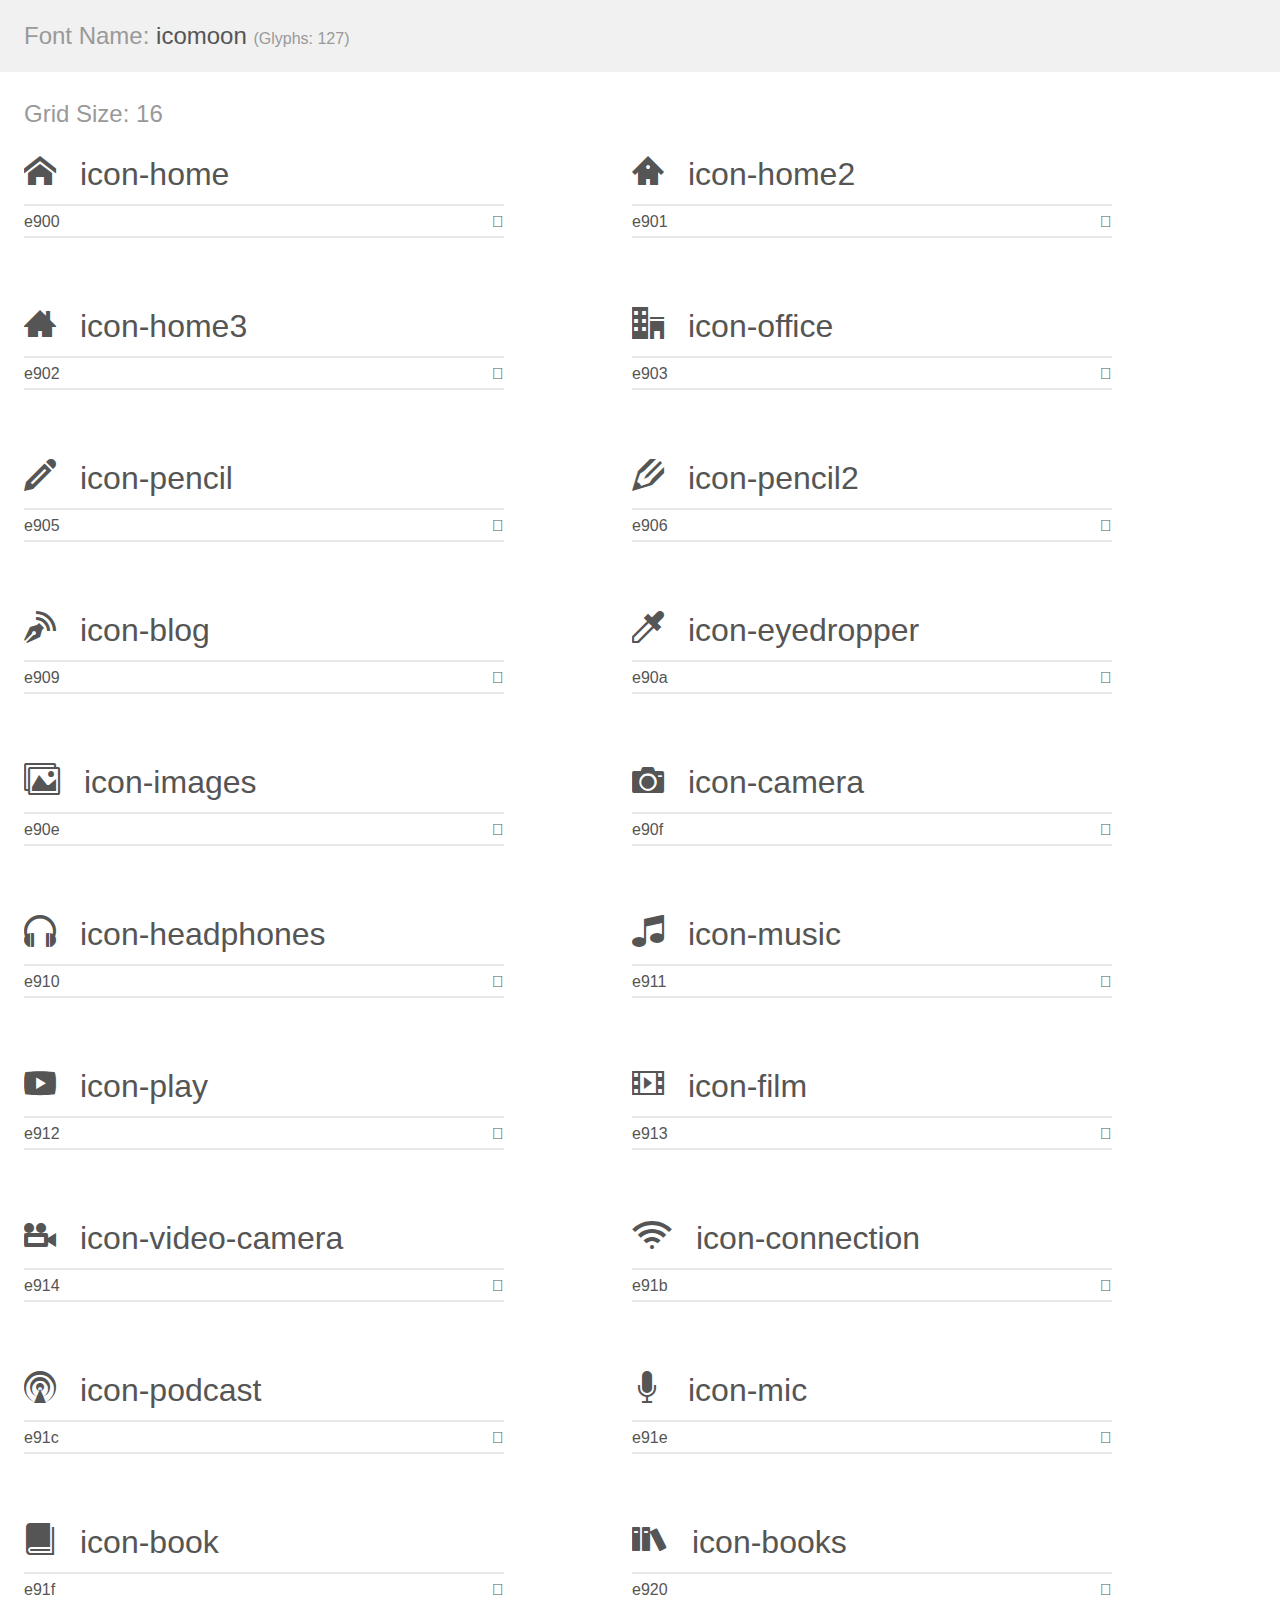
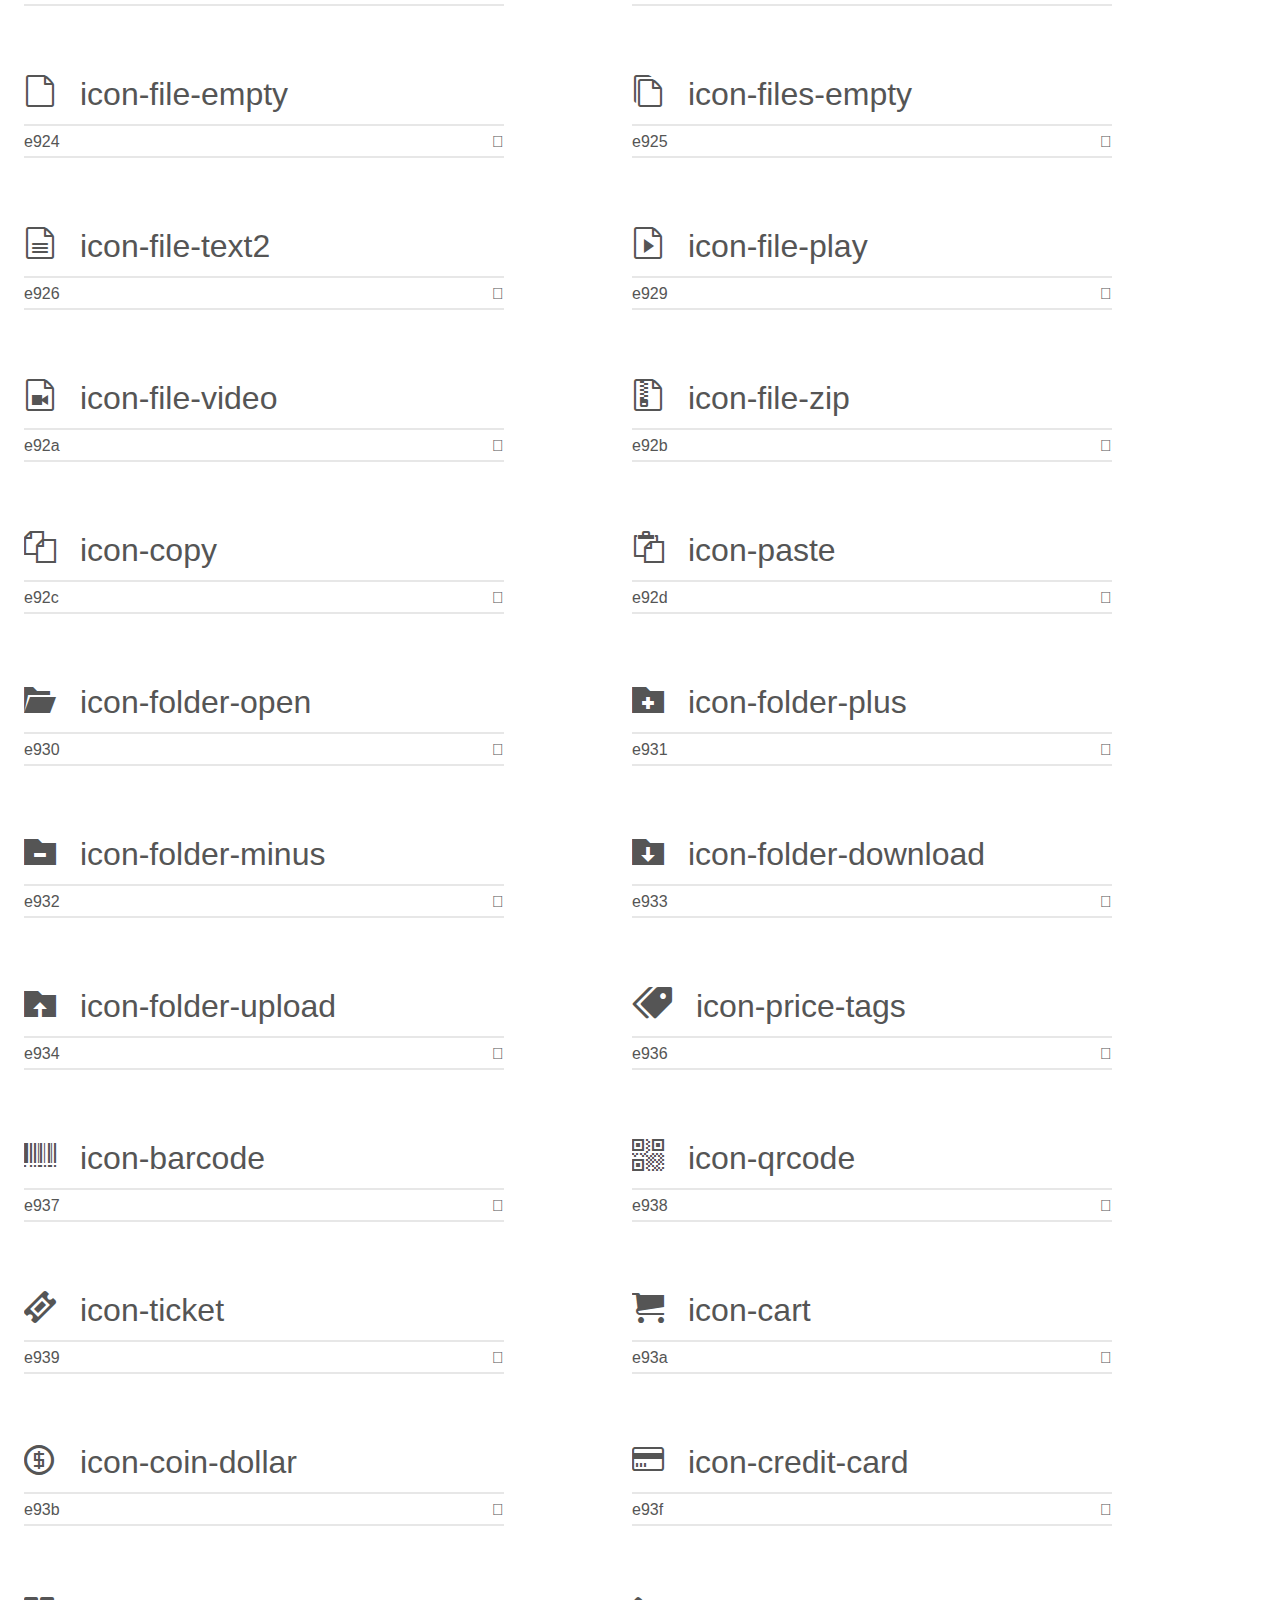
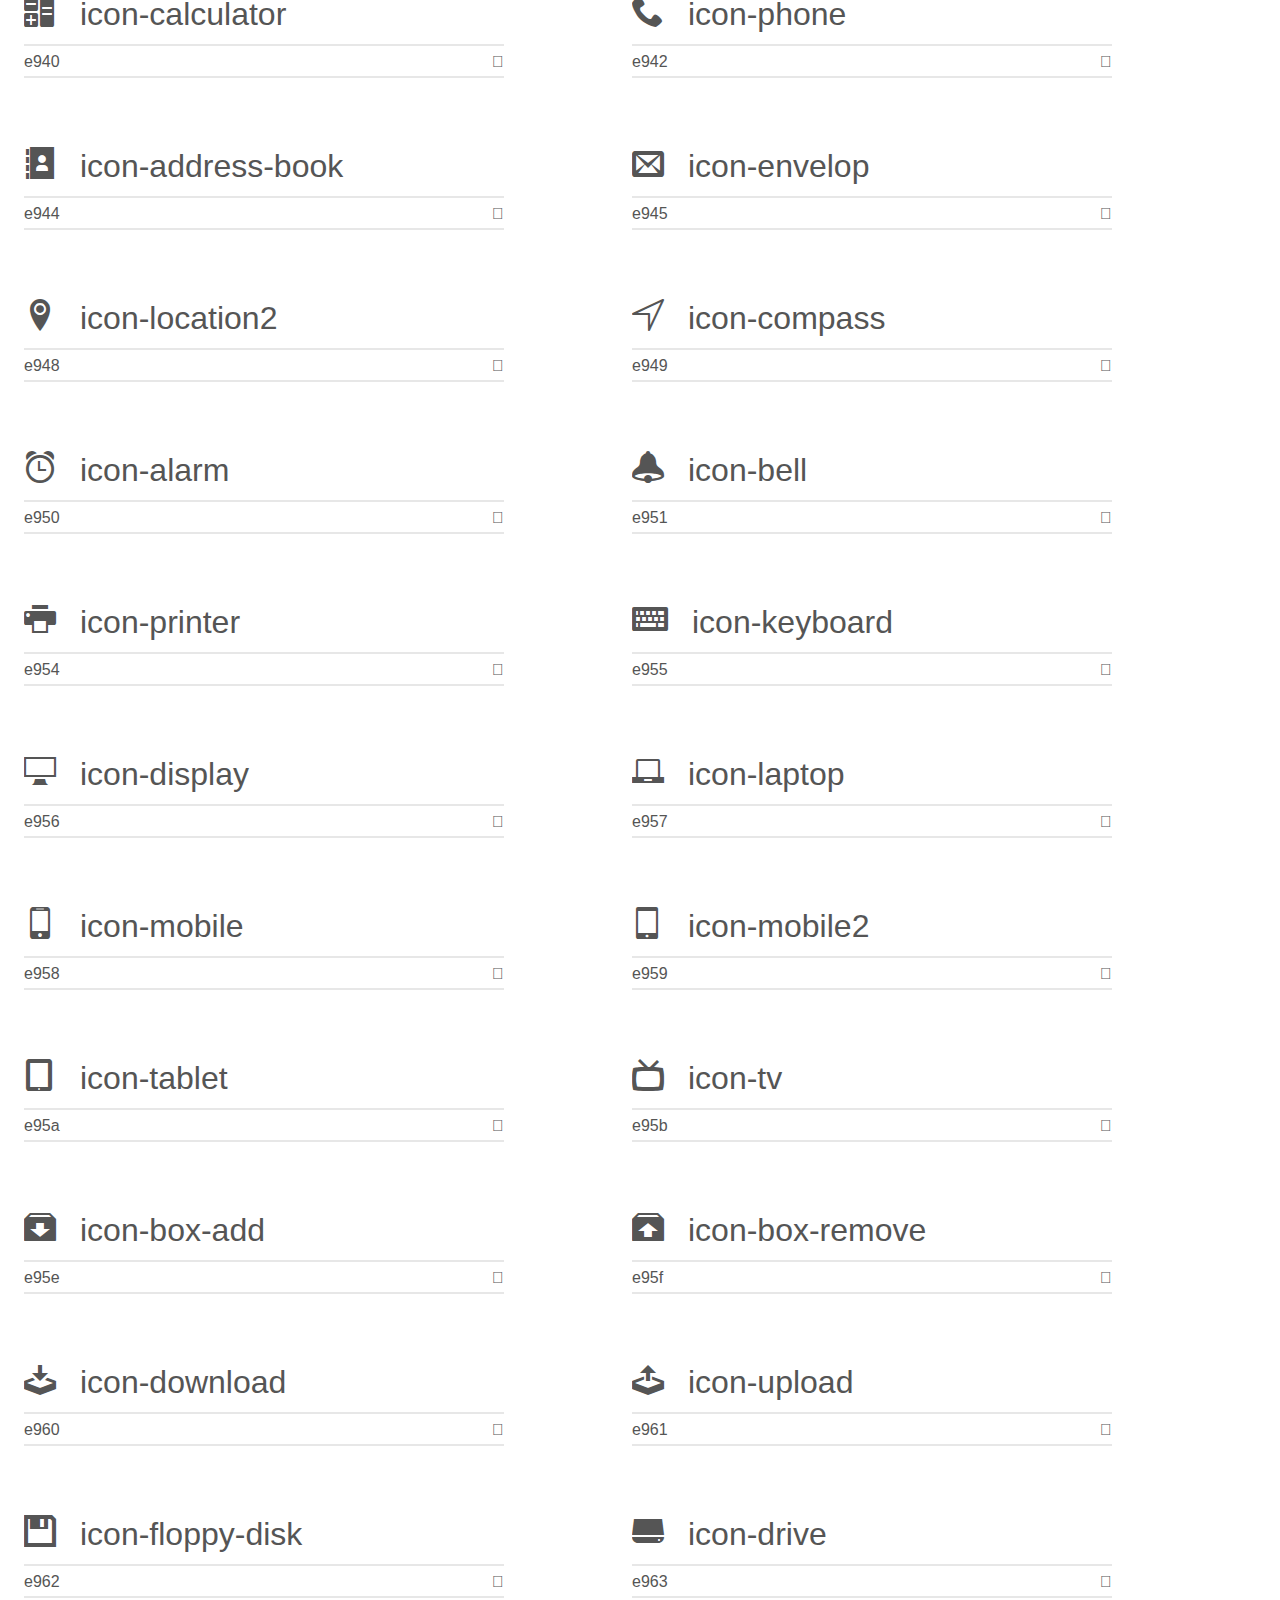
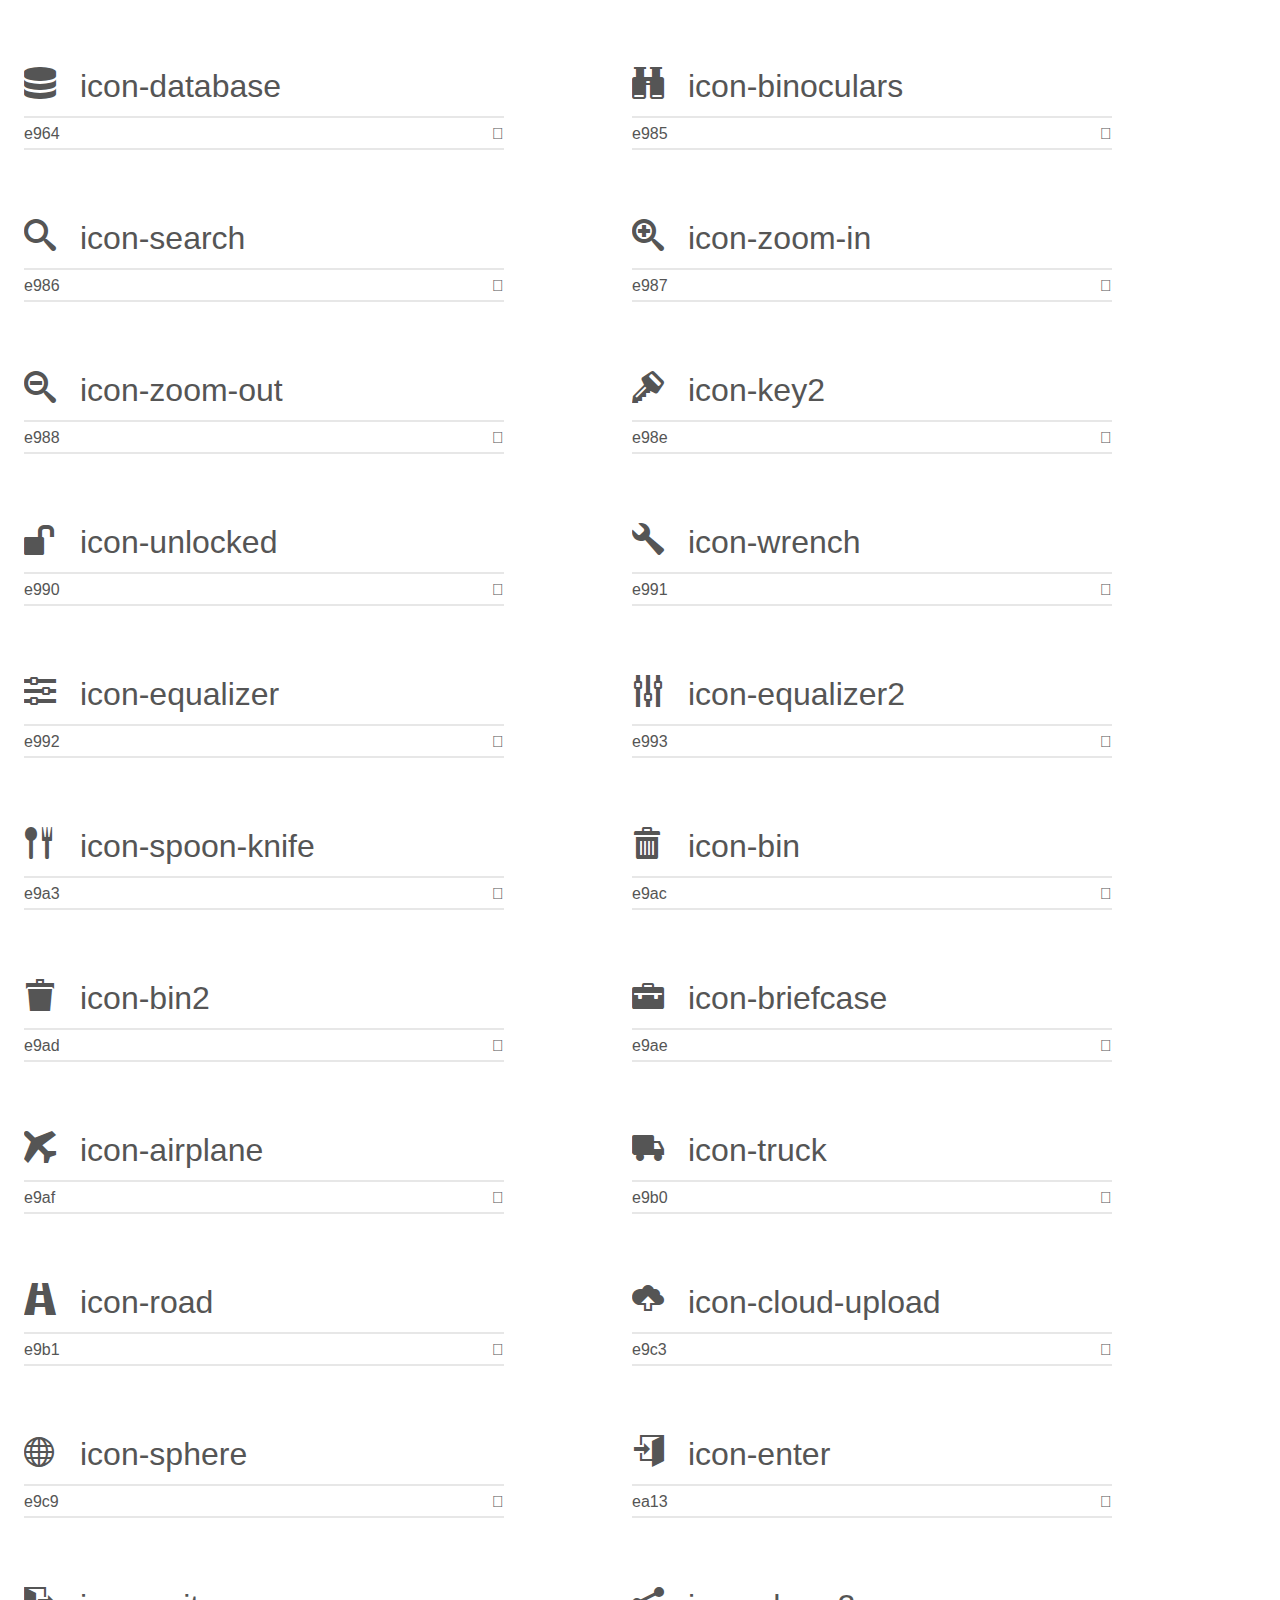
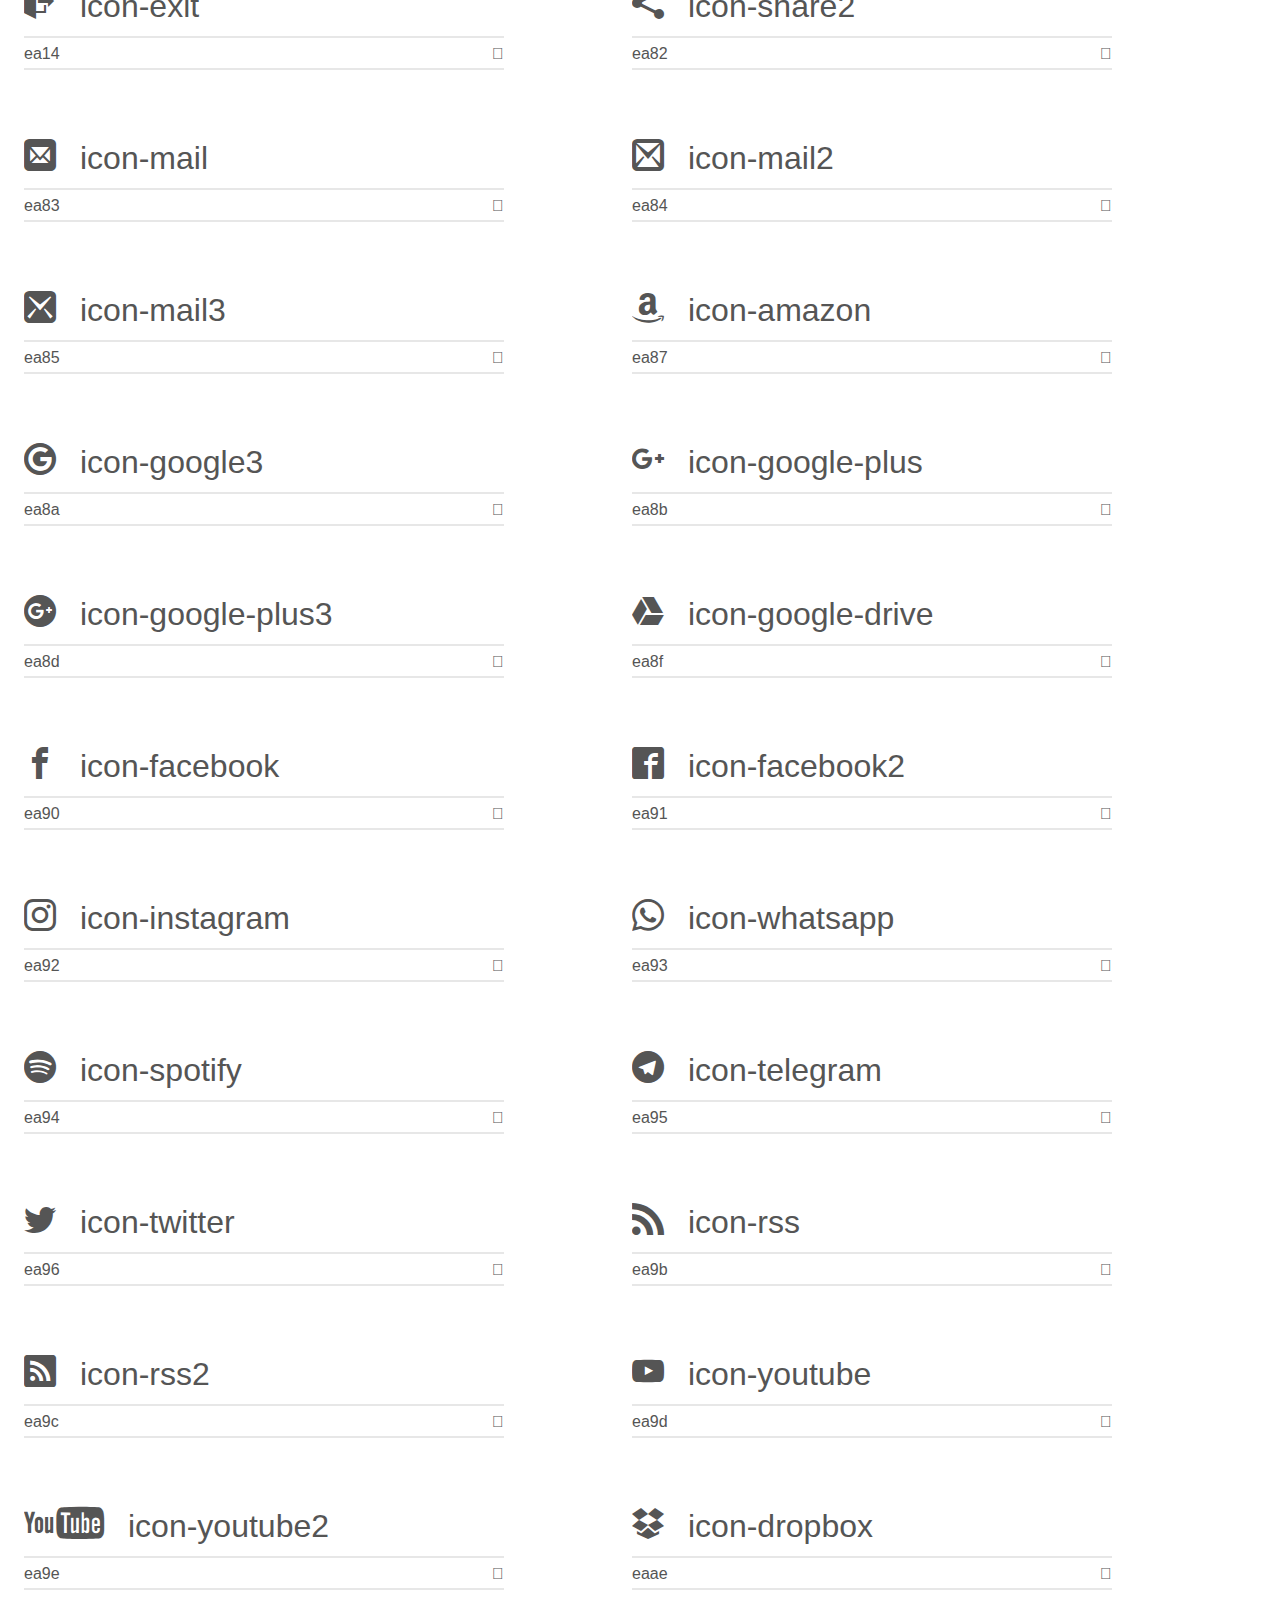
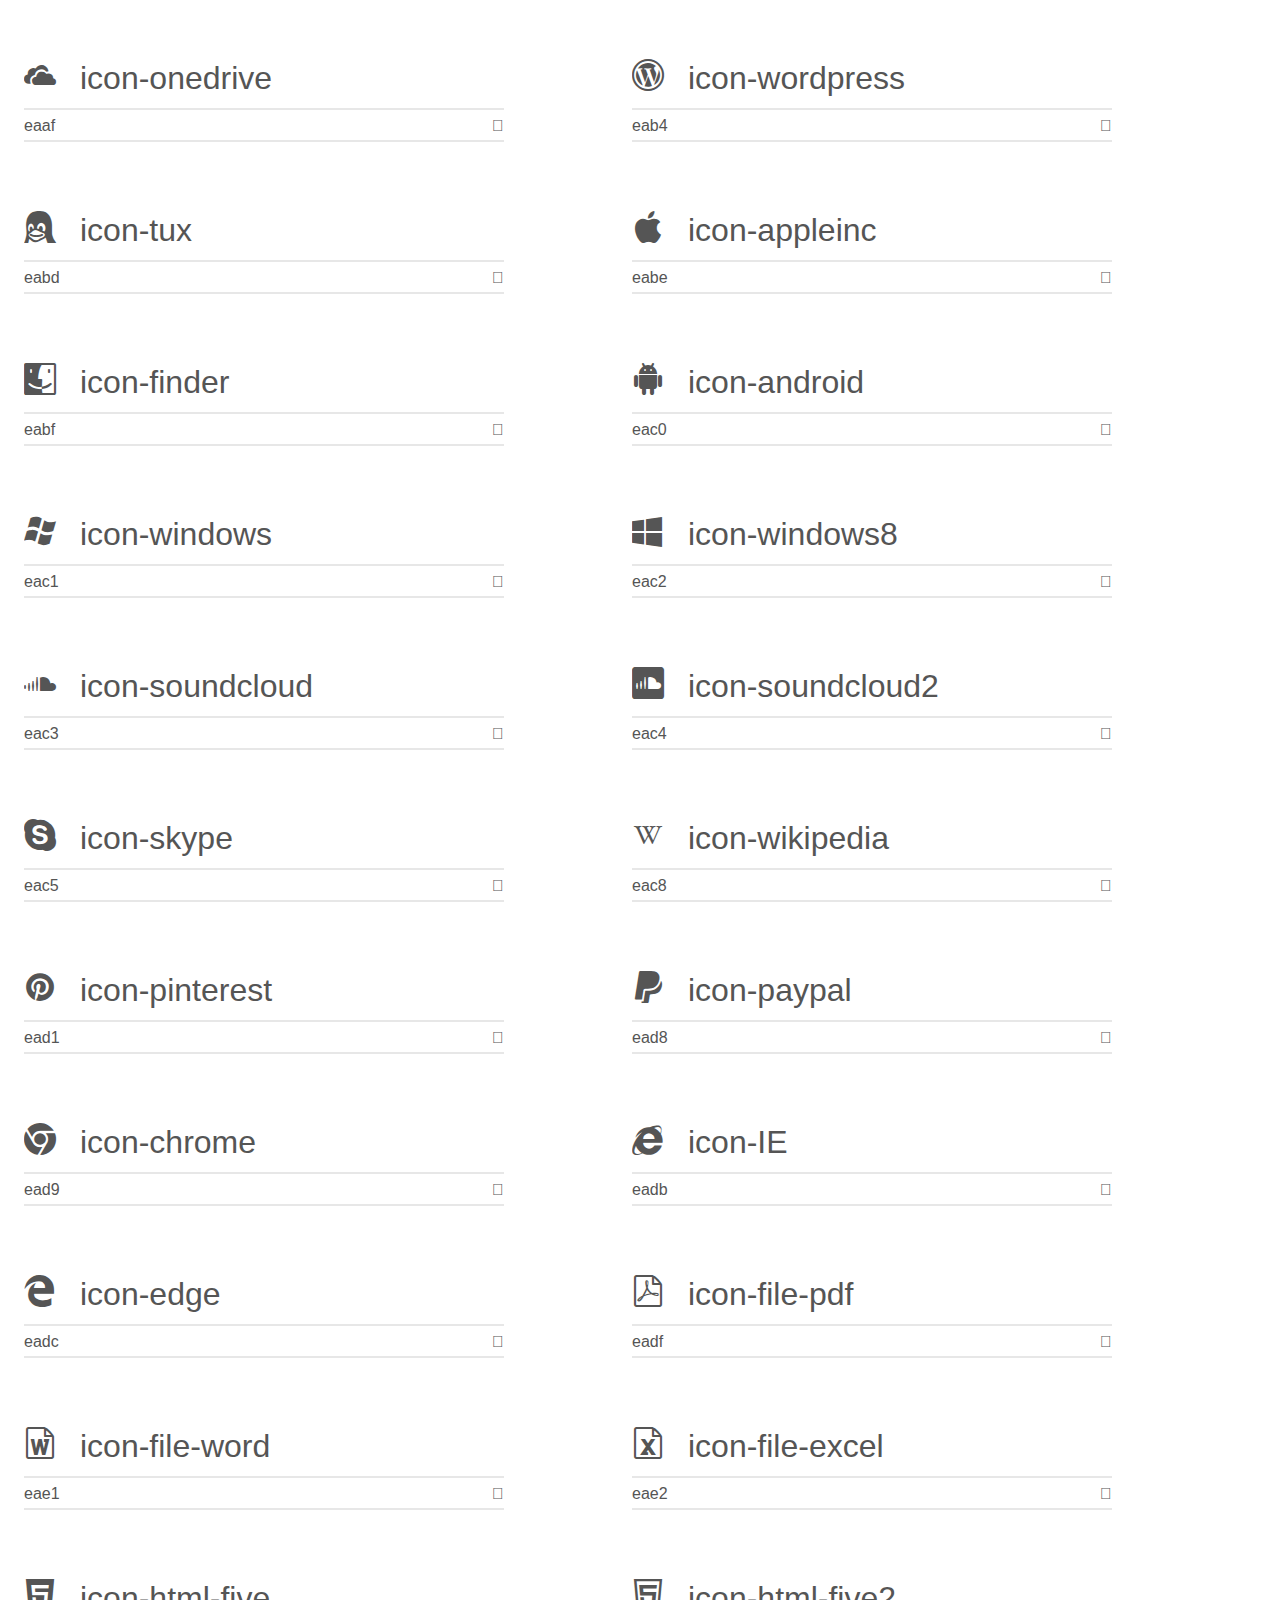
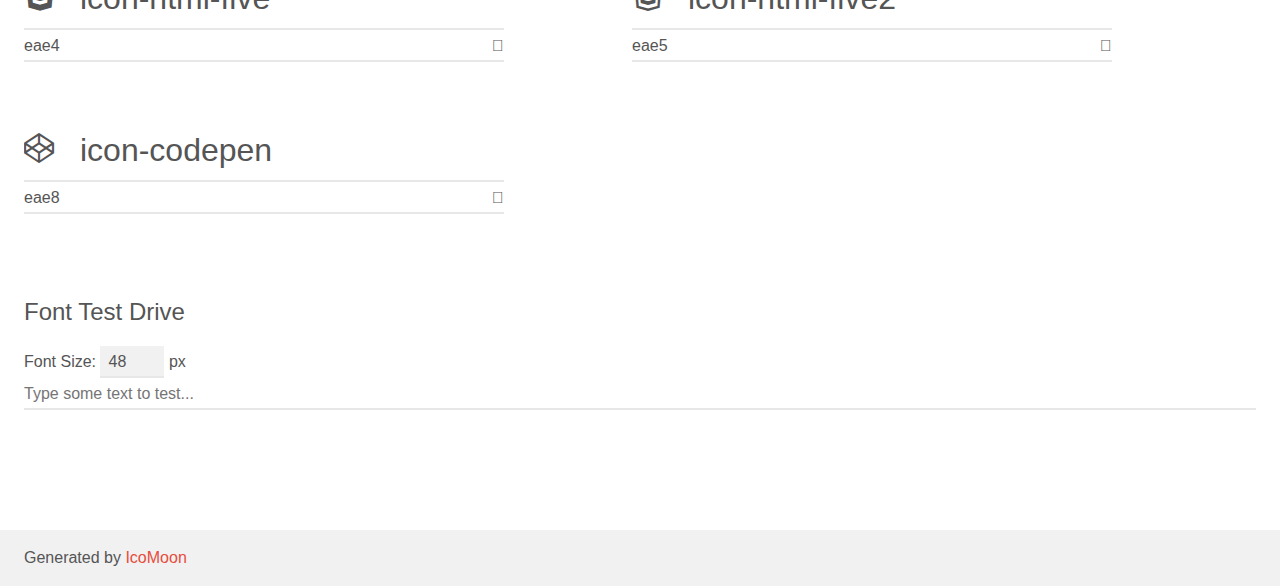
<file: demo.html>
<!doctype html>
<html>
<head>
    <meta charset="utf-8">
    <title>IcoMoon Demo</title>
    <meta name="description" content="An Icon Font Generated By IcoMoon.io">
    <meta name="viewport" content="width=device-width, initial-scale=1">
    <link rel="stylesheet" href="demo-files/demo.css">
    <link rel="stylesheet" href="style.css"></head>
<body>
    <div class="bgc1 clearfix">
        <h1 class="mhmm mvm"><span class="fgc1">Font Name:</span> icomoon <small class="fgc1">(Glyphs:&nbsp;127)</small></h1>
    </div>
    <div class="clearfix mhl ptl">
        <h1 class="mvm mtn fgc1">Grid Size: 16</h1>
        <div class="glyph fs1">
            <div class="clearfix bshadow0 pbs">
                <span class="icon-home">
                
                </span>
                <span class="mls"> icon-home</span>
            </div>
            <fieldset class="fs0 size1of1 clearfix hidden-false">
                <input type="text" readonly value="e900" class="unit size1of2" />
                <input type="text" maxlength="1" readonly value="&#xe900;" class="unitRight size1of2 talign-right" />
            </fieldset>
            <div class="fs0 bshadow0 clearfix hidden-true">
                <span class="unit pvs fgc1">liga: </span>
                <input type="text" readonly value="home, house" class="liga unitRight" />
            </div>
        </div>
        <div class="glyph fs1">
            <div class="clearfix bshadow0 pbs">
                <span class="icon-home2">
                
                </span>
                <span class="mls"> icon-home2</span>
            </div>
            <fieldset class="fs0 size1of1 clearfix hidden-false">
                <input type="text" readonly value="e901" class="unit size1of2" />
                <input type="text" maxlength="1" readonly value="&#xe901;" class="unitRight size1of2 talign-right" />
            </fieldset>
            <div class="fs0 bshadow0 clearfix hidden-true">
                <span class="unit pvs fgc1">liga: </span>
                <input type="text" readonly value="home2, house2" class="liga unitRight" />
            </div>
        </div>
        <div class="glyph fs1">
            <div class="clearfix bshadow0 pbs">
                <span class="icon-home3">
                
                </span>
                <span class="mls"> icon-home3</span>
            </div>
            <fieldset class="fs0 size1of1 clearfix hidden-false">
                <input type="text" readonly value="e902" class="unit size1of2" />
                <input type="text" maxlength="1" readonly value="&#xe902;" class="unitRight size1of2 talign-right" />
            </fieldset>
            <div class="fs0 bshadow0 clearfix hidden-true">
                <span class="unit pvs fgc1">liga: </span>
                <input type="text" readonly value="home3, house3" class="liga unitRight" />
            </div>
        </div>
        <div class="glyph fs1">
            <div class="clearfix bshadow0 pbs">
                <span class="icon-office">
                
                </span>
                <span class="mls"> icon-office</span>
            </div>
            <fieldset class="fs0 size1of1 clearfix hidden-false">
                <input type="text" readonly value="e903" class="unit size1of2" />
                <input type="text" maxlength="1" readonly value="&#xe903;" class="unitRight size1of2 talign-right" />
            </fieldset>
            <div class="fs0 bshadow0 clearfix hidden-true">
                <span class="unit pvs fgc1">liga: </span>
                <input type="text" readonly value="office, buildings" class="liga unitRight" />
            </div>
        </div>
        <div class="glyph fs1">
            <div class="clearfix bshadow0 pbs">
                <span class="icon-pencil">
                
                </span>
                <span class="mls"> icon-pencil</span>
            </div>
            <fieldset class="fs0 size1of1 clearfix hidden-false">
                <input type="text" readonly value="e905" class="unit size1of2" />
                <input type="text" maxlength="1" readonly value="&#xe905;" class="unitRight size1of2 talign-right" />
            </fieldset>
            <div class="fs0 bshadow0 clearfix hidden-true">
                <span class="unit pvs fgc1">liga: </span>
                <input type="text" readonly value="pencil, write" class="liga unitRight" />
            </div>
        </div>
        <div class="glyph fs1">
            <div class="clearfix bshadow0 pbs">
                <span class="icon-pencil2">
                
                </span>
                <span class="mls"> icon-pencil2</span>
            </div>
            <fieldset class="fs0 size1of1 clearfix hidden-false">
                <input type="text" readonly value="e906" class="unit size1of2" />
                <input type="text" maxlength="1" readonly value="&#xe906;" class="unitRight size1of2 talign-right" />
            </fieldset>
            <div class="fs0 bshadow0 clearfix hidden-true">
                <span class="unit pvs fgc1">liga: </span>
                <input type="text" readonly value="pencil2, write2" class="liga unitRight" />
            </div>
        </div>
        <div class="glyph fs1">
            <div class="clearfix bshadow0 pbs">
                <span class="icon-blog">
                
                </span>
                <span class="mls"> icon-blog</span>
            </div>
            <fieldset class="fs0 size1of1 clearfix hidden-false">
                <input type="text" readonly value="e909" class="unit size1of2" />
                <input type="text" maxlength="1" readonly value="&#xe909;" class="unitRight size1of2 talign-right" />
            </fieldset>
            <div class="fs0 bshadow0 clearfix hidden-true">
                <span class="unit pvs fgc1">liga: </span>
                <input type="text" readonly value="blog, pen2" class="liga unitRight" />
            </div>
        </div>
        <div class="glyph fs1">
            <div class="clearfix bshadow0 pbs">
                <span class="icon-eyedropper">
                
                </span>
                <span class="mls"> icon-eyedropper</span>
            </div>
            <fieldset class="fs0 size1of1 clearfix hidden-false">
                <input type="text" readonly value="e90a" class="unit size1of2" />
                <input type="text" maxlength="1" readonly value="&#xe90a;" class="unitRight size1of2 talign-right" />
            </fieldset>
            <div class="fs0 bshadow0 clearfix hidden-true">
                <span class="unit pvs fgc1">liga: </span>
                <input type="text" readonly value="eyedropper, color" class="liga unitRight" />
            </div>
        </div>
        <div class="glyph fs1">
            <div class="clearfix bshadow0 pbs">
                <span class="icon-images">
                
                </span>
                <span class="mls"> icon-images</span>
            </div>
            <fieldset class="fs0 size1of1 clearfix hidden-false">
                <input type="text" readonly value="e90e" class="unit size1of2" />
                <input type="text" maxlength="1" readonly value="&#xe90e;" class="unitRight size1of2 talign-right" />
            </fieldset>
            <div class="fs0 bshadow0 clearfix hidden-true">
                <span class="unit pvs fgc1">liga: </span>
                <input type="text" readonly value="images, pictures" class="liga unitRight" />
            </div>
        </div>
        <div class="glyph fs1">
            <div class="clearfix bshadow0 pbs">
                <span class="icon-camera">
                
                </span>
                <span class="mls"> icon-camera</span>
            </div>
            <fieldset class="fs0 size1of1 clearfix hidden-false">
                <input type="text" readonly value="e90f" class="unit size1of2" />
                <input type="text" maxlength="1" readonly value="&#xe90f;" class="unitRight size1of2 talign-right" />
            </fieldset>
            <div class="fs0 bshadow0 clearfix hidden-true">
                <span class="unit pvs fgc1">liga: </span>
                <input type="text" readonly value="camera, photo" class="liga unitRight" />
            </div>
        </div>
        <div class="glyph fs1">
            <div class="clearfix bshadow0 pbs">
                <span class="icon-headphones">
                
                </span>
                <span class="mls"> icon-headphones</span>
            </div>
            <fieldset class="fs0 size1of1 clearfix hidden-false">
                <input type="text" readonly value="e910" class="unit size1of2" />
                <input type="text" maxlength="1" readonly value="&#xe910;" class="unitRight size1of2 talign-right" />
            </fieldset>
            <div class="fs0 bshadow0 clearfix hidden-true">
                <span class="unit pvs fgc1">liga: </span>
                <input type="text" readonly value="headphones, headset" class="liga unitRight" />
            </div>
        </div>
        <div class="glyph fs1">
            <div class="clearfix bshadow0 pbs">
                <span class="icon-music">
                
                </span>
                <span class="mls"> icon-music</span>
            </div>
            <fieldset class="fs0 size1of1 clearfix hidden-false">
                <input type="text" readonly value="e911" class="unit size1of2" />
                <input type="text" maxlength="1" readonly value="&#xe911;" class="unitRight size1of2 talign-right" />
            </fieldset>
            <div class="fs0 bshadow0 clearfix hidden-true">
                <span class="unit pvs fgc1">liga: </span>
                <input type="text" readonly value="music, song" class="liga unitRight" />
            </div>
        </div>
        <div class="glyph fs1">
            <div class="clearfix bshadow0 pbs">
                <span class="icon-play">
                
                </span>
                <span class="mls"> icon-play</span>
            </div>
            <fieldset class="fs0 size1of1 clearfix hidden-false">
                <input type="text" readonly value="e912" class="unit size1of2" />
                <input type="text" maxlength="1" readonly value="&#xe912;" class="unitRight size1of2 talign-right" />
            </fieldset>
            <div class="fs0 bshadow0 clearfix hidden-true">
                <span class="unit pvs fgc1">liga: </span>
                <input type="text" readonly value="play, video" class="liga unitRight" />
            </div>
        </div>
        <div class="glyph fs1">
            <div class="clearfix bshadow0 pbs">
                <span class="icon-film">
                
                </span>
                <span class="mls"> icon-film</span>
            </div>
            <fieldset class="fs0 size1of1 clearfix hidden-false">
                <input type="text" readonly value="e913" class="unit size1of2" />
                <input type="text" maxlength="1" readonly value="&#xe913;" class="unitRight size1of2 talign-right" />
            </fieldset>
            <div class="fs0 bshadow0 clearfix hidden-true">
                <span class="unit pvs fgc1">liga: </span>
                <input type="text" readonly value="film, video2" class="liga unitRight" />
            </div>
        </div>
        <div class="glyph fs1">
            <div class="clearfix bshadow0 pbs">
                <span class="icon-video-camera">
                
                </span>
                <span class="mls"> icon-video-camera</span>
            </div>
            <fieldset class="fs0 size1of1 clearfix hidden-false">
                <input type="text" readonly value="e914" class="unit size1of2" />
                <input type="text" maxlength="1" readonly value="&#xe914;" class="unitRight size1of2 talign-right" />
            </fieldset>
            <div class="fs0 bshadow0 clearfix hidden-true">
                <span class="unit pvs fgc1">liga: </span>
                <input type="text" readonly value="video-camera, video3" class="liga unitRight" />
            </div>
        </div>
        <div class="glyph fs1">
            <div class="clearfix bshadow0 pbs">
                <span class="icon-connection">
                
                </span>
                <span class="mls"> icon-connection</span>
            </div>
            <fieldset class="fs0 size1of1 clearfix hidden-false">
                <input type="text" readonly value="e91b" class="unit size1of2" />
                <input type="text" maxlength="1" readonly value="&#xe91b;" class="unitRight size1of2 talign-right" />
            </fieldset>
            <div class="fs0 bshadow0 clearfix hidden-true">
                <span class="unit pvs fgc1">liga: </span>
                <input type="text" readonly value="connection, wifi" class="liga unitRight" />
            </div>
        </div>
        <div class="glyph fs1">
            <div class="clearfix bshadow0 pbs">
                <span class="icon-podcast">
                
                </span>
                <span class="mls"> icon-podcast</span>
            </div>
            <fieldset class="fs0 size1of1 clearfix hidden-false">
                <input type="text" readonly value="e91c" class="unit size1of2" />
                <input type="text" maxlength="1" readonly value="&#xe91c;" class="unitRight size1of2 talign-right" />
            </fieldset>
            <div class="fs0 bshadow0 clearfix hidden-true">
                <span class="unit pvs fgc1">liga: </span>
                <input type="text" readonly value="podcast, broadcast" class="liga unitRight" />
            </div>
        </div>
        <div class="glyph fs1">
            <div class="clearfix bshadow0 pbs">
                <span class="icon-mic">
                
                </span>
                <span class="mls"> icon-mic</span>
            </div>
            <fieldset class="fs0 size1of1 clearfix hidden-false">
                <input type="text" readonly value="e91e" class="unit size1of2" />
                <input type="text" maxlength="1" readonly value="&#xe91e;" class="unitRight size1of2 talign-right" />
            </fieldset>
            <div class="fs0 bshadow0 clearfix hidden-true">
                <span class="unit pvs fgc1">liga: </span>
                <input type="text" readonly value="mic, microphone" class="liga unitRight" />
            </div>
        </div>
        <div class="glyph fs1">
            <div class="clearfix bshadow0 pbs">
                <span class="icon-book">
                
                </span>
                <span class="mls"> icon-book</span>
            </div>
            <fieldset class="fs0 size1of1 clearfix hidden-false">
                <input type="text" readonly value="e91f" class="unit size1of2" />
                <input type="text" maxlength="1" readonly value="&#xe91f;" class="unitRight size1of2 talign-right" />
            </fieldset>
            <div class="fs0 bshadow0 clearfix hidden-true">
                <span class="unit pvs fgc1">liga: </span>
                <input type="text" readonly value="book, read" class="liga unitRight" />
            </div>
        </div>
        <div class="glyph fs1">
            <div class="clearfix bshadow0 pbs">
                <span class="icon-books">
                
                </span>
                <span class="mls"> icon-books</span>
            </div>
            <fieldset class="fs0 size1of1 clearfix hidden-false">
                <input type="text" readonly value="e920" class="unit size1of2" />
                <input type="text" maxlength="1" readonly value="&#xe920;" class="unitRight size1of2 talign-right" />
            </fieldset>
            <div class="fs0 bshadow0 clearfix hidden-true">
                <span class="unit pvs fgc1">liga: </span>
                <input type="text" readonly value="books, library" class="liga unitRight" />
            </div>
        </div>
        <div class="glyph fs1">
            <div class="clearfix bshadow0 pbs">
                <span class="icon-file-empty">
                
                </span>
                <span class="mls"> icon-file-empty</span>
            </div>
            <fieldset class="fs0 size1of1 clearfix hidden-false">
                <input type="text" readonly value="e924" class="unit size1of2" />
                <input type="text" maxlength="1" readonly value="&#xe924;" class="unitRight size1of2 talign-right" />
            </fieldset>
            <div class="fs0 bshadow0 clearfix hidden-true">
                <span class="unit pvs fgc1">liga: </span>
                <input type="text" readonly value="file-empty, file3" class="liga unitRight" />
            </div>
        </div>
        <div class="glyph fs1">
            <div class="clearfix bshadow0 pbs">
                <span class="icon-files-empty">
                
                </span>
                <span class="mls"> icon-files-empty</span>
            </div>
            <fieldset class="fs0 size1of1 clearfix hidden-false">
                <input type="text" readonly value="e925" class="unit size1of2" />
                <input type="text" maxlength="1" readonly value="&#xe925;" class="unitRight size1of2 talign-right" />
            </fieldset>
            <div class="fs0 bshadow0 clearfix hidden-true">
                <span class="unit pvs fgc1">liga: </span>
                <input type="text" readonly value="files-empty, files" class="liga unitRight" />
            </div>
        </div>
        <div class="glyph fs1">
            <div class="clearfix bshadow0 pbs">
                <span class="icon-file-text2">
                
                </span>
                <span class="mls"> icon-file-text2</span>
            </div>
            <fieldset class="fs0 size1of1 clearfix hidden-false">
                <input type="text" readonly value="e926" class="unit size1of2" />
                <input type="text" maxlength="1" readonly value="&#xe926;" class="unitRight size1of2 talign-right" />
            </fieldset>
            <div class="fs0 bshadow0 clearfix hidden-true">
                <span class="unit pvs fgc1">liga: </span>
                <input type="text" readonly value="file-text2, file4" class="liga unitRight" />
            </div>
        </div>
        <div class="glyph fs1">
            <div class="clearfix bshadow0 pbs">
                <span class="icon-file-play">
                
                </span>
                <span class="mls"> icon-file-play</span>
            </div>
            <fieldset class="fs0 size1of1 clearfix hidden-false">
                <input type="text" readonly value="e929" class="unit size1of2" />
                <input type="text" maxlength="1" readonly value="&#xe929;" class="unitRight size1of2 talign-right" />
            </fieldset>
            <div class="fs0 bshadow0 clearfix hidden-true">
                <span class="unit pvs fgc1">liga: </span>
                <input type="text" readonly value="file-play, file7" class="liga unitRight" />
            </div>
        </div>
        <div class="glyph fs1">
            <div class="clearfix bshadow0 pbs">
                <span class="icon-file-video">
                
                </span>
                <span class="mls"> icon-file-video</span>
            </div>
            <fieldset class="fs0 size1of1 clearfix hidden-false">
                <input type="text" readonly value="e92a" class="unit size1of2" />
                <input type="text" maxlength="1" readonly value="&#xe92a;" class="unitRight size1of2 talign-right" />
            </fieldset>
            <div class="fs0 bshadow0 clearfix hidden-true">
                <span class="unit pvs fgc1">liga: </span>
                <input type="text" readonly value="file-video, file8" class="liga unitRight" />
            </div>
        </div>
        <div class="glyph fs1">
            <div class="clearfix bshadow0 pbs">
                <span class="icon-file-zip">
                
                </span>
                <span class="mls"> icon-file-zip</span>
            </div>
            <fieldset class="fs0 size1of1 clearfix hidden-false">
                <input type="text" readonly value="e92b" class="unit size1of2" />
                <input type="text" maxlength="1" readonly value="&#xe92b;" class="unitRight size1of2 talign-right" />
            </fieldset>
            <div class="fs0 bshadow0 clearfix hidden-true">
                <span class="unit pvs fgc1">liga: </span>
                <input type="text" readonly value="file-zip, file9" class="liga unitRight" />
            </div>
        </div>
        <div class="glyph fs1">
            <div class="clearfix bshadow0 pbs">
                <span class="icon-copy">
                
                </span>
                <span class="mls"> icon-copy</span>
            </div>
            <fieldset class="fs0 size1of1 clearfix hidden-false">
                <input type="text" readonly value="e92c" class="unit size1of2" />
                <input type="text" maxlength="1" readonly value="&#xe92c;" class="unitRight size1of2 talign-right" />
            </fieldset>
            <div class="fs0 bshadow0 clearfix hidden-true">
                <span class="unit pvs fgc1">liga: </span>
                <input type="text" readonly value="copy, duplicate" class="liga unitRight" />
            </div>
        </div>
        <div class="glyph fs1">
            <div class="clearfix bshadow0 pbs">
                <span class="icon-paste">
                
                </span>
                <span class="mls"> icon-paste</span>
            </div>
            <fieldset class="fs0 size1of1 clearfix hidden-false">
                <input type="text" readonly value="e92d" class="unit size1of2" />
                <input type="text" maxlength="1" readonly value="&#xe92d;" class="unitRight size1of2 talign-right" />
            </fieldset>
            <div class="fs0 bshadow0 clearfix hidden-true">
                <span class="unit pvs fgc1">liga: </span>
                <input type="text" readonly value="paste, clipboard-file" class="liga unitRight" />
            </div>
        </div>
        <div class="glyph fs1">
            <div class="clearfix bshadow0 pbs">
                <span class="icon-folder-open">
                
                </span>
                <span class="mls"> icon-folder-open</span>
            </div>
            <fieldset class="fs0 size1of1 clearfix hidden-false">
                <input type="text" readonly value="e930" class="unit size1of2" />
                <input type="text" maxlength="1" readonly value="&#xe930;" class="unitRight size1of2 talign-right" />
            </fieldset>
            <div class="fs0 bshadow0 clearfix hidden-true">
                <span class="unit pvs fgc1">liga: </span>
                <input type="text" readonly value="folder-open, directory2" class="liga unitRight" />
            </div>
        </div>
        <div class="glyph fs1">
            <div class="clearfix bshadow0 pbs">
                <span class="icon-folder-plus">
                
                </span>
                <span class="mls"> icon-folder-plus</span>
            </div>
            <fieldset class="fs0 size1of1 clearfix hidden-false">
                <input type="text" readonly value="e931" class="unit size1of2" />
                <input type="text" maxlength="1" readonly value="&#xe931;" class="unitRight size1of2 talign-right" />
            </fieldset>
            <div class="fs0 bshadow0 clearfix hidden-true">
                <span class="unit pvs fgc1">liga: </span>
                <input type="text" readonly value="folder-plus, directory3" class="liga unitRight" />
            </div>
        </div>
        <div class="glyph fs1">
            <div class="clearfix bshadow0 pbs">
                <span class="icon-folder-minus">
                
                </span>
                <span class="mls"> icon-folder-minus</span>
            </div>
            <fieldset class="fs0 size1of1 clearfix hidden-false">
                <input type="text" readonly value="e932" class="unit size1of2" />
                <input type="text" maxlength="1" readonly value="&#xe932;" class="unitRight size1of2 talign-right" />
            </fieldset>
            <div class="fs0 bshadow0 clearfix hidden-true">
                <span class="unit pvs fgc1">liga: </span>
                <input type="text" readonly value="folder-minus, directory4" class="liga unitRight" />
            </div>
        </div>
        <div class="glyph fs1">
            <div class="clearfix bshadow0 pbs">
                <span class="icon-folder-download">
                
                </span>
                <span class="mls"> icon-folder-download</span>
            </div>
            <fieldset class="fs0 size1of1 clearfix hidden-false">
                <input type="text" readonly value="e933" class="unit size1of2" />
                <input type="text" maxlength="1" readonly value="&#xe933;" class="unitRight size1of2 talign-right" />
            </fieldset>
            <div class="fs0 bshadow0 clearfix hidden-true">
                <span class="unit pvs fgc1">liga: </span>
                <input type="text" readonly value="folder-download, directory5" class="liga unitRight" />
            </div>
        </div>
        <div class="glyph fs1">
            <div class="clearfix bshadow0 pbs">
                <span class="icon-folder-upload">
                
                </span>
                <span class="mls"> icon-folder-upload</span>
            </div>
            <fieldset class="fs0 size1of1 clearfix hidden-false">
                <input type="text" readonly value="e934" class="unit size1of2" />
                <input type="text" maxlength="1" readonly value="&#xe934;" class="unitRight size1of2 talign-right" />
            </fieldset>
            <div class="fs0 bshadow0 clearfix hidden-true">
                <span class="unit pvs fgc1">liga: </span>
                <input type="text" readonly value="folder-upload, directory6" class="liga unitRight" />
            </div>
        </div>
        <div class="glyph fs1">
            <div class="clearfix bshadow0 pbs">
                <span class="icon-price-tags">
                
                </span>
                <span class="mls"> icon-price-tags</span>
            </div>
            <fieldset class="fs0 size1of1 clearfix hidden-false">
                <input type="text" readonly value="e936" class="unit size1of2" />
                <input type="text" maxlength="1" readonly value="&#xe936;" class="unitRight size1of2 talign-right" />
            </fieldset>
            <div class="fs0 bshadow0 clearfix hidden-true">
                <span class="unit pvs fgc1">liga: </span>
                <input type="text" readonly value="price-tags" class="liga unitRight" />
            </div>
        </div>
        <div class="glyph fs1">
            <div class="clearfix bshadow0 pbs">
                <span class="icon-barcode">
                
                </span>
                <span class="mls"> icon-barcode</span>
            </div>
            <fieldset class="fs0 size1of1 clearfix hidden-false">
                <input type="text" readonly value="e937" class="unit size1of2" />
                <input type="text" maxlength="1" readonly value="&#xe937;" class="unitRight size1of2 talign-right" />
            </fieldset>
            <div class="fs0 bshadow0 clearfix hidden-true">
                <span class="unit pvs fgc1">liga: </span>
                <input type="text" readonly value="barcode" class="liga unitRight" />
            </div>
        </div>
        <div class="glyph fs1">
            <div class="clearfix bshadow0 pbs">
                <span class="icon-qrcode">
                
                </span>
                <span class="mls"> icon-qrcode</span>
            </div>
            <fieldset class="fs0 size1of1 clearfix hidden-false">
                <input type="text" readonly value="e938" class="unit size1of2" />
                <input type="text" maxlength="1" readonly value="&#xe938;" class="unitRight size1of2 talign-right" />
            </fieldset>
            <div class="fs0 bshadow0 clearfix hidden-true">
                <span class="unit pvs fgc1">liga: </span>
                <input type="text" readonly value="qrcode" class="liga unitRight" />
            </div>
        </div>
        <div class="glyph fs1">
            <div class="clearfix bshadow0 pbs">
                <span class="icon-ticket">
                
                </span>
                <span class="mls"> icon-ticket</span>
            </div>
            <fieldset class="fs0 size1of1 clearfix hidden-false">
                <input type="text" readonly value="e939" class="unit size1of2" />
                <input type="text" maxlength="1" readonly value="&#xe939;" class="unitRight size1of2 talign-right" />
            </fieldset>
            <div class="fs0 bshadow0 clearfix hidden-true">
                <span class="unit pvs fgc1">liga: </span>
                <input type="text" readonly value="ticket, theater" class="liga unitRight" />
            </div>
        </div>
        <div class="glyph fs1">
            <div class="clearfix bshadow0 pbs">
                <span class="icon-cart">
                
                </span>
                <span class="mls"> icon-cart</span>
            </div>
            <fieldset class="fs0 size1of1 clearfix hidden-false">
                <input type="text" readonly value="e93a" class="unit size1of2" />
                <input type="text" maxlength="1" readonly value="&#xe93a;" class="unitRight size1of2 talign-right" />
            </fieldset>
            <div class="fs0 bshadow0 clearfix hidden-true">
                <span class="unit pvs fgc1">liga: </span>
                <input type="text" readonly value="cart, purchase" class="liga unitRight" />
            </div>
        </div>
        <div class="glyph fs1">
            <div class="clearfix bshadow0 pbs">
                <span class="icon-coin-dollar">
                
                </span>
                <span class="mls"> icon-coin-dollar</span>
            </div>
            <fieldset class="fs0 size1of1 clearfix hidden-false">
                <input type="text" readonly value="e93b" class="unit size1of2" />
                <input type="text" maxlength="1" readonly value="&#xe93b;" class="unitRight size1of2 talign-right" />
            </fieldset>
            <div class="fs0 bshadow0 clearfix hidden-true">
                <span class="unit pvs fgc1">liga: </span>
                <input type="text" readonly value="coin-dollar, money" class="liga unitRight" />
            </div>
        </div>
        <div class="glyph fs1">
            <div class="clearfix bshadow0 pbs">
                <span class="icon-credit-card">
                
                </span>
                <span class="mls"> icon-credit-card</span>
            </div>
            <fieldset class="fs0 size1of1 clearfix hidden-false">
                <input type="text" readonly value="e93f" class="unit size1of2" />
                <input type="text" maxlength="1" readonly value="&#xe93f;" class="unitRight size1of2 talign-right" />
            </fieldset>
            <div class="fs0 bshadow0 clearfix hidden-true">
                <span class="unit pvs fgc1">liga: </span>
                <input type="text" readonly value="credit-card, money5" class="liga unitRight" />
            </div>
        </div>
        <div class="glyph fs1">
            <div class="clearfix bshadow0 pbs">
                <span class="icon-calculator">
                
                </span>
                <span class="mls"> icon-calculator</span>
            </div>
            <fieldset class="fs0 size1of1 clearfix hidden-false">
                <input type="text" readonly value="e940" class="unit size1of2" />
                <input type="text" maxlength="1" readonly value="&#xe940;" class="unitRight size1of2 talign-right" />
            </fieldset>
            <div class="fs0 bshadow0 clearfix hidden-true">
                <span class="unit pvs fgc1">liga: </span>
                <input type="text" readonly value="calculator, compute" class="liga unitRight" />
            </div>
        </div>
        <div class="glyph fs1">
            <div class="clearfix bshadow0 pbs">
                <span class="icon-phone">
                
                </span>
                <span class="mls"> icon-phone</span>
            </div>
            <fieldset class="fs0 size1of1 clearfix hidden-false">
                <input type="text" readonly value="e942" class="unit size1of2" />
                <input type="text" maxlength="1" readonly value="&#xe942;" class="unitRight size1of2 talign-right" />
            </fieldset>
            <div class="fs0 bshadow0 clearfix hidden-true">
                <span class="unit pvs fgc1">liga: </span>
                <input type="text" readonly value="phone, telephone" class="liga unitRight" />
            </div>
        </div>
        <div class="glyph fs1">
            <div class="clearfix bshadow0 pbs">
                <span class="icon-address-book">
                
                </span>
                <span class="mls"> icon-address-book</span>
            </div>
            <fieldset class="fs0 size1of1 clearfix hidden-false">
                <input type="text" readonly value="e944" class="unit size1of2" />
                <input type="text" maxlength="1" readonly value="&#xe944;" class="unitRight size1of2 talign-right" />
            </fieldset>
            <div class="fs0 bshadow0 clearfix hidden-true">
                <span class="unit pvs fgc1">liga: </span>
                <input type="text" readonly value="address-book, contact" class="liga unitRight" />
            </div>
        </div>
        <div class="glyph fs1">
            <div class="clearfix bshadow0 pbs">
                <span class="icon-envelop">
                
                </span>
                <span class="mls"> icon-envelop</span>
            </div>
            <fieldset class="fs0 size1of1 clearfix hidden-false">
                <input type="text" readonly value="e945" class="unit size1of2" />
                <input type="text" maxlength="1" readonly value="&#xe945;" class="unitRight size1of2 talign-right" />
            </fieldset>
            <div class="fs0 bshadow0 clearfix hidden-true">
                <span class="unit pvs fgc1">liga: </span>
                <input type="text" readonly value="envelop, mail" class="liga unitRight" />
            </div>
        </div>
        <div class="glyph fs1">
            <div class="clearfix bshadow0 pbs">
                <span class="icon-location2">
                
                </span>
                <span class="mls"> icon-location2</span>
            </div>
            <fieldset class="fs0 size1of1 clearfix hidden-false">
                <input type="text" readonly value="e948" class="unit size1of2" />
                <input type="text" maxlength="1" readonly value="&#xe948;" class="unitRight size1of2 talign-right" />
            </fieldset>
            <div class="fs0 bshadow0 clearfix hidden-true">
                <span class="unit pvs fgc1">liga: </span>
                <input type="text" readonly value="location2, map-marker2" class="liga unitRight" />
            </div>
        </div>
        <div class="glyph fs1">
            <div class="clearfix bshadow0 pbs">
                <span class="icon-compass">
                
                </span>
                <span class="mls"> icon-compass</span>
            </div>
            <fieldset class="fs0 size1of1 clearfix hidden-false">
                <input type="text" readonly value="e949" class="unit size1of2" />
                <input type="text" maxlength="1" readonly value="&#xe949;" class="unitRight size1of2 talign-right" />
            </fieldset>
            <div class="fs0 bshadow0 clearfix hidden-true">
                <span class="unit pvs fgc1">liga: </span>
                <input type="text" readonly value="compass, direction" class="liga unitRight" />
            </div>
        </div>
        <div class="glyph fs1">
            <div class="clearfix bshadow0 pbs">
                <span class="icon-alarm">
                
                </span>
                <span class="mls"> icon-alarm</span>
            </div>
            <fieldset class="fs0 size1of1 clearfix hidden-false">
                <input type="text" readonly value="e950" class="unit size1of2" />
                <input type="text" maxlength="1" readonly value="&#xe950;" class="unitRight size1of2 talign-right" />
            </fieldset>
            <div class="fs0 bshadow0 clearfix hidden-true">
                <span class="unit pvs fgc1">liga: </span>
                <input type="text" readonly value="alarm, time4" class="liga unitRight" />
            </div>
        </div>
        <div class="glyph fs1">
            <div class="clearfix bshadow0 pbs">
                <span class="icon-bell">
                
                </span>
                <span class="mls"> icon-bell</span>
            </div>
            <fieldset class="fs0 size1of1 clearfix hidden-false">
                <input type="text" readonly value="e951" class="unit size1of2" />
                <input type="text" maxlength="1" readonly value="&#xe951;" class="unitRight size1of2 talign-right" />
            </fieldset>
            <div class="fs0 bshadow0 clearfix hidden-true">
                <span class="unit pvs fgc1">liga: </span>
                <input type="text" readonly value="bell, alarm2" class="liga unitRight" />
            </div>
        </div>
        <div class="glyph fs1">
            <div class="clearfix bshadow0 pbs">
                <span class="icon-printer">
                
                </span>
                <span class="mls"> icon-printer</span>
            </div>
            <fieldset class="fs0 size1of1 clearfix hidden-false">
                <input type="text" readonly value="e954" class="unit size1of2" />
                <input type="text" maxlength="1" readonly value="&#xe954;" class="unitRight size1of2 talign-right" />
            </fieldset>
            <div class="fs0 bshadow0 clearfix hidden-true">
                <span class="unit pvs fgc1">liga: </span>
                <input type="text" readonly value="printer, print" class="liga unitRight" />
            </div>
        </div>
        <div class="glyph fs1">
            <div class="clearfix bshadow0 pbs">
                <span class="icon-keyboard">
                
                </span>
                <span class="mls"> icon-keyboard</span>
            </div>
            <fieldset class="fs0 size1of1 clearfix hidden-false">
                <input type="text" readonly value="e955" class="unit size1of2" />
                <input type="text" maxlength="1" readonly value="&#xe955;" class="unitRight size1of2 talign-right" />
            </fieldset>
            <div class="fs0 bshadow0 clearfix hidden-true">
                <span class="unit pvs fgc1">liga: </span>
                <input type="text" readonly value="keyboard, typing" class="liga unitRight" />
            </div>
        </div>
        <div class="glyph fs1">
            <div class="clearfix bshadow0 pbs">
                <span class="icon-display">
                
                </span>
                <span class="mls"> icon-display</span>
            </div>
            <fieldset class="fs0 size1of1 clearfix hidden-false">
                <input type="text" readonly value="e956" class="unit size1of2" />
                <input type="text" maxlength="1" readonly value="&#xe956;" class="unitRight size1of2 talign-right" />
            </fieldset>
            <div class="fs0 bshadow0 clearfix hidden-true">
                <span class="unit pvs fgc1">liga: </span>
                <input type="text" readonly value="display, screen" class="liga unitRight" />
            </div>
        </div>
        <div class="glyph fs1">
            <div class="clearfix bshadow0 pbs">
                <span class="icon-laptop">
                
                </span>
                <span class="mls"> icon-laptop</span>
            </div>
            <fieldset class="fs0 size1of1 clearfix hidden-false">
                <input type="text" readonly value="e957" class="unit size1of2" />
                <input type="text" maxlength="1" readonly value="&#xe957;" class="unitRight size1of2 talign-right" />
            </fieldset>
            <div class="fs0 bshadow0 clearfix hidden-true">
                <span class="unit pvs fgc1">liga: </span>
                <input type="text" readonly value="laptop, computer" class="liga unitRight" />
            </div>
        </div>
        <div class="glyph fs1">
            <div class="clearfix bshadow0 pbs">
                <span class="icon-mobile">
                
                </span>
                <span class="mls"> icon-mobile</span>
            </div>
            <fieldset class="fs0 size1of1 clearfix hidden-false">
                <input type="text" readonly value="e958" class="unit size1of2" />
                <input type="text" maxlength="1" readonly value="&#xe958;" class="unitRight size1of2 talign-right" />
            </fieldset>
            <div class="fs0 bshadow0 clearfix hidden-true">
                <span class="unit pvs fgc1">liga: </span>
                <input type="text" readonly value="mobile, cell-phone" class="liga unitRight" />
            </div>
        </div>
        <div class="glyph fs1">
            <div class="clearfix bshadow0 pbs">
                <span class="icon-mobile2">
                
                </span>
                <span class="mls"> icon-mobile2</span>
            </div>
            <fieldset class="fs0 size1of1 clearfix hidden-false">
                <input type="text" readonly value="e959" class="unit size1of2" />
                <input type="text" maxlength="1" readonly value="&#xe959;" class="unitRight size1of2 talign-right" />
            </fieldset>
            <div class="fs0 bshadow0 clearfix hidden-true">
                <span class="unit pvs fgc1">liga: </span>
                <input type="text" readonly value="mobile2, cell-phone2" class="liga unitRight" />
            </div>
        </div>
        <div class="glyph fs1">
            <div class="clearfix bshadow0 pbs">
                <span class="icon-tablet">
                
                </span>
                <span class="mls"> icon-tablet</span>
            </div>
            <fieldset class="fs0 size1of1 clearfix hidden-false">
                <input type="text" readonly value="e95a" class="unit size1of2" />
                <input type="text" maxlength="1" readonly value="&#xe95a;" class="unitRight size1of2 talign-right" />
            </fieldset>
            <div class="fs0 bshadow0 clearfix hidden-true">
                <span class="unit pvs fgc1">liga: </span>
                <input type="text" readonly value="tablet, mobile3" class="liga unitRight" />
            </div>
        </div>
        <div class="glyph fs1">
            <div class="clearfix bshadow0 pbs">
                <span class="icon-tv">
                
                </span>
                <span class="mls"> icon-tv</span>
            </div>
            <fieldset class="fs0 size1of1 clearfix hidden-false">
                <input type="text" readonly value="e95b" class="unit size1of2" />
                <input type="text" maxlength="1" readonly value="&#xe95b;" class="unitRight size1of2 talign-right" />
            </fieldset>
            <div class="fs0 bshadow0 clearfix hidden-true">
                <span class="unit pvs fgc1">liga: </span>
                <input type="text" readonly value="tv, television" class="liga unitRight" />
            </div>
        </div>
        <div class="glyph fs1">
            <div class="clearfix bshadow0 pbs">
                <span class="icon-box-add">
                
                </span>
                <span class="mls"> icon-box-add</span>
            </div>
            <fieldset class="fs0 size1of1 clearfix hidden-false">
                <input type="text" readonly value="e95e" class="unit size1of2" />
                <input type="text" maxlength="1" readonly value="&#xe95e;" class="unitRight size1of2 talign-right" />
            </fieldset>
            <div class="fs0 bshadow0 clearfix hidden-true">
                <span class="unit pvs fgc1">liga: </span>
                <input type="text" readonly value="box-add, box3" class="liga unitRight" />
            </div>
        </div>
        <div class="glyph fs1">
            <div class="clearfix bshadow0 pbs">
                <span class="icon-box-remove">
                
                </span>
                <span class="mls"> icon-box-remove</span>
            </div>
            <fieldset class="fs0 size1of1 clearfix hidden-false">
                <input type="text" readonly value="e95f" class="unit size1of2" />
                <input type="text" maxlength="1" readonly value="&#xe95f;" class="unitRight size1of2 talign-right" />
            </fieldset>
            <div class="fs0 bshadow0 clearfix hidden-true">
                <span class="unit pvs fgc1">liga: </span>
                <input type="text" readonly value="box-remove, box4" class="liga unitRight" />
            </div>
        </div>
        <div class="glyph fs1">
            <div class="clearfix bshadow0 pbs">
                <span class="icon-download">
                
                </span>
                <span class="mls"> icon-download</span>
            </div>
            <fieldset class="fs0 size1of1 clearfix hidden-false">
                <input type="text" readonly value="e960" class="unit size1of2" />
                <input type="text" maxlength="1" readonly value="&#xe960;" class="unitRight size1of2 talign-right" />
            </fieldset>
            <div class="fs0 bshadow0 clearfix hidden-true">
                <span class="unit pvs fgc1">liga: </span>
                <input type="text" readonly value="download, save" class="liga unitRight" />
            </div>
        </div>
        <div class="glyph fs1">
            <div class="clearfix bshadow0 pbs">
                <span class="icon-upload">
                
                </span>
                <span class="mls"> icon-upload</span>
            </div>
            <fieldset class="fs0 size1of1 clearfix hidden-false">
                <input type="text" readonly value="e961" class="unit size1of2" />
                <input type="text" maxlength="1" readonly value="&#xe961;" class="unitRight size1of2 talign-right" />
            </fieldset>
            <div class="fs0 bshadow0 clearfix hidden-true">
                <span class="unit pvs fgc1">liga: </span>
                <input type="text" readonly value="upload, load" class="liga unitRight" />
            </div>
        </div>
        <div class="glyph fs1">
            <div class="clearfix bshadow0 pbs">
                <span class="icon-floppy-disk">
                
                </span>
                <span class="mls"> icon-floppy-disk</span>
            </div>
            <fieldset class="fs0 size1of1 clearfix hidden-false">
                <input type="text" readonly value="e962" class="unit size1of2" />
                <input type="text" maxlength="1" readonly value="&#xe962;" class="unitRight size1of2 talign-right" />
            </fieldset>
            <div class="fs0 bshadow0 clearfix hidden-true">
                <span class="unit pvs fgc1">liga: </span>
                <input type="text" readonly value="floppy-disk, save2" class="liga unitRight" />
            </div>
        </div>
        <div class="glyph fs1">
            <div class="clearfix bshadow0 pbs">
                <span class="icon-drive">
                
                </span>
                <span class="mls"> icon-drive</span>
            </div>
            <fieldset class="fs0 size1of1 clearfix hidden-false">
                <input type="text" readonly value="e963" class="unit size1of2" />
                <input type="text" maxlength="1" readonly value="&#xe963;" class="unitRight size1of2 talign-right" />
            </fieldset>
            <div class="fs0 bshadow0 clearfix hidden-true">
                <span class="unit pvs fgc1">liga: </span>
                <input type="text" readonly value="drive, save3" class="liga unitRight" />
            </div>
        </div>
        <div class="glyph fs1">
            <div class="clearfix bshadow0 pbs">
                <span class="icon-database">
                
                </span>
                <span class="mls"> icon-database</span>
            </div>
            <fieldset class="fs0 size1of1 clearfix hidden-false">
                <input type="text" readonly value="e964" class="unit size1of2" />
                <input type="text" maxlength="1" readonly value="&#xe964;" class="unitRight size1of2 talign-right" />
            </fieldset>
            <div class="fs0 bshadow0 clearfix hidden-true">
                <span class="unit pvs fgc1">liga: </span>
                <input type="text" readonly value="database, db" class="liga unitRight" />
            </div>
        </div>
        <div class="glyph fs1">
            <div class="clearfix bshadow0 pbs">
                <span class="icon-binoculars">
                
                </span>
                <span class="mls"> icon-binoculars</span>
            </div>
            <fieldset class="fs0 size1of1 clearfix hidden-false">
                <input type="text" readonly value="e985" class="unit size1of2" />
                <input type="text" maxlength="1" readonly value="&#xe985;" class="unitRight size1of2 talign-right" />
            </fieldset>
            <div class="fs0 bshadow0 clearfix hidden-true">
                <span class="unit pvs fgc1">liga: </span>
                <input type="text" readonly value="binoculars, lookup" class="liga unitRight" />
            </div>
        </div>
        <div class="glyph fs1">
            <div class="clearfix bshadow0 pbs">
                <span class="icon-search">
                
                </span>
                <span class="mls"> icon-search</span>
            </div>
            <fieldset class="fs0 size1of1 clearfix hidden-false">
                <input type="text" readonly value="e986" class="unit size1of2" />
                <input type="text" maxlength="1" readonly value="&#xe986;" class="unitRight size1of2 talign-right" />
            </fieldset>
            <div class="fs0 bshadow0 clearfix hidden-true">
                <span class="unit pvs fgc1">liga: </span>
                <input type="text" readonly value="search, magnifier" class="liga unitRight" />
            </div>
        </div>
        <div class="glyph fs1">
            <div class="clearfix bshadow0 pbs">
                <span class="icon-zoom-in">
                
                </span>
                <span class="mls"> icon-zoom-in</span>
            </div>
            <fieldset class="fs0 size1of1 clearfix hidden-false">
                <input type="text" readonly value="e987" class="unit size1of2" />
                <input type="text" maxlength="1" readonly value="&#xe987;" class="unitRight size1of2 talign-right" />
            </fieldset>
            <div class="fs0 bshadow0 clearfix hidden-true">
                <span class="unit pvs fgc1">liga: </span>
                <input type="text" readonly value="zoom-in, magnifier2" class="liga unitRight" />
            </div>
        </div>
        <div class="glyph fs1">
            <div class="clearfix bshadow0 pbs">
                <span class="icon-zoom-out">
                
                </span>
                <span class="mls"> icon-zoom-out</span>
            </div>
            <fieldset class="fs0 size1of1 clearfix hidden-false">
                <input type="text" readonly value="e988" class="unit size1of2" />
                <input type="text" maxlength="1" readonly value="&#xe988;" class="unitRight size1of2 talign-right" />
            </fieldset>
            <div class="fs0 bshadow0 clearfix hidden-true">
                <span class="unit pvs fgc1">liga: </span>
                <input type="text" readonly value="zoom-out, magnifier3" class="liga unitRight" />
            </div>
        </div>
        <div class="glyph fs1">
            <div class="clearfix bshadow0 pbs">
                <span class="icon-key2">
                
                </span>
                <span class="mls"> icon-key2</span>
            </div>
            <fieldset class="fs0 size1of1 clearfix hidden-false">
                <input type="text" readonly value="e98e" class="unit size1of2" />
                <input type="text" maxlength="1" readonly value="&#xe98e;" class="unitRight size1of2 talign-right" />
            </fieldset>
            <div class="fs0 bshadow0 clearfix hidden-true">
                <span class="unit pvs fgc1">liga: </span>
                <input type="text" readonly value="key2, password2" class="liga unitRight" />
            </div>
        </div>
        <div class="glyph fs1">
            <div class="clearfix bshadow0 pbs">
                <span class="icon-unlocked">
                
                </span>
                <span class="mls"> icon-unlocked</span>
            </div>
            <fieldset class="fs0 size1of1 clearfix hidden-false">
                <input type="text" readonly value="e990" class="unit size1of2" />
                <input type="text" maxlength="1" readonly value="&#xe990;" class="unitRight size1of2 talign-right" />
            </fieldset>
            <div class="fs0 bshadow0 clearfix hidden-true">
                <span class="unit pvs fgc1">liga: </span>
                <input type="text" readonly value="unlocked, lock-open" class="liga unitRight" />
            </div>
        </div>
        <div class="glyph fs1">
            <div class="clearfix bshadow0 pbs">
                <span class="icon-wrench">
                
                </span>
                <span class="mls"> icon-wrench</span>
            </div>
            <fieldset class="fs0 size1of1 clearfix hidden-false">
                <input type="text" readonly value="e991" class="unit size1of2" />
                <input type="text" maxlength="1" readonly value="&#xe991;" class="unitRight size1of2 talign-right" />
            </fieldset>
            <div class="fs0 bshadow0 clearfix hidden-true">
                <span class="unit pvs fgc1">liga: </span>
                <input type="text" readonly value="wrench, tool" class="liga unitRight" />
            </div>
        </div>
        <div class="glyph fs1">
            <div class="clearfix bshadow0 pbs">
                <span class="icon-equalizer">
                
                </span>
                <span class="mls"> icon-equalizer</span>
            </div>
            <fieldset class="fs0 size1of1 clearfix hidden-false">
                <input type="text" readonly value="e992" class="unit size1of2" />
                <input type="text" maxlength="1" readonly value="&#xe992;" class="unitRight size1of2 talign-right" />
            </fieldset>
            <div class="fs0 bshadow0 clearfix hidden-true">
                <span class="unit pvs fgc1">liga: </span>
                <input type="text" readonly value="equalizer, sliders" class="liga unitRight" />
            </div>
        </div>
        <div class="glyph fs1">
            <div class="clearfix bshadow0 pbs">
                <span class="icon-equalizer2">
                
                </span>
                <span class="mls"> icon-equalizer2</span>
            </div>
            <fieldset class="fs0 size1of1 clearfix hidden-false">
                <input type="text" readonly value="e993" class="unit size1of2" />
                <input type="text" maxlength="1" readonly value="&#xe993;" class="unitRight size1of2 talign-right" />
            </fieldset>
            <div class="fs0 bshadow0 clearfix hidden-true">
                <span class="unit pvs fgc1">liga: </span>
                <input type="text" readonly value="equalizer2, sliders2" class="liga unitRight" />
            </div>
        </div>
        <div class="glyph fs1">
            <div class="clearfix bshadow0 pbs">
                <span class="icon-spoon-knife">
                
                </span>
                <span class="mls"> icon-spoon-knife</span>
            </div>
            <fieldset class="fs0 size1of1 clearfix hidden-false">
                <input type="text" readonly value="e9a3" class="unit size1of2" />
                <input type="text" maxlength="1" readonly value="&#xe9a3;" class="unitRight size1of2 talign-right" />
            </fieldset>
            <div class="fs0 bshadow0 clearfix hidden-true">
                <span class="unit pvs fgc1">liga: </span>
                <input type="text" readonly value="spoon-knife, food" class="liga unitRight" />
            </div>
        </div>
        <div class="glyph fs1">
            <div class="clearfix bshadow0 pbs">
                <span class="icon-bin">
                
                </span>
                <span class="mls"> icon-bin</span>
            </div>
            <fieldset class="fs0 size1of1 clearfix hidden-false">
                <input type="text" readonly value="e9ac" class="unit size1of2" />
                <input type="text" maxlength="1" readonly value="&#xe9ac;" class="unitRight size1of2 talign-right" />
            </fieldset>
            <div class="fs0 bshadow0 clearfix hidden-true">
                <span class="unit pvs fgc1">liga: </span>
                <input type="text" readonly value="bin, trashcan" class="liga unitRight" />
            </div>
        </div>
        <div class="glyph fs1">
            <div class="clearfix bshadow0 pbs">
                <span class="icon-bin2">
                
                </span>
                <span class="mls"> icon-bin2</span>
            </div>
            <fieldset class="fs0 size1of1 clearfix hidden-false">
                <input type="text" readonly value="e9ad" class="unit size1of2" />
                <input type="text" maxlength="1" readonly value="&#xe9ad;" class="unitRight size1of2 talign-right" />
            </fieldset>
            <div class="fs0 bshadow0 clearfix hidden-true">
                <span class="unit pvs fgc1">liga: </span>
                <input type="text" readonly value="bin2, trashcan2" class="liga unitRight" />
            </div>
        </div>
        <div class="glyph fs1">
            <div class="clearfix bshadow0 pbs">
                <span class="icon-briefcase">
                
                </span>
                <span class="mls"> icon-briefcase</span>
            </div>
            <fieldset class="fs0 size1of1 clearfix hidden-false">
                <input type="text" readonly value="e9ae" class="unit size1of2" />
                <input type="text" maxlength="1" readonly value="&#xe9ae;" class="unitRight size1of2 talign-right" />
            </fieldset>
            <div class="fs0 bshadow0 clearfix hidden-true">
                <span class="unit pvs fgc1">liga: </span>
                <input type="text" readonly value="briefcase, portfolio" class="liga unitRight" />
            </div>
        </div>
        <div class="glyph fs1">
            <div class="clearfix bshadow0 pbs">
                <span class="icon-airplane">
                
                </span>
                <span class="mls"> icon-airplane</span>
            </div>
            <fieldset class="fs0 size1of1 clearfix hidden-false">
                <input type="text" readonly value="e9af" class="unit size1of2" />
                <input type="text" maxlength="1" readonly value="&#xe9af;" class="unitRight size1of2 talign-right" />
            </fieldset>
            <div class="fs0 bshadow0 clearfix hidden-true">
                <span class="unit pvs fgc1">liga: </span>
                <input type="text" readonly value="airplane, travel" class="liga unitRight" />
            </div>
        </div>
        <div class="glyph fs1">
            <div class="clearfix bshadow0 pbs">
                <span class="icon-truck">
                
                </span>
                <span class="mls"> icon-truck</span>
            </div>
            <fieldset class="fs0 size1of1 clearfix hidden-false">
                <input type="text" readonly value="e9b0" class="unit size1of2" />
                <input type="text" maxlength="1" readonly value="&#xe9b0;" class="unitRight size1of2 talign-right" />
            </fieldset>
            <div class="fs0 bshadow0 clearfix hidden-true">
                <span class="unit pvs fgc1">liga: </span>
                <input type="text" readonly value="truck, transit" class="liga unitRight" />
            </div>
        </div>
        <div class="glyph fs1">
            <div class="clearfix bshadow0 pbs">
                <span class="icon-road">
                
                </span>
                <span class="mls"> icon-road</span>
            </div>
            <fieldset class="fs0 size1of1 clearfix hidden-false">
                <input type="text" readonly value="e9b1" class="unit size1of2" />
                <input type="text" maxlength="1" readonly value="&#xe9b1;" class="unitRight size1of2 talign-right" />
            </fieldset>
            <div class="fs0 bshadow0 clearfix hidden-true">
                <span class="unit pvs fgc1">liga: </span>
                <input type="text" readonly value="road, asphalt" class="liga unitRight" />
            </div>
        </div>
        <div class="glyph fs1">
            <div class="clearfix bshadow0 pbs">
                <span class="icon-cloud-upload">
                
                </span>
                <span class="mls"> icon-cloud-upload</span>
            </div>
            <fieldset class="fs0 size1of1 clearfix hidden-false">
                <input type="text" readonly value="e9c3" class="unit size1of2" />
                <input type="text" maxlength="1" readonly value="&#xe9c3;" class="unitRight size1of2 talign-right" />
            </fieldset>
            <div class="fs0 bshadow0 clearfix hidden-true">
                <span class="unit pvs fgc1">liga: </span>
                <input type="text" readonly value="cloud-upload, cloud3" class="liga unitRight" />
            </div>
        </div>
        <div class="glyph fs1">
            <div class="clearfix bshadow0 pbs">
                <span class="icon-sphere">
                
                </span>
                <span class="mls"> icon-sphere</span>
            </div>
            <fieldset class="fs0 size1of1 clearfix hidden-false">
                <input type="text" readonly value="e9c9" class="unit size1of2" />
                <input type="text" maxlength="1" readonly value="&#xe9c9;" class="unitRight size1of2 talign-right" />
            </fieldset>
            <div class="fs0 bshadow0 clearfix hidden-true">
                <span class="unit pvs fgc1">liga: </span>
                <input type="text" readonly value="sphere, globe" class="liga unitRight" />
            </div>
        </div>
        <div class="glyph fs1">
            <div class="clearfix bshadow0 pbs">
                <span class="icon-enter">
                
                </span>
                <span class="mls"> icon-enter</span>
            </div>
            <fieldset class="fs0 size1of1 clearfix hidden-false">
                <input type="text" readonly value="ea13" class="unit size1of2" />
                <input type="text" maxlength="1" readonly value="&#xea13;" class="unitRight size1of2 talign-right" />
            </fieldset>
            <div class="fs0 bshadow0 clearfix hidden-true">
                <span class="unit pvs fgc1">liga: </span>
                <input type="text" readonly value="enter, signin" class="liga unitRight" />
            </div>
        </div>
        <div class="glyph fs1">
            <div class="clearfix bshadow0 pbs">
                <span class="icon-exit">
                
                </span>
                <span class="mls"> icon-exit</span>
            </div>
            <fieldset class="fs0 size1of1 clearfix hidden-false">
                <input type="text" readonly value="ea14" class="unit size1of2" />
                <input type="text" maxlength="1" readonly value="&#xea14;" class="unitRight size1of2 talign-right" />
            </fieldset>
            <div class="fs0 bshadow0 clearfix hidden-true">
                <span class="unit pvs fgc1">liga: </span>
                <input type="text" readonly value="exit, signout" class="liga unitRight" />
            </div>
        </div>
        <div class="glyph fs1">
            <div class="clearfix bshadow0 pbs">
                <span class="icon-share2">
                
                </span>
                <span class="mls"> icon-share2</span>
            </div>
            <fieldset class="fs0 size1of1 clearfix hidden-false">
                <input type="text" readonly value="ea82" class="unit size1of2" />
                <input type="text" maxlength="1" readonly value="&#xea82;" class="unitRight size1of2 talign-right" />
            </fieldset>
            <div class="fs0 bshadow0 clearfix hidden-true">
                <span class="unit pvs fgc1">liga: </span>
                <input type="text" readonly value="share2, social" class="liga unitRight" />
            </div>
        </div>
        <div class="glyph fs1">
            <div class="clearfix bshadow0 pbs">
                <span class="icon-mail">
                
                </span>
                <span class="mls"> icon-mail</span>
            </div>
            <fieldset class="fs0 size1of1 clearfix hidden-false">
                <input type="text" readonly value="ea83" class="unit size1of2" />
                <input type="text" maxlength="1" readonly value="&#xea83;" class="unitRight size1of2 talign-right" />
            </fieldset>
            <div class="fs0 bshadow0 clearfix hidden-true">
                <span class="unit pvs fgc1">liga: </span>
                <input type="text" readonly value="mail2, contact2" class="liga unitRight" />
            </div>
        </div>
        <div class="glyph fs1">
            <div class="clearfix bshadow0 pbs">
                <span class="icon-mail2">
                
                </span>
                <span class="mls"> icon-mail2</span>
            </div>
            <fieldset class="fs0 size1of1 clearfix hidden-false">
                <input type="text" readonly value="ea84" class="unit size1of2" />
                <input type="text" maxlength="1" readonly value="&#xea84;" class="unitRight size1of2 talign-right" />
            </fieldset>
            <div class="fs0 bshadow0 clearfix hidden-true">
                <span class="unit pvs fgc1">liga: </span>
                <input type="text" readonly value="mail3, contact3" class="liga unitRight" />
            </div>
        </div>
        <div class="glyph fs1">
            <div class="clearfix bshadow0 pbs">
                <span class="icon-mail3">
                
                </span>
                <span class="mls"> icon-mail3</span>
            </div>
            <fieldset class="fs0 size1of1 clearfix hidden-false">
                <input type="text" readonly value="ea85" class="unit size1of2" />
                <input type="text" maxlength="1" readonly value="&#xea85;" class="unitRight size1of2 talign-right" />
            </fieldset>
            <div class="fs0 bshadow0 clearfix hidden-true">
                <span class="unit pvs fgc1">liga: </span>
                <input type="text" readonly value="mail4, contact4" class="liga unitRight" />
            </div>
        </div>
        <div class="glyph fs1">
            <div class="clearfix bshadow0 pbs">
                <span class="icon-amazon">
                
                </span>
                <span class="mls"> icon-amazon</span>
            </div>
            <fieldset class="fs0 size1of1 clearfix hidden-false">
                <input type="text" readonly value="ea87" class="unit size1of2" />
                <input type="text" maxlength="1" readonly value="&#xea87;" class="unitRight size1of2 talign-right" />
            </fieldset>
            <div class="fs0 bshadow0 clearfix hidden-true">
                <span class="unit pvs fgc1">liga: </span>
                <input type="text" readonly value="amazon, brand" class="liga unitRight" />
            </div>
        </div>
        <div class="glyph fs1">
            <div class="clearfix bshadow0 pbs">
                <span class="icon-google3">
                
                </span>
                <span class="mls"> icon-google3</span>
            </div>
            <fieldset class="fs0 size1of1 clearfix hidden-false">
                <input type="text" readonly value="ea8a" class="unit size1of2" />
                <input type="text" maxlength="1" readonly value="&#xea8a;" class="unitRight size1of2 talign-right" />
            </fieldset>
            <div class="fs0 bshadow0 clearfix hidden-true">
                <span class="unit pvs fgc1">liga: </span>
                <input type="text" readonly value="google3, brand4" class="liga unitRight" />
            </div>
        </div>
        <div class="glyph fs1">
            <div class="clearfix bshadow0 pbs">
                <span class="icon-google-plus">
                
                </span>
                <span class="mls"> icon-google-plus</span>
            </div>
            <fieldset class="fs0 size1of1 clearfix hidden-false">
                <input type="text" readonly value="ea8b" class="unit size1of2" />
                <input type="text" maxlength="1" readonly value="&#xea8b;" class="unitRight size1of2 talign-right" />
            </fieldset>
            <div class="fs0 bshadow0 clearfix hidden-true">
                <span class="unit pvs fgc1">liga: </span>
                <input type="text" readonly value="google-plus, brand5" class="liga unitRight" />
            </div>
        </div>
        <div class="glyph fs1">
            <div class="clearfix bshadow0 pbs">
                <span class="icon-google-plus3">
                
                </span>
                <span class="mls"> icon-google-plus3</span>
            </div>
            <fieldset class="fs0 size1of1 clearfix hidden-false">
                <input type="text" readonly value="ea8d" class="unit size1of2" />
                <input type="text" maxlength="1" readonly value="&#xea8d;" class="unitRight size1of2 talign-right" />
            </fieldset>
            <div class="fs0 bshadow0 clearfix hidden-true">
                <span class="unit pvs fgc1">liga: </span>
                <input type="text" readonly value="google-plus3, brand7" class="liga unitRight" />
            </div>
        </div>
        <div class="glyph fs1">
            <div class="clearfix bshadow0 pbs">
                <span class="icon-google-drive">
                
                </span>
                <span class="mls"> icon-google-drive</span>
            </div>
            <fieldset class="fs0 size1of1 clearfix hidden-false">
                <input type="text" readonly value="ea8f" class="unit size1of2" />
                <input type="text" maxlength="1" readonly value="&#xea8f;" class="unitRight size1of2 talign-right" />
            </fieldset>
            <div class="fs0 bshadow0 clearfix hidden-true">
                <span class="unit pvs fgc1">liga: </span>
                <input type="text" readonly value="google-drive, brand9" class="liga unitRight" />
            </div>
        </div>
        <div class="glyph fs1">
            <div class="clearfix bshadow0 pbs">
                <span class="icon-facebook">
                
                </span>
                <span class="mls"> icon-facebook</span>
            </div>
            <fieldset class="fs0 size1of1 clearfix hidden-false">
                <input type="text" readonly value="ea90" class="unit size1of2" />
                <input type="text" maxlength="1" readonly value="&#xea90;" class="unitRight size1of2 talign-right" />
            </fieldset>
            <div class="fs0 bshadow0 clearfix hidden-true">
                <span class="unit pvs fgc1">liga: </span>
                <input type="text" readonly value="facebook, brand10" class="liga unitRight" />
            </div>
        </div>
        <div class="glyph fs1">
            <div class="clearfix bshadow0 pbs">
                <span class="icon-facebook2">
                
                </span>
                <span class="mls"> icon-facebook2</span>
            </div>
            <fieldset class="fs0 size1of1 clearfix hidden-false">
                <input type="text" readonly value="ea91" class="unit size1of2" />
                <input type="text" maxlength="1" readonly value="&#xea91;" class="unitRight size1of2 talign-right" />
            </fieldset>
            <div class="fs0 bshadow0 clearfix hidden-true">
                <span class="unit pvs fgc1">liga: </span>
                <input type="text" readonly value="facebook2, brand11" class="liga unitRight" />
            </div>
        </div>
        <div class="glyph fs1">
            <div class="clearfix bshadow0 pbs">
                <span class="icon-instagram">
                
                </span>
                <span class="mls"> icon-instagram</span>
            </div>
            <fieldset class="fs0 size1of1 clearfix hidden-false">
                <input type="text" readonly value="ea92" class="unit size1of2" />
                <input type="text" maxlength="1" readonly value="&#xea92;" class="unitRight size1of2 talign-right" />
            </fieldset>
            <div class="fs0 bshadow0 clearfix hidden-true">
                <span class="unit pvs fgc1">liga: </span>
                <input type="text" readonly value="instagram, brand12" class="liga unitRight" />
            </div>
        </div>
        <div class="glyph fs1">
            <div class="clearfix bshadow0 pbs">
                <span class="icon-whatsapp">
                
                </span>
                <span class="mls"> icon-whatsapp</span>
            </div>
            <fieldset class="fs0 size1of1 clearfix hidden-false">
                <input type="text" readonly value="ea93" class="unit size1of2" />
                <input type="text" maxlength="1" readonly value="&#xea93;" class="unitRight size1of2 talign-right" />
            </fieldset>
            <div class="fs0 bshadow0 clearfix hidden-true">
                <span class="unit pvs fgc1">liga: </span>
                <input type="text" readonly value="whatsapp, brand13" class="liga unitRight" />
            </div>
        </div>
        <div class="glyph fs1">
            <div class="clearfix bshadow0 pbs">
                <span class="icon-spotify">
                
                </span>
                <span class="mls"> icon-spotify</span>
            </div>
            <fieldset class="fs0 size1of1 clearfix hidden-false">
                <input type="text" readonly value="ea94" class="unit size1of2" />
                <input type="text" maxlength="1" readonly value="&#xea94;" class="unitRight size1of2 talign-right" />
            </fieldset>
            <div class="fs0 bshadow0 clearfix hidden-true">
                <span class="unit pvs fgc1">liga: </span>
                <input type="text" readonly value="spotify, brand14" class="liga unitRight" />
            </div>
        </div>
        <div class="glyph fs1">
            <div class="clearfix bshadow0 pbs">
                <span class="icon-telegram">
                
                </span>
                <span class="mls"> icon-telegram</span>
            </div>
            <fieldset class="fs0 size1of1 clearfix hidden-false">
                <input type="text" readonly value="ea95" class="unit size1of2" />
                <input type="text" maxlength="1" readonly value="&#xea95;" class="unitRight size1of2 talign-right" />
            </fieldset>
            <div class="fs0 bshadow0 clearfix hidden-true">
                <span class="unit pvs fgc1">liga: </span>
                <input type="text" readonly value="telegram, brand15" class="liga unitRight" />
            </div>
        </div>
        <div class="glyph fs1">
            <div class="clearfix bshadow0 pbs">
                <span class="icon-twitter">
                
                </span>
                <span class="mls"> icon-twitter</span>
            </div>
            <fieldset class="fs0 size1of1 clearfix hidden-false">
                <input type="text" readonly value="ea96" class="unit size1of2" />
                <input type="text" maxlength="1" readonly value="&#xea96;" class="unitRight size1of2 talign-right" />
            </fieldset>
            <div class="fs0 bshadow0 clearfix hidden-true">
                <span class="unit pvs fgc1">liga: </span>
                <input type="text" readonly value="twitter, brand16" class="liga unitRight" />
            </div>
        </div>
        <div class="glyph fs1">
            <div class="clearfix bshadow0 pbs">
                <span class="icon-rss">
                
                </span>
                <span class="mls"> icon-rss</span>
            </div>
            <fieldset class="fs0 size1of1 clearfix hidden-false">
                <input type="text" readonly value="ea9b" class="unit size1of2" />
                <input type="text" maxlength="1" readonly value="&#xea9b;" class="unitRight size1of2 talign-right" />
            </fieldset>
            <div class="fs0 bshadow0 clearfix hidden-true">
                <span class="unit pvs fgc1">liga: </span>
                <input type="text" readonly value="feed2, rss" class="liga unitRight" />
            </div>
        </div>
        <div class="glyph fs1">
            <div class="clearfix bshadow0 pbs">
                <span class="icon-rss2">
                
                </span>
                <span class="mls"> icon-rss2</span>
            </div>
            <fieldset class="fs0 size1of1 clearfix hidden-false">
                <input type="text" readonly value="ea9c" class="unit size1of2" />
                <input type="text" maxlength="1" readonly value="&#xea9c;" class="unitRight size1of2 talign-right" />
            </fieldset>
            <div class="fs0 bshadow0 clearfix hidden-true">
                <span class="unit pvs fgc1">liga: </span>
                <input type="text" readonly value="feed3, rss2" class="liga unitRight" />
            </div>
        </div>
        <div class="glyph fs1">
            <div class="clearfix bshadow0 pbs">
                <span class="icon-youtube">
                
                </span>
                <span class="mls"> icon-youtube</span>
            </div>
            <fieldset class="fs0 size1of1 clearfix hidden-false">
                <input type="text" readonly value="ea9d" class="unit size1of2" />
                <input type="text" maxlength="1" readonly value="&#xea9d;" class="unitRight size1of2 talign-right" />
            </fieldset>
            <div class="fs0 bshadow0 clearfix hidden-true">
                <span class="unit pvs fgc1">liga: </span>
                <input type="text" readonly value="youtube, brand21" class="liga unitRight" />
            </div>
        </div>
        <div class="glyph fs1">
            <div class="clearfix bshadow0 pbs">
                <span class="icon-youtube2">
                
                </span>
                <span class="mls"> icon-youtube2</span>
            </div>
            <fieldset class="fs0 size1of1 clearfix hidden-false">
                <input type="text" readonly value="ea9e" class="unit size1of2" />
                <input type="text" maxlength="1" readonly value="&#xea9e;" class="unitRight size1of2 talign-right" />
            </fieldset>
            <div class="fs0 bshadow0 clearfix hidden-true">
                <span class="unit pvs fgc1">liga: </span>
                <input type="text" readonly value="youtube2, brand22" class="liga unitRight" />
            </div>
        </div>
        <div class="glyph fs1">
            <div class="clearfix bshadow0 pbs">
                <span class="icon-dropbox">
                
                </span>
                <span class="mls"> icon-dropbox</span>
            </div>
            <fieldset class="fs0 size1of1 clearfix hidden-false">
                <input type="text" readonly value="eaae" class="unit size1of2" />
                <input type="text" maxlength="1" readonly value="&#xeaae;" class="unitRight size1of2 talign-right" />
            </fieldset>
            <div class="fs0 bshadow0 clearfix hidden-true">
                <span class="unit pvs fgc1">liga: </span>
                <input type="text" readonly value="dropbox, brand38" class="liga unitRight" />
            </div>
        </div>
        <div class="glyph fs1">
            <div class="clearfix bshadow0 pbs">
                <span class="icon-onedrive">
                
                </span>
                <span class="mls"> icon-onedrive</span>
            </div>
            <fieldset class="fs0 size1of1 clearfix hidden-false">
                <input type="text" readonly value="eaaf" class="unit size1of2" />
                <input type="text" maxlength="1" readonly value="&#xeaaf;" class="unitRight size1of2 talign-right" />
            </fieldset>
            <div class="fs0 bshadow0 clearfix hidden-true">
                <span class="unit pvs fgc1">liga: </span>
                <input type="text" readonly value="onedrive, brand39" class="liga unitRight" />
            </div>
        </div>
        <div class="glyph fs1">
            <div class="clearfix bshadow0 pbs">
                <span class="icon-wordpress">
                
                </span>
                <span class="mls"> icon-wordpress</span>
            </div>
            <fieldset class="fs0 size1of1 clearfix hidden-false">
                <input type="text" readonly value="eab4" class="unit size1of2" />
                <input type="text" maxlength="1" readonly value="&#xeab4;" class="unitRight size1of2 talign-right" />
            </fieldset>
            <div class="fs0 bshadow0 clearfix hidden-true">
                <span class="unit pvs fgc1">liga: </span>
                <input type="text" readonly value="wordpress, brand44" class="liga unitRight" />
            </div>
        </div>
        <div class="glyph fs1">
            <div class="clearfix bshadow0 pbs">
                <span class="icon-tux">
                
                </span>
                <span class="mls"> icon-tux</span>
            </div>
            <fieldset class="fs0 size1of1 clearfix hidden-false">
                <input type="text" readonly value="eabd" class="unit size1of2" />
                <input type="text" maxlength="1" readonly value="&#xeabd;" class="unitRight size1of2 talign-right" />
            </fieldset>
            <div class="fs0 bshadow0 clearfix hidden-true">
                <span class="unit pvs fgc1">liga: </span>
                <input type="text" readonly value="tux, brand52" class="liga unitRight" />
            </div>
        </div>
        <div class="glyph fs1">
            <div class="clearfix bshadow0 pbs">
                <span class="icon-appleinc">
                
                </span>
                <span class="mls"> icon-appleinc</span>
            </div>
            <fieldset class="fs0 size1of1 clearfix hidden-false">
                <input type="text" readonly value="eabe" class="unit size1of2" />
                <input type="text" maxlength="1" readonly value="&#xeabe;" class="unitRight size1of2 talign-right" />
            </fieldset>
            <div class="fs0 bshadow0 clearfix hidden-true">
                <span class="unit pvs fgc1">liga: </span>
                <input type="text" readonly value="apple, brand53" class="liga unitRight" />
            </div>
        </div>
        <div class="glyph fs1">
            <div class="clearfix bshadow0 pbs">
                <span class="icon-finder">
                
                </span>
                <span class="mls"> icon-finder</span>
            </div>
            <fieldset class="fs0 size1of1 clearfix hidden-false">
                <input type="text" readonly value="eabf" class="unit size1of2" />
                <input type="text" maxlength="1" readonly value="&#xeabf;" class="unitRight size1of2 talign-right" />
            </fieldset>
            <div class="fs0 bshadow0 clearfix hidden-true">
                <span class="unit pvs fgc1">liga: </span>
                <input type="text" readonly value="finder, brand54" class="liga unitRight" />
            </div>
        </div>
        <div class="glyph fs1">
            <div class="clearfix bshadow0 pbs">
                <span class="icon-android">
                
                </span>
                <span class="mls"> icon-android</span>
            </div>
            <fieldset class="fs0 size1of1 clearfix hidden-false">
                <input type="text" readonly value="eac0" class="unit size1of2" />
                <input type="text" maxlength="1" readonly value="&#xeac0;" class="unitRight size1of2 talign-right" />
            </fieldset>
            <div class="fs0 bshadow0 clearfix hidden-true">
                <span class="unit pvs fgc1">liga: </span>
                <input type="text" readonly value="android, brand55" class="liga unitRight" />
            </div>
        </div>
        <div class="glyph fs1">
            <div class="clearfix bshadow0 pbs">
                <span class="icon-windows">
                
                </span>
                <span class="mls"> icon-windows</span>
            </div>
            <fieldset class="fs0 size1of1 clearfix hidden-false">
                <input type="text" readonly value="eac1" class="unit size1of2" />
                <input type="text" maxlength="1" readonly value="&#xeac1;" class="unitRight size1of2 talign-right" />
            </fieldset>
            <div class="fs0 bshadow0 clearfix hidden-true">
                <span class="unit pvs fgc1">liga: </span>
                <input type="text" readonly value="windows, brand56" class="liga unitRight" />
            </div>
        </div>
        <div class="glyph fs1">
            <div class="clearfix bshadow0 pbs">
                <span class="icon-windows8">
                
                </span>
                <span class="mls"> icon-windows8</span>
            </div>
            <fieldset class="fs0 size1of1 clearfix hidden-false">
                <input type="text" readonly value="eac2" class="unit size1of2" />
                <input type="text" maxlength="1" readonly value="&#xeac2;" class="unitRight size1of2 talign-right" />
            </fieldset>
            <div class="fs0 bshadow0 clearfix hidden-true">
                <span class="unit pvs fgc1">liga: </span>
                <input type="text" readonly value="windows8, brand57" class="liga unitRight" />
            </div>
        </div>
        <div class="glyph fs1">
            <div class="clearfix bshadow0 pbs">
                <span class="icon-soundcloud">
                
                </span>
                <span class="mls"> icon-soundcloud</span>
            </div>
            <fieldset class="fs0 size1of1 clearfix hidden-false">
                <input type="text" readonly value="eac3" class="unit size1of2" />
                <input type="text" maxlength="1" readonly value="&#xeac3;" class="unitRight size1of2 talign-right" />
            </fieldset>
            <div class="fs0 bshadow0 clearfix hidden-true">
                <span class="unit pvs fgc1">liga: </span>
                <input type="text" readonly value="soundcloud, brand58" class="liga unitRight" />
            </div>
        </div>
        <div class="glyph fs1">
            <div class="clearfix bshadow0 pbs">
                <span class="icon-soundcloud2">
                
                </span>
                <span class="mls"> icon-soundcloud2</span>
            </div>
            <fieldset class="fs0 size1of1 clearfix hidden-false">
                <input type="text" readonly value="eac4" class="unit size1of2" />
                <input type="text" maxlength="1" readonly value="&#xeac4;" class="unitRight size1of2 talign-right" />
            </fieldset>
            <div class="fs0 bshadow0 clearfix hidden-true">
                <span class="unit pvs fgc1">liga: </span>
                <input type="text" readonly value="soundcloud2, brand59" class="liga unitRight" />
            </div>
        </div>
        <div class="glyph fs1">
            <div class="clearfix bshadow0 pbs">
                <span class="icon-skype">
                
                </span>
                <span class="mls"> icon-skype</span>
            </div>
            <fieldset class="fs0 size1of1 clearfix hidden-false">
                <input type="text" readonly value="eac5" class="unit size1of2" />
                <input type="text" maxlength="1" readonly value="&#xeac5;" class="unitRight size1of2 talign-right" />
            </fieldset>
            <div class="fs0 bshadow0 clearfix hidden-true">
                <span class="unit pvs fgc1">liga: </span>
                <input type="text" readonly value="skype, brand60" class="liga unitRight" />
            </div>
        </div>
        <div class="glyph fs1">
            <div class="clearfix bshadow0 pbs">
                <span class="icon-wikipedia">
                
                </span>
                <span class="mls"> icon-wikipedia</span>
            </div>
            <fieldset class="fs0 size1of1 clearfix hidden-false">
                <input type="text" readonly value="eac8" class="unit size1of2" />
                <input type="text" maxlength="1" readonly value="&#xeac8;" class="unitRight size1of2 talign-right" />
            </fieldset>
            <div class="fs0 bshadow0 clearfix hidden-true">
                <span class="unit pvs fgc1">liga: </span>
                <input type="text" readonly value="wikipedia, brand63" class="liga unitRight" />
            </div>
        </div>
        <div class="glyph fs1">
            <div class="clearfix bshadow0 pbs">
                <span class="icon-pinterest">
                
                </span>
                <span class="mls"> icon-pinterest</span>
            </div>
            <fieldset class="fs0 size1of1 clearfix hidden-false">
                <input type="text" readonly value="ead1" class="unit size1of2" />
                <input type="text" maxlength="1" readonly value="&#xead1;" class="unitRight size1of2 talign-right" />
            </fieldset>
            <div class="fs0 bshadow0 clearfix hidden-true">
                <span class="unit pvs fgc1">liga: </span>
                <input type="text" readonly value="pinterest, brand72" class="liga unitRight" />
            </div>
        </div>
        <div class="glyph fs1">
            <div class="clearfix bshadow0 pbs">
                <span class="icon-paypal">
                
                </span>
                <span class="mls"> icon-paypal</span>
            </div>
            <fieldset class="fs0 size1of1 clearfix hidden-false">
                <input type="text" readonly value="ead8" class="unit size1of2" />
                <input type="text" maxlength="1" readonly value="&#xead8;" class="unitRight size1of2 talign-right" />
            </fieldset>
            <div class="fs0 bshadow0 clearfix hidden-true">
                <span class="unit pvs fgc1">liga: </span>
                <input type="text" readonly value="paypal, brand79" class="liga unitRight" />
            </div>
        </div>
        <div class="glyph fs1">
            <div class="clearfix bshadow0 pbs">
                <span class="icon-chrome">
                
                </span>
                <span class="mls"> icon-chrome</span>
            </div>
            <fieldset class="fs0 size1of1 clearfix hidden-false">
                <input type="text" readonly value="ead9" class="unit size1of2" />
                <input type="text" maxlength="1" readonly value="&#xead9;" class="unitRight size1of2 talign-right" />
            </fieldset>
            <div class="fs0 bshadow0 clearfix hidden-true">
                <span class="unit pvs fgc1">liga: </span>
                <input type="text" readonly value="chrome, browser" class="liga unitRight" />
            </div>
        </div>
        <div class="glyph fs1">
            <div class="clearfix bshadow0 pbs">
                <span class="icon-IE">
                
                </span>
                <span class="mls"> icon-IE</span>
            </div>
            <fieldset class="fs0 size1of1 clearfix hidden-false">
                <input type="text" readonly value="eadb" class="unit size1of2" />
                <input type="text" maxlength="1" readonly value="&#xeadb;" class="unitRight size1of2 talign-right" />
            </fieldset>
            <div class="fs0 bshadow0 clearfix hidden-true">
                <span class="unit pvs fgc1">liga: </span>
                <input type="text" readonly value="IE, browser3" class="liga unitRight" />
            </div>
        </div>
        <div class="glyph fs1">
            <div class="clearfix bshadow0 pbs">
                <span class="icon-edge">
                
                </span>
                <span class="mls"> icon-edge</span>
            </div>
            <fieldset class="fs0 size1of1 clearfix hidden-false">
                <input type="text" readonly value="eadc" class="unit size1of2" />
                <input type="text" maxlength="1" readonly value="&#xeadc;" class="unitRight size1of2 talign-right" />
            </fieldset>
            <div class="fs0 bshadow0 clearfix hidden-true">
                <span class="unit pvs fgc1">liga: </span>
                <input type="text" readonly value="edge, browser4" class="liga unitRight" />
            </div>
        </div>
        <div class="glyph fs1">
            <div class="clearfix bshadow0 pbs">
                <span class="icon-file-pdf">
                
                </span>
                <span class="mls"> icon-file-pdf</span>
            </div>
            <fieldset class="fs0 size1of1 clearfix hidden-false">
                <input type="text" readonly value="eadf" class="unit size1of2" />
                <input type="text" maxlength="1" readonly value="&#xeadf;" class="unitRight size1of2 talign-right" />
            </fieldset>
            <div class="fs0 bshadow0 clearfix hidden-true">
                <span class="unit pvs fgc1">liga: </span>
                <input type="text" readonly value="file-pdf, file10" class="liga unitRight" />
            </div>
        </div>
        <div class="glyph fs1">
            <div class="clearfix bshadow0 pbs">
                <span class="icon-file-word">
                
                </span>
                <span class="mls"> icon-file-word</span>
            </div>
            <fieldset class="fs0 size1of1 clearfix hidden-false">
                <input type="text" readonly value="eae1" class="unit size1of2" />
                <input type="text" maxlength="1" readonly value="&#xeae1;" class="unitRight size1of2 talign-right" />
            </fieldset>
            <div class="fs0 bshadow0 clearfix hidden-true">
                <span class="unit pvs fgc1">liga: </span>
                <input type="text" readonly value="file-word, file12" class="liga unitRight" />
            </div>
        </div>
        <div class="glyph fs1">
            <div class="clearfix bshadow0 pbs">
                <span class="icon-file-excel">
                
                </span>
                <span class="mls"> icon-file-excel</span>
            </div>
            <fieldset class="fs0 size1of1 clearfix hidden-false">
                <input type="text" readonly value="eae2" class="unit size1of2" />
                <input type="text" maxlength="1" readonly value="&#xeae2;" class="unitRight size1of2 talign-right" />
            </fieldset>
            <div class="fs0 bshadow0 clearfix hidden-true">
                <span class="unit pvs fgc1">liga: </span>
                <input type="text" readonly value="file-excel, file13" class="liga unitRight" />
            </div>
        </div>
        <div class="glyph fs1">
            <div class="clearfix bshadow0 pbs">
                <span class="icon-html-five">
                
                </span>
                <span class="mls"> icon-html-five</span>
            </div>
            <fieldset class="fs0 size1of1 clearfix hidden-false">
                <input type="text" readonly value="eae4" class="unit size1of2" />
                <input type="text" maxlength="1" readonly value="&#xeae4;" class="unitRight size1of2 talign-right" />
            </fieldset>
            <div class="fs0 bshadow0 clearfix hidden-true">
                <span class="unit pvs fgc1">liga: </span>
                <input type="text" readonly value="html-five, w3c" class="liga unitRight" />
            </div>
        </div>
        <div class="glyph fs1">
            <div class="clearfix bshadow0 pbs">
                <span class="icon-html-five2">
                
                </span>
                <span class="mls"> icon-html-five2</span>
            </div>
            <fieldset class="fs0 size1of1 clearfix hidden-false">
                <input type="text" readonly value="eae5" class="unit size1of2" />
                <input type="text" maxlength="1" readonly value="&#xeae5;" class="unitRight size1of2 talign-right" />
            </fieldset>
            <div class="fs0 bshadow0 clearfix hidden-true">
                <span class="unit pvs fgc1">liga: </span>
                <input type="text" readonly value="html-five2, w3c2" class="liga unitRight" />
            </div>
        </div>
        <div class="glyph fs1">
            <div class="clearfix bshadow0 pbs">
                <span class="icon-codepen">
                
                </span>
                <span class="mls"> icon-codepen</span>
            </div>
            <fieldset class="fs0 size1of1 clearfix hidden-false">
                <input type="text" readonly value="eae8" class="unit size1of2" />
                <input type="text" maxlength="1" readonly value="&#xeae8;" class="unitRight size1of2 talign-right" />
            </fieldset>
            <div class="fs0 bshadow0 clearfix hidden-true">
                <span class="unit pvs fgc1">liga: </span>
                <input type="text" readonly value="codepen, brand81" class="liga unitRight" />
            </div>
        </div>
    </div>

    <!--[if gt IE 8]><!-->
    <div class="mhl clearfix mbl">
        <h1>Font Test Drive</h1>
        <label>
            Font Size: <input id="fontSize" type="number" class="textbox0 mbm"
            min="8" value="48" />
            px
        </label>
        <input id="testText" type="text" class="phl size1of1 mvl"
        placeholder="Type some text to test..." value=""/>
        <div id="testDrive" class="icon-">&nbsp;
        </div>
    </div>
    <!--<![endif]-->
    <div class="bgc1 clearfix">
        <p class="mhl">Generated by <a href="https://icomoon.io/app">IcoMoon</a></p>
    </div>

    <script src="demo-files/demo.js"></script>
</body>
</html>
</file>
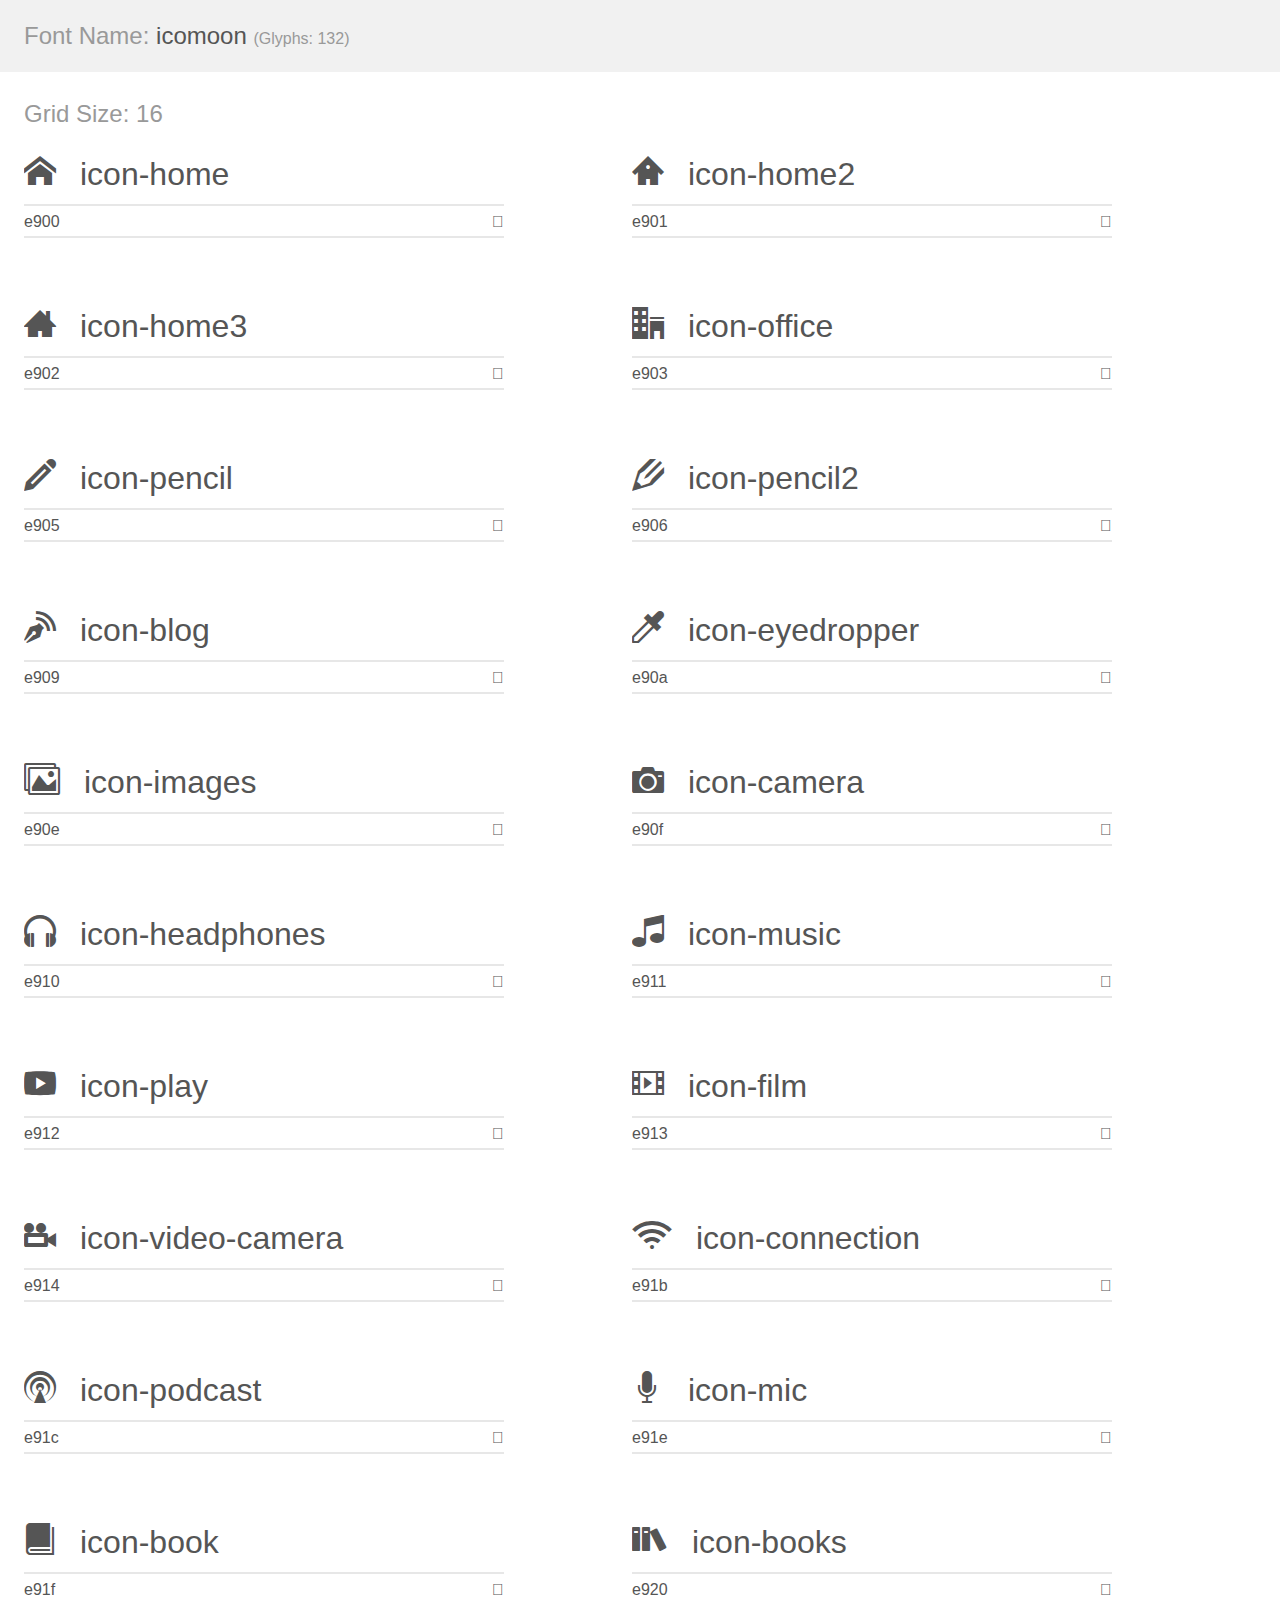
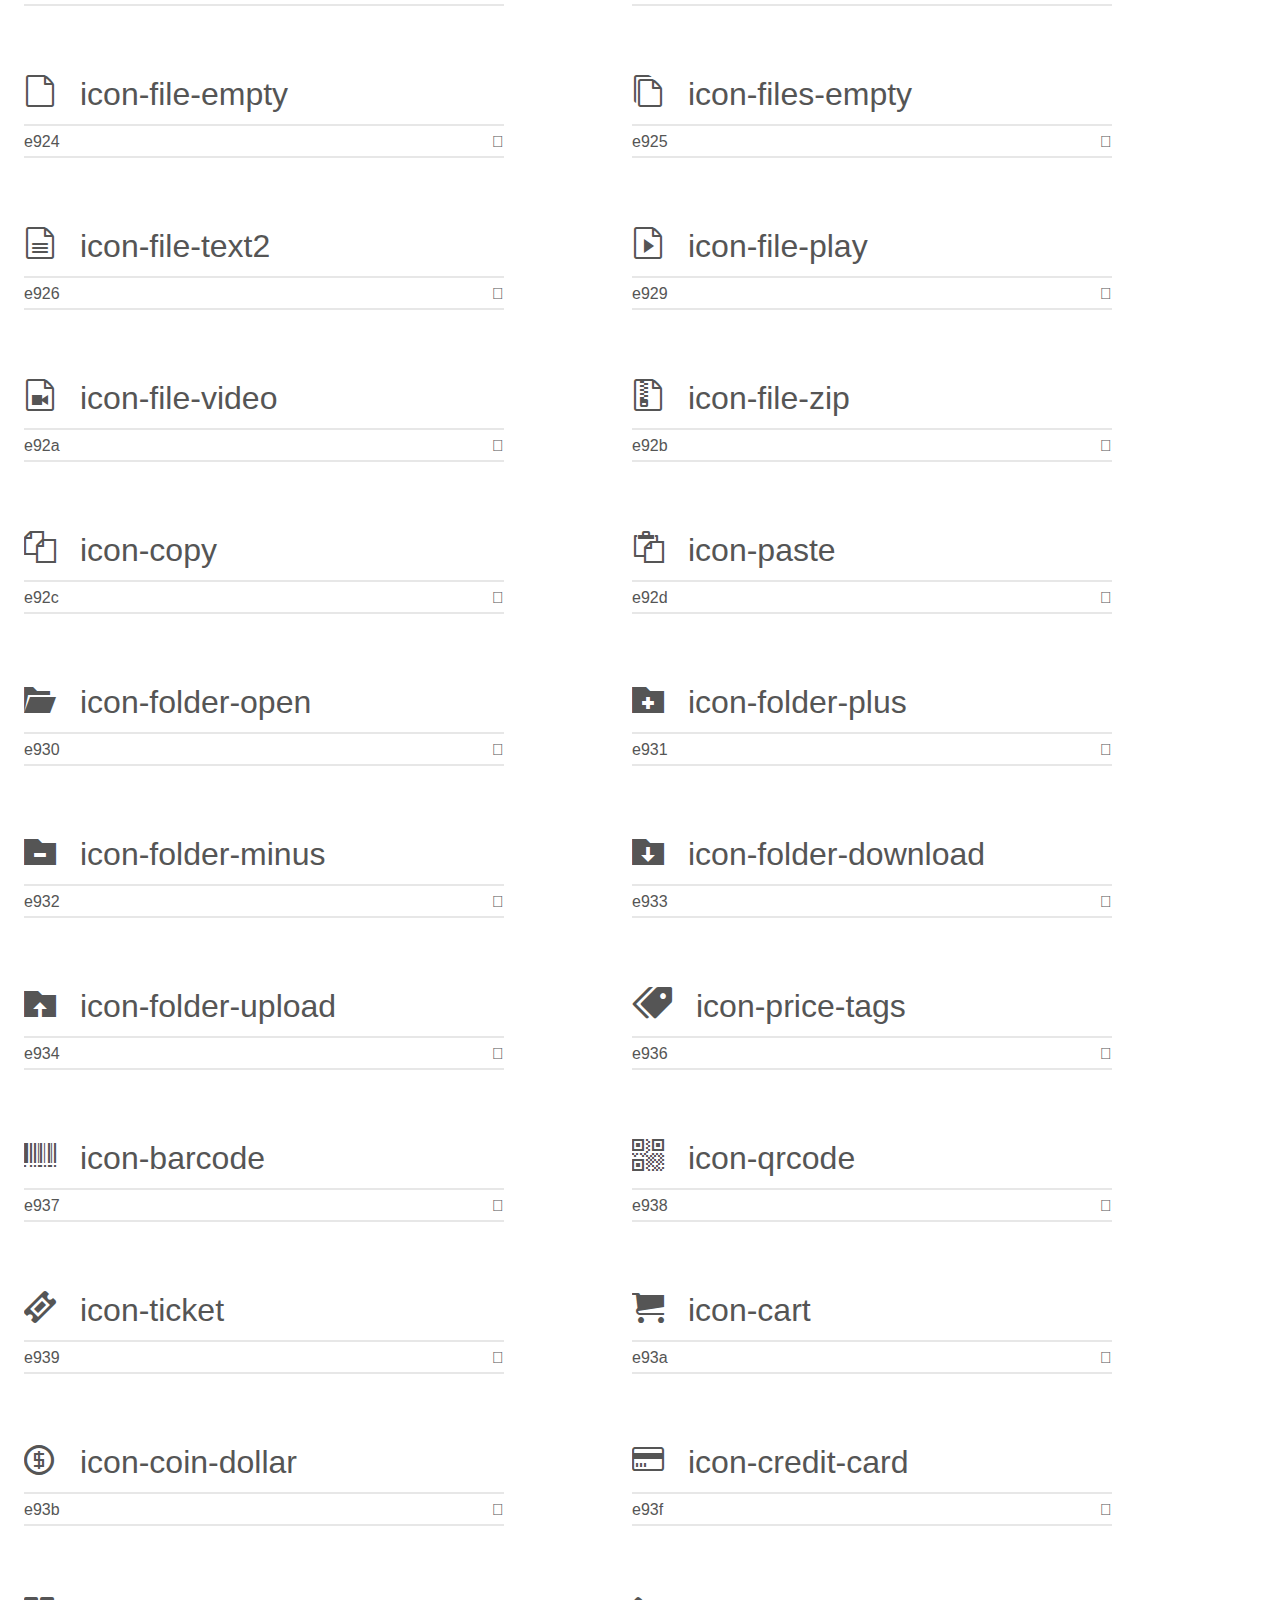
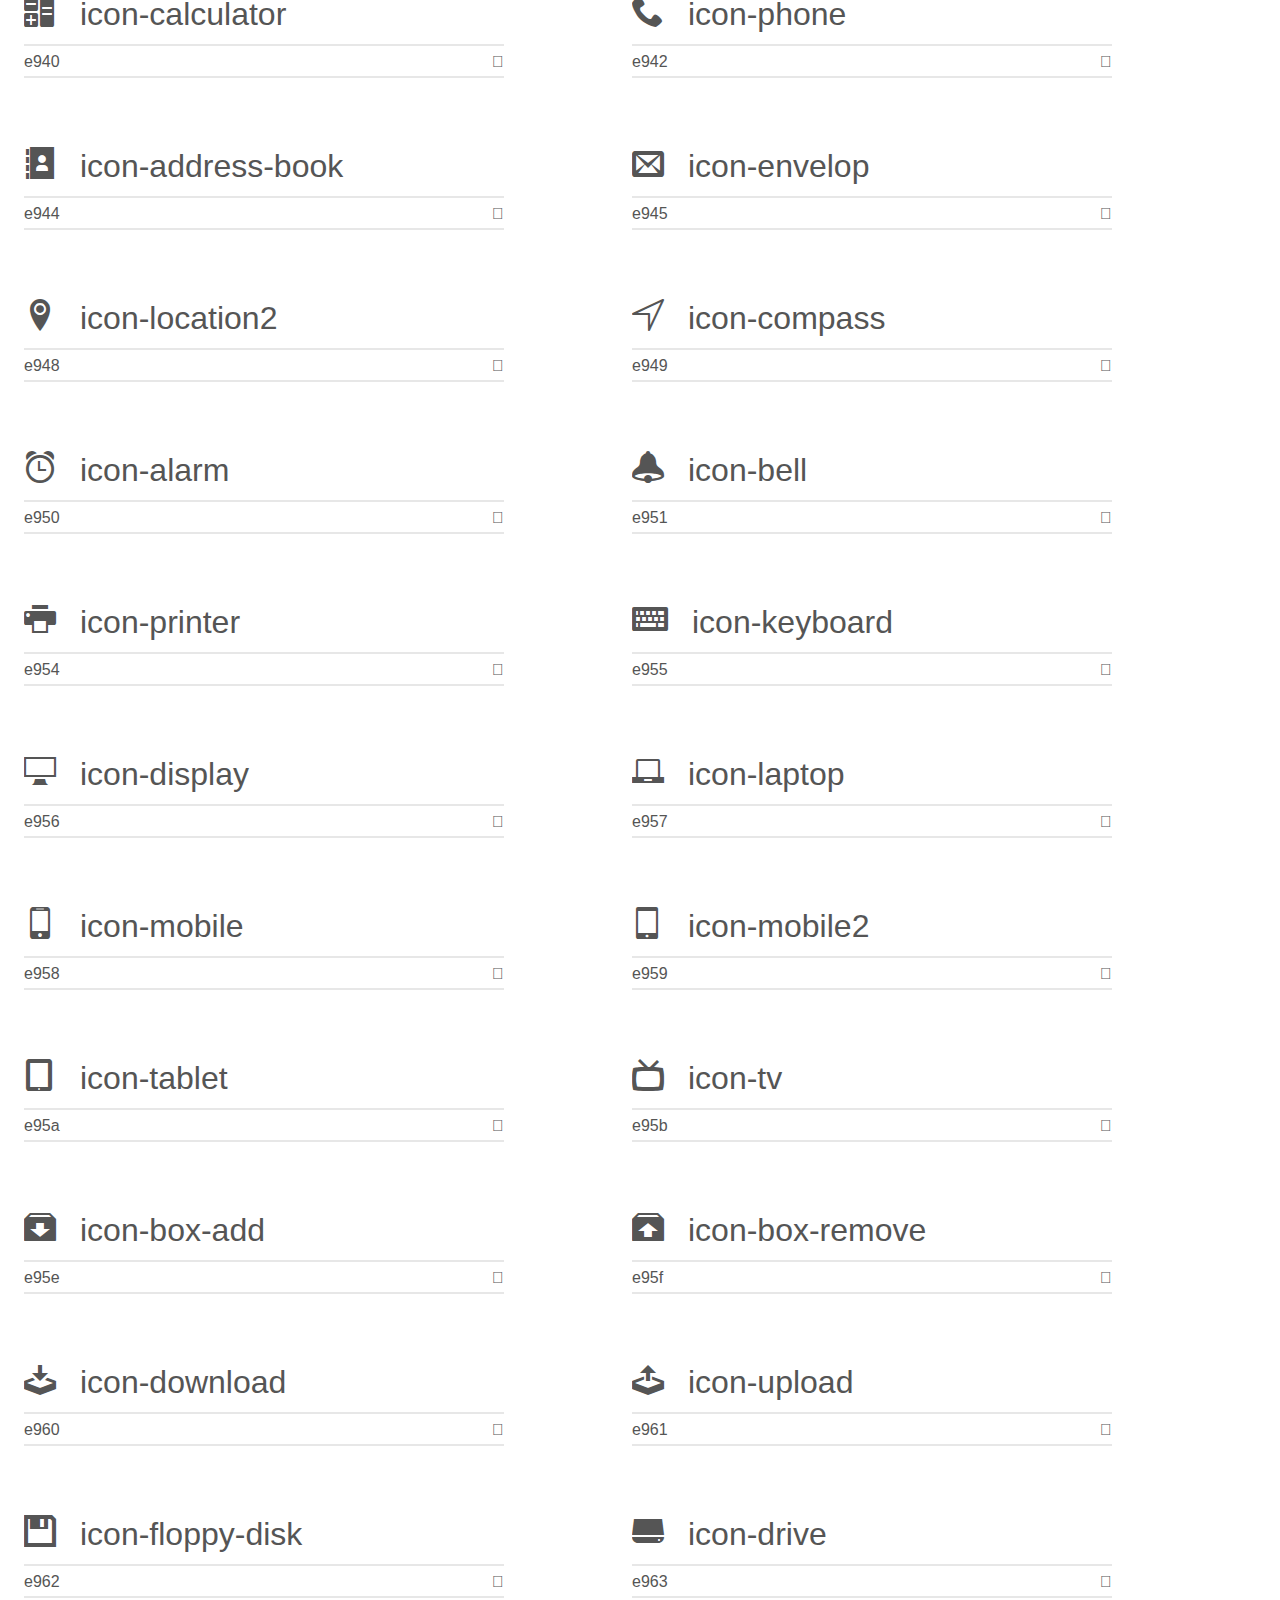
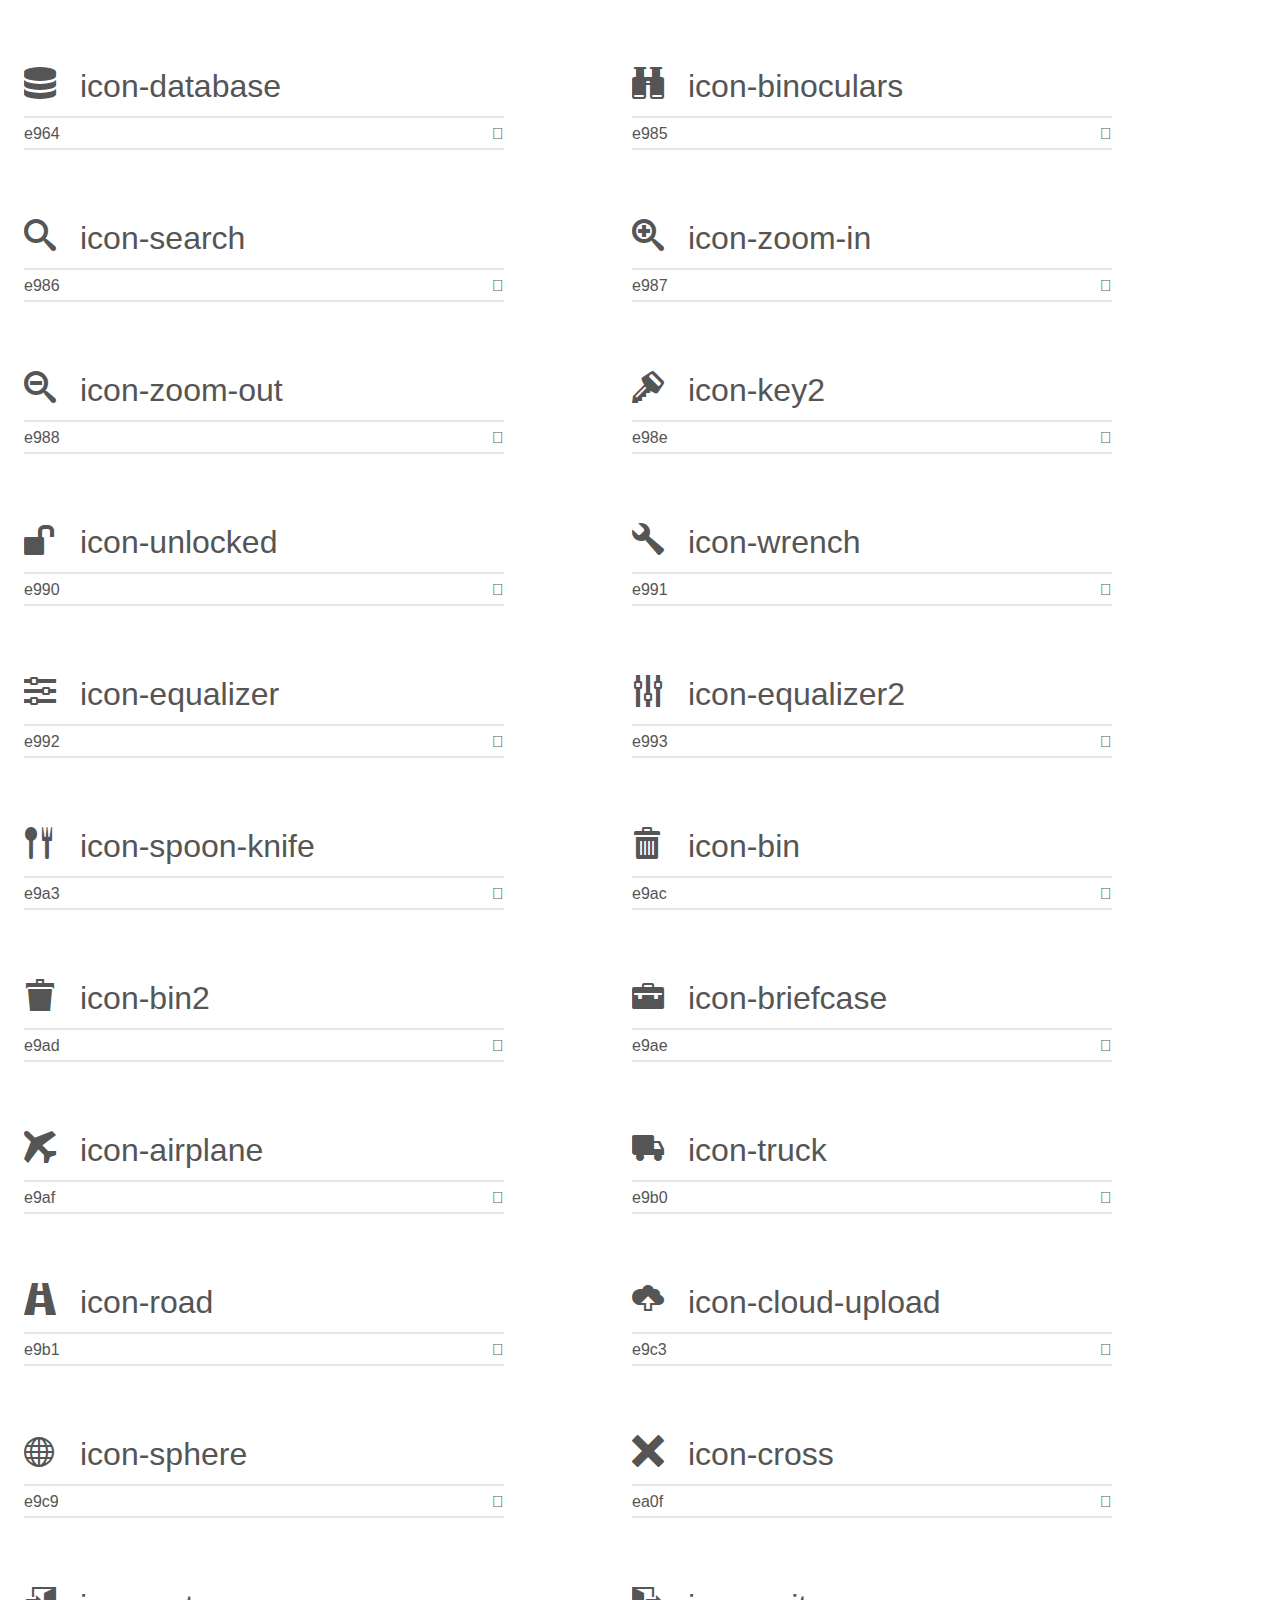
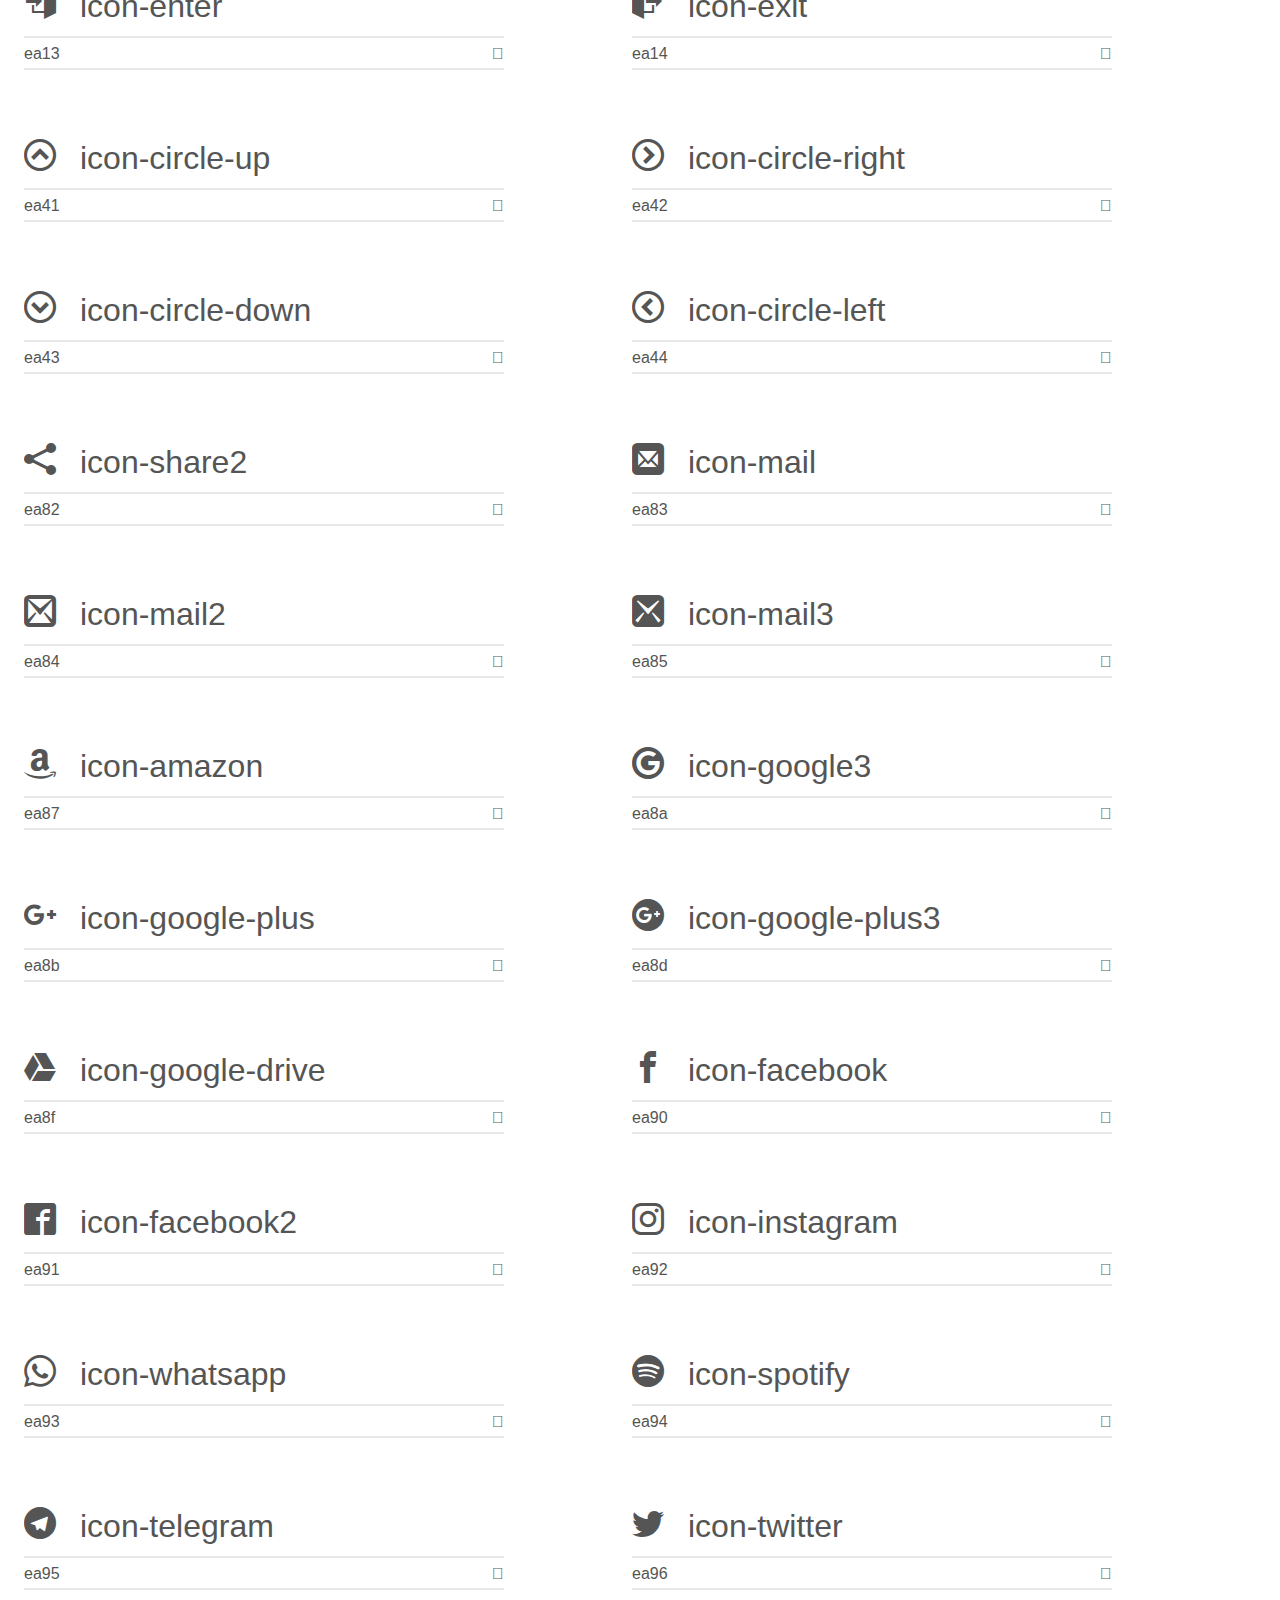
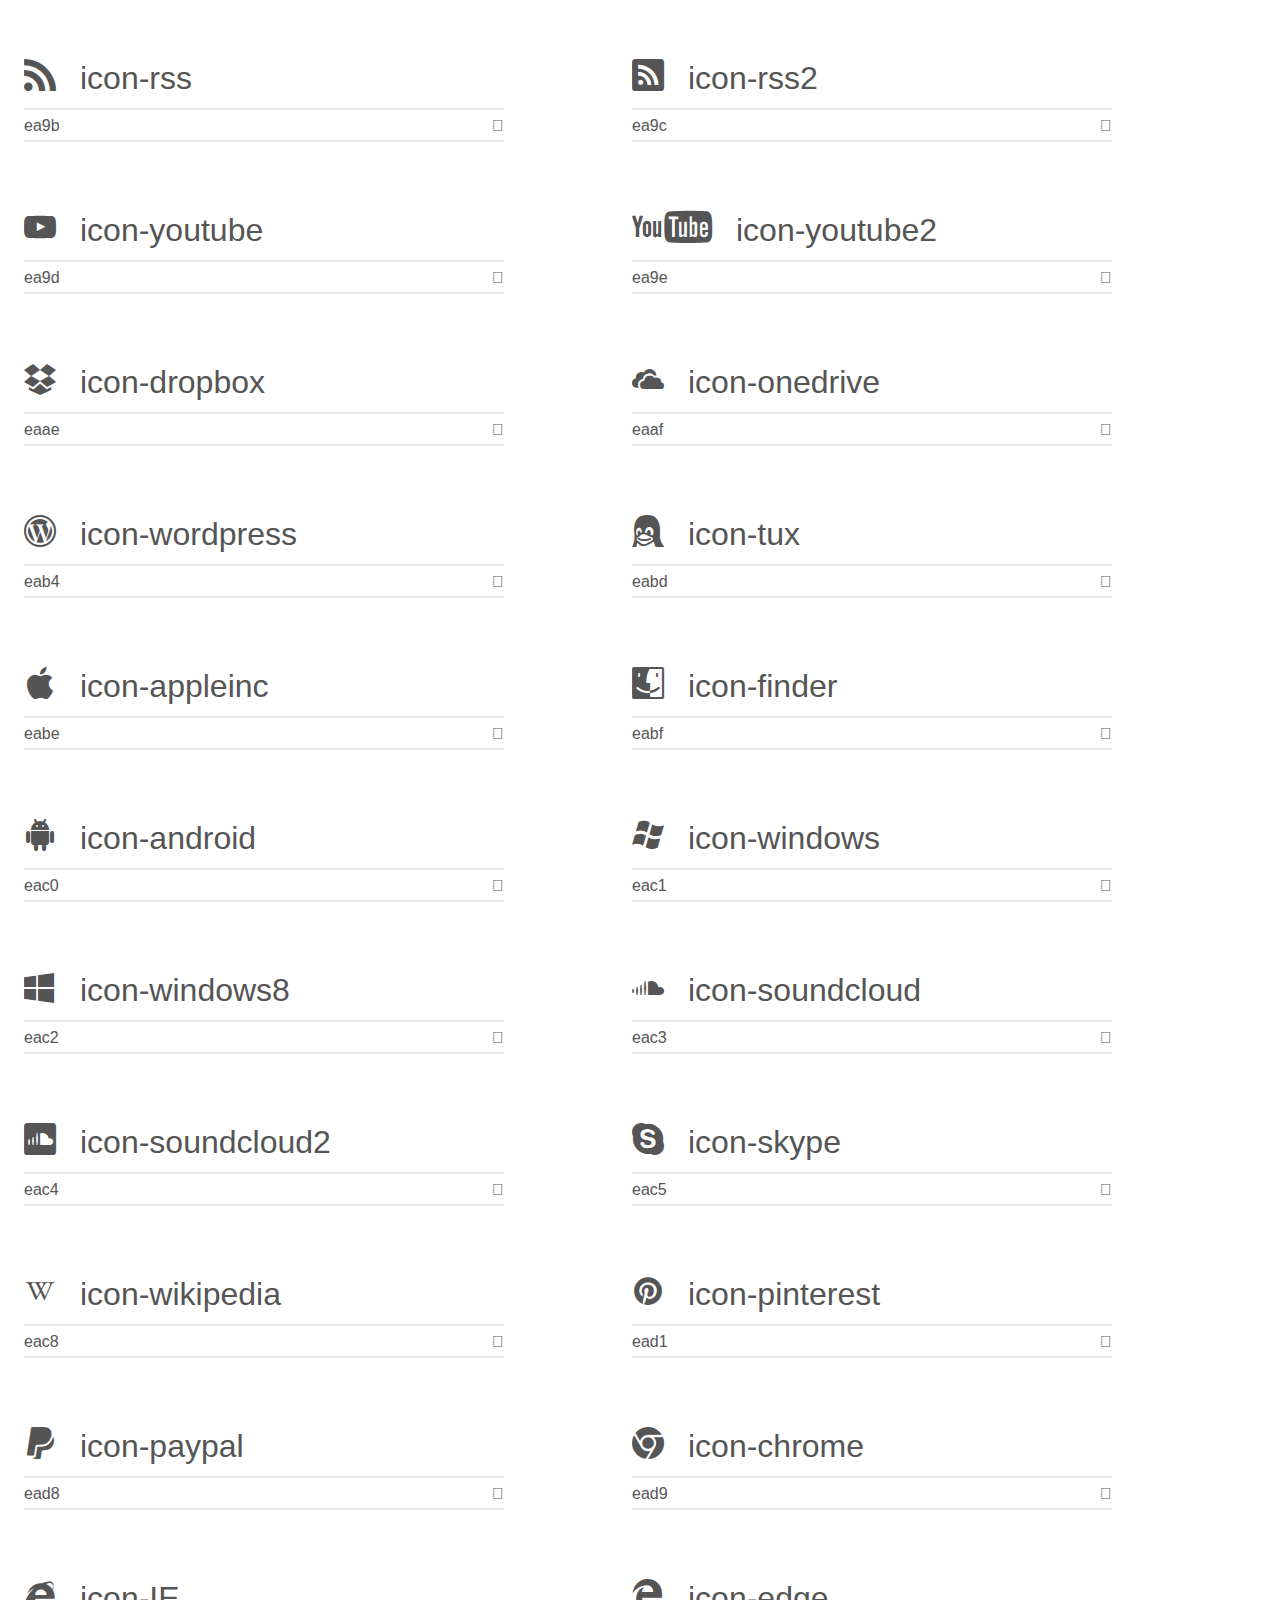
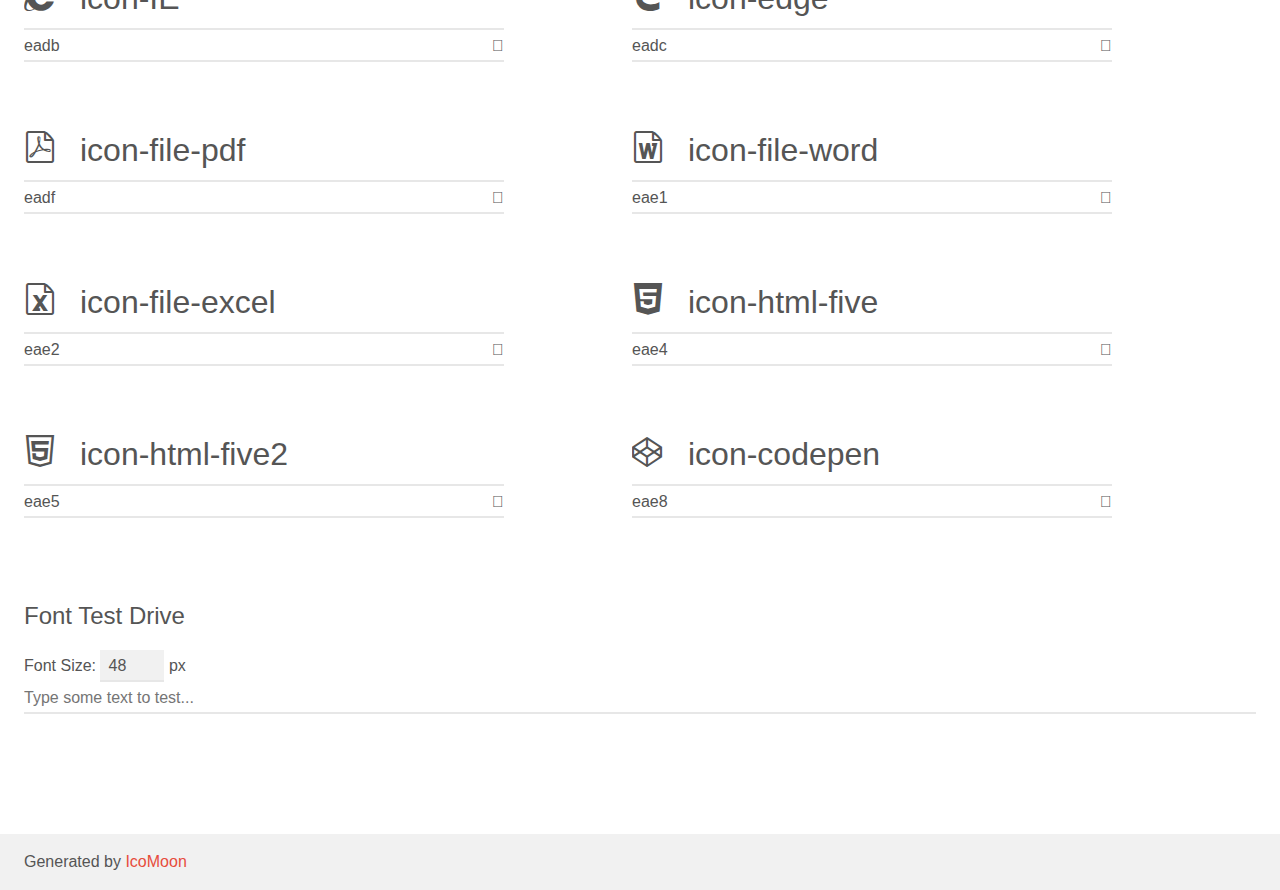
<file: Css/icomoon/demo.html>
<!doctype html>
<html>
<head>
    <meta charset="utf-8">
    <title>IcoMoon Demo</title>
    <meta name="description" content="An Icon Font Generated By IcoMoon.io">
    <meta name="viewport" content="width=device-width, initial-scale=1">
    <link rel="stylesheet" href="demo-files/demo.css">
    <link rel="stylesheet" href="style.css"></head>
<body>
    <div class="bgc1 clearfix">
        <h1 class="mhmm mvm"><span class="fgc1">Font Name:</span> icomoon <small class="fgc1">(Glyphs:&nbsp;132)</small></h1>
    </div>
    <div class="clearfix mhl ptl">
        <h1 class="mvm mtn fgc1">Grid Size: 16</h1>
        <div class="glyph fs1">
            <div class="clearfix bshadow0 pbs">
                <span class="icon-home">
                
                </span>
                <span class="mls"> icon-home</span>
            </div>
            <fieldset class="fs0 size1of1 clearfix hidden-false">
                <input type="text" readonly value="e900" class="unit size1of2" />
                <input type="text" maxlength="1" readonly value="&#xe900;" class="unitRight size1of2 talign-right" />
            </fieldset>
            <div class="fs0 bshadow0 clearfix hidden-true">
                <span class="unit pvs fgc1">liga: </span>
                <input type="text" readonly value="home, house" class="liga unitRight" />
            </div>
        </div>
        <div class="glyph fs1">
            <div class="clearfix bshadow0 pbs">
                <span class="icon-home2">
                
                </span>
                <span class="mls"> icon-home2</span>
            </div>
            <fieldset class="fs0 size1of1 clearfix hidden-false">
                <input type="text" readonly value="e901" class="unit size1of2" />
                <input type="text" maxlength="1" readonly value="&#xe901;" class="unitRight size1of2 talign-right" />
            </fieldset>
            <div class="fs0 bshadow0 clearfix hidden-true">
                <span class="unit pvs fgc1">liga: </span>
                <input type="text" readonly value="home2, house2" class="liga unitRight" />
            </div>
        </div>
        <div class="glyph fs1">
            <div class="clearfix bshadow0 pbs">
                <span class="icon-home3">
                
                </span>
                <span class="mls"> icon-home3</span>
            </div>
            <fieldset class="fs0 size1of1 clearfix hidden-false">
                <input type="text" readonly value="e902" class="unit size1of2" />
                <input type="text" maxlength="1" readonly value="&#xe902;" class="unitRight size1of2 talign-right" />
            </fieldset>
            <div class="fs0 bshadow0 clearfix hidden-true">
                <span class="unit pvs fgc1">liga: </span>
                <input type="text" readonly value="home3, house3" class="liga unitRight" />
            </div>
        </div>
        <div class="glyph fs1">
            <div class="clearfix bshadow0 pbs">
                <span class="icon-office">
                
                </span>
                <span class="mls"> icon-office</span>
            </div>
            <fieldset class="fs0 size1of1 clearfix hidden-false">
                <input type="text" readonly value="e903" class="unit size1of2" />
                <input type="text" maxlength="1" readonly value="&#xe903;" class="unitRight size1of2 talign-right" />
            </fieldset>
            <div class="fs0 bshadow0 clearfix hidden-true">
                <span class="unit pvs fgc1">liga: </span>
                <input type="text" readonly value="office, buildings" class="liga unitRight" />
            </div>
        </div>
        <div class="glyph fs1">
            <div class="clearfix bshadow0 pbs">
                <span class="icon-pencil">
                
                </span>
                <span class="mls"> icon-pencil</span>
            </div>
            <fieldset class="fs0 size1of1 clearfix hidden-false">
                <input type="text" readonly value="e905" class="unit size1of2" />
                <input type="text" maxlength="1" readonly value="&#xe905;" class="unitRight size1of2 talign-right" />
            </fieldset>
            <div class="fs0 bshadow0 clearfix hidden-true">
                <span class="unit pvs fgc1">liga: </span>
                <input type="text" readonly value="pencil, write" class="liga unitRight" />
            </div>
        </div>
        <div class="glyph fs1">
            <div class="clearfix bshadow0 pbs">
                <span class="icon-pencil2">
                
                </span>
                <span class="mls"> icon-pencil2</span>
            </div>
            <fieldset class="fs0 size1of1 clearfix hidden-false">
                <input type="text" readonly value="e906" class="unit size1of2" />
                <input type="text" maxlength="1" readonly value="&#xe906;" class="unitRight size1of2 talign-right" />
            </fieldset>
            <div class="fs0 bshadow0 clearfix hidden-true">
                <span class="unit pvs fgc1">liga: </span>
                <input type="text" readonly value="pencil2, write2" class="liga unitRight" />
            </div>
        </div>
        <div class="glyph fs1">
            <div class="clearfix bshadow0 pbs">
                <span class="icon-blog">
                
                </span>
                <span class="mls"> icon-blog</span>
            </div>
            <fieldset class="fs0 size1of1 clearfix hidden-false">
                <input type="text" readonly value="e909" class="unit size1of2" />
                <input type="text" maxlength="1" readonly value="&#xe909;" class="unitRight size1of2 talign-right" />
            </fieldset>
            <div class="fs0 bshadow0 clearfix hidden-true">
                <span class="unit pvs fgc1">liga: </span>
                <input type="text" readonly value="blog, pen2" class="liga unitRight" />
            </div>
        </div>
        <div class="glyph fs1">
            <div class="clearfix bshadow0 pbs">
                <span class="icon-eyedropper">
                
                </span>
                <span class="mls"> icon-eyedropper</span>
            </div>
            <fieldset class="fs0 size1of1 clearfix hidden-false">
                <input type="text" readonly value="e90a" class="unit size1of2" />
                <input type="text" maxlength="1" readonly value="&#xe90a;" class="unitRight size1of2 talign-right" />
            </fieldset>
            <div class="fs0 bshadow0 clearfix hidden-true">
                <span class="unit pvs fgc1">liga: </span>
                <input type="text" readonly value="eyedropper, color" class="liga unitRight" />
            </div>
        </div>
        <div class="glyph fs1">
            <div class="clearfix bshadow0 pbs">
                <span class="icon-images">
                
                </span>
                <span class="mls"> icon-images</span>
            </div>
            <fieldset class="fs0 size1of1 clearfix hidden-false">
                <input type="text" readonly value="e90e" class="unit size1of2" />
                <input type="text" maxlength="1" readonly value="&#xe90e;" class="unitRight size1of2 talign-right" />
            </fieldset>
            <div class="fs0 bshadow0 clearfix hidden-true">
                <span class="unit pvs fgc1">liga: </span>
                <input type="text" readonly value="images, pictures" class="liga unitRight" />
            </div>
        </div>
        <div class="glyph fs1">
            <div class="clearfix bshadow0 pbs">
                <span class="icon-camera">
                
                </span>
                <span class="mls"> icon-camera</span>
            </div>
            <fieldset class="fs0 size1of1 clearfix hidden-false">
                <input type="text" readonly value="e90f" class="unit size1of2" />
                <input type="text" maxlength="1" readonly value="&#xe90f;" class="unitRight size1of2 talign-right" />
            </fieldset>
            <div class="fs0 bshadow0 clearfix hidden-true">
                <span class="unit pvs fgc1">liga: </span>
                <input type="text" readonly value="camera, photo" class="liga unitRight" />
            </div>
        </div>
        <div class="glyph fs1">
            <div class="clearfix bshadow0 pbs">
                <span class="icon-headphones">
                
                </span>
                <span class="mls"> icon-headphones</span>
            </div>
            <fieldset class="fs0 size1of1 clearfix hidden-false">
                <input type="text" readonly value="e910" class="unit size1of2" />
                <input type="text" maxlength="1" readonly value="&#xe910;" class="unitRight size1of2 talign-right" />
            </fieldset>
            <div class="fs0 bshadow0 clearfix hidden-true">
                <span class="unit pvs fgc1">liga: </span>
                <input type="text" readonly value="headphones, headset" class="liga unitRight" />
            </div>
        </div>
        <div class="glyph fs1">
            <div class="clearfix bshadow0 pbs">
                <span class="icon-music">
                
                </span>
                <span class="mls"> icon-music</span>
            </div>
            <fieldset class="fs0 size1of1 clearfix hidden-false">
                <input type="text" readonly value="e911" class="unit size1of2" />
                <input type="text" maxlength="1" readonly value="&#xe911;" class="unitRight size1of2 talign-right" />
            </fieldset>
            <div class="fs0 bshadow0 clearfix hidden-true">
                <span class="unit pvs fgc1">liga: </span>
                <input type="text" readonly value="music, song" class="liga unitRight" />
            </div>
        </div>
        <div class="glyph fs1">
            <div class="clearfix bshadow0 pbs">
                <span class="icon-play">
                
                </span>
                <span class="mls"> icon-play</span>
            </div>
            <fieldset class="fs0 size1of1 clearfix hidden-false">
                <input type="text" readonly value="e912" class="unit size1of2" />
                <input type="text" maxlength="1" readonly value="&#xe912;" class="unitRight size1of2 talign-right" />
            </fieldset>
            <div class="fs0 bshadow0 clearfix hidden-true">
                <span class="unit pvs fgc1">liga: </span>
                <input type="text" readonly value="play, video" class="liga unitRight" />
            </div>
        </div>
        <div class="glyph fs1">
            <div class="clearfix bshadow0 pbs">
                <span class="icon-film">
                
                </span>
                <span class="mls"> icon-film</span>
            </div>
            <fieldset class="fs0 size1of1 clearfix hidden-false">
                <input type="text" readonly value="e913" class="unit size1of2" />
                <input type="text" maxlength="1" readonly value="&#xe913;" class="unitRight size1of2 talign-right" />
            </fieldset>
            <div class="fs0 bshadow0 clearfix hidden-true">
                <span class="unit pvs fgc1">liga: </span>
                <input type="text" readonly value="film, video2" class="liga unitRight" />
            </div>
        </div>
        <div class="glyph fs1">
            <div class="clearfix bshadow0 pbs">
                <span class="icon-video-camera">
                
                </span>
                <span class="mls"> icon-video-camera</span>
            </div>
            <fieldset class="fs0 size1of1 clearfix hidden-false">
                <input type="text" readonly value="e914" class="unit size1of2" />
                <input type="text" maxlength="1" readonly value="&#xe914;" class="unitRight size1of2 talign-right" />
            </fieldset>
            <div class="fs0 bshadow0 clearfix hidden-true">
                <span class="unit pvs fgc1">liga: </span>
                <input type="text" readonly value="video-camera, video3" class="liga unitRight" />
            </div>
        </div>
        <div class="glyph fs1">
            <div class="clearfix bshadow0 pbs">
                <span class="icon-connection">
                
                </span>
                <span class="mls"> icon-connection</span>
            </div>
            <fieldset class="fs0 size1of1 clearfix hidden-false">
                <input type="text" readonly value="e91b" class="unit size1of2" />
                <input type="text" maxlength="1" readonly value="&#xe91b;" class="unitRight size1of2 talign-right" />
            </fieldset>
            <div class="fs0 bshadow0 clearfix hidden-true">
                <span class="unit pvs fgc1">liga: </span>
                <input type="text" readonly value="connection, wifi" class="liga unitRight" />
            </div>
        </div>
        <div class="glyph fs1">
            <div class="clearfix bshadow0 pbs">
                <span class="icon-podcast">
                
                </span>
                <span class="mls"> icon-podcast</span>
            </div>
            <fieldset class="fs0 size1of1 clearfix hidden-false">
                <input type="text" readonly value="e91c" class="unit size1of2" />
                <input type="text" maxlength="1" readonly value="&#xe91c;" class="unitRight size1of2 talign-right" />
            </fieldset>
            <div class="fs0 bshadow0 clearfix hidden-true">
                <span class="unit pvs fgc1">liga: </span>
                <input type="text" readonly value="podcast, broadcast" class="liga unitRight" />
            </div>
        </div>
        <div class="glyph fs1">
            <div class="clearfix bshadow0 pbs">
                <span class="icon-mic">
                
                </span>
                <span class="mls"> icon-mic</span>
            </div>
            <fieldset class="fs0 size1of1 clearfix hidden-false">
                <input type="text" readonly value="e91e" class="unit size1of2" />
                <input type="text" maxlength="1" readonly value="&#xe91e;" class="unitRight size1of2 talign-right" />
            </fieldset>
            <div class="fs0 bshadow0 clearfix hidden-true">
                <span class="unit pvs fgc1">liga: </span>
                <input type="text" readonly value="mic, microphone" class="liga unitRight" />
            </div>
        </div>
        <div class="glyph fs1">
            <div class="clearfix bshadow0 pbs">
                <span class="icon-book">
                
                </span>
                <span class="mls"> icon-book</span>
            </div>
            <fieldset class="fs0 size1of1 clearfix hidden-false">
                <input type="text" readonly value="e91f" class="unit size1of2" />
                <input type="text" maxlength="1" readonly value="&#xe91f;" class="unitRight size1of2 talign-right" />
            </fieldset>
            <div class="fs0 bshadow0 clearfix hidden-true">
                <span class="unit pvs fgc1">liga: </span>
                <input type="text" readonly value="book, read" class="liga unitRight" />
            </div>
        </div>
        <div class="glyph fs1">
            <div class="clearfix bshadow0 pbs">
                <span class="icon-books">
                
                </span>
                <span class="mls"> icon-books</span>
            </div>
            <fieldset class="fs0 size1of1 clearfix hidden-false">
                <input type="text" readonly value="e920" class="unit size1of2" />
                <input type="text" maxlength="1" readonly value="&#xe920;" class="unitRight size1of2 talign-right" />
            </fieldset>
            <div class="fs0 bshadow0 clearfix hidden-true">
                <span class="unit pvs fgc1">liga: </span>
                <input type="text" readonly value="books, library" class="liga unitRight" />
            </div>
        </div>
        <div class="glyph fs1">
            <div class="clearfix bshadow0 pbs">
                <span class="icon-file-empty">
                
                </span>
                <span class="mls"> icon-file-empty</span>
            </div>
            <fieldset class="fs0 size1of1 clearfix hidden-false">
                <input type="text" readonly value="e924" class="unit size1of2" />
                <input type="text" maxlength="1" readonly value="&#xe924;" class="unitRight size1of2 talign-right" />
            </fieldset>
            <div class="fs0 bshadow0 clearfix hidden-true">
                <span class="unit pvs fgc1">liga: </span>
                <input type="text" readonly value="file-empty, file3" class="liga unitRight" />
            </div>
        </div>
        <div class="glyph fs1">
            <div class="clearfix bshadow0 pbs">
                <span class="icon-files-empty">
                
                </span>
                <span class="mls"> icon-files-empty</span>
            </div>
            <fieldset class="fs0 size1of1 clearfix hidden-false">
                <input type="text" readonly value="e925" class="unit size1of2" />
                <input type="text" maxlength="1" readonly value="&#xe925;" class="unitRight size1of2 talign-right" />
            </fieldset>
            <div class="fs0 bshadow0 clearfix hidden-true">
                <span class="unit pvs fgc1">liga: </span>
                <input type="text" readonly value="files-empty, files" class="liga unitRight" />
            </div>
        </div>
        <div class="glyph fs1">
            <div class="clearfix bshadow0 pbs">
                <span class="icon-file-text2">
                
                </span>
                <span class="mls"> icon-file-text2</span>
            </div>
            <fieldset class="fs0 size1of1 clearfix hidden-false">
                <input type="text" readonly value="e926" class="unit size1of2" />
                <input type="text" maxlength="1" readonly value="&#xe926;" class="unitRight size1of2 talign-right" />
            </fieldset>
            <div class="fs0 bshadow0 clearfix hidden-true">
                <span class="unit pvs fgc1">liga: </span>
                <input type="text" readonly value="file-text2, file4" class="liga unitRight" />
            </div>
        </div>
        <div class="glyph fs1">
            <div class="clearfix bshadow0 pbs">
                <span class="icon-file-play">
                
                </span>
                <span class="mls"> icon-file-play</span>
            </div>
            <fieldset class="fs0 size1of1 clearfix hidden-false">
                <input type="text" readonly value="e929" class="unit size1of2" />
                <input type="text" maxlength="1" readonly value="&#xe929;" class="unitRight size1of2 talign-right" />
            </fieldset>
            <div class="fs0 bshadow0 clearfix hidden-true">
                <span class="unit pvs fgc1">liga: </span>
                <input type="text" readonly value="file-play, file7" class="liga unitRight" />
            </div>
        </div>
        <div class="glyph fs1">
            <div class="clearfix bshadow0 pbs">
                <span class="icon-file-video">
                
                </span>
                <span class="mls"> icon-file-video</span>
            </div>
            <fieldset class="fs0 size1of1 clearfix hidden-false">
                <input type="text" readonly value="e92a" class="unit size1of2" />
                <input type="text" maxlength="1" readonly value="&#xe92a;" class="unitRight size1of2 talign-right" />
            </fieldset>
            <div class="fs0 bshadow0 clearfix hidden-true">
                <span class="unit pvs fgc1">liga: </span>
                <input type="text" readonly value="file-video, file8" class="liga unitRight" />
            </div>
        </div>
        <div class="glyph fs1">
            <div class="clearfix bshadow0 pbs">
                <span class="icon-file-zip">
                
                </span>
                <span class="mls"> icon-file-zip</span>
            </div>
            <fieldset class="fs0 size1of1 clearfix hidden-false">
                <input type="text" readonly value="e92b" class="unit size1of2" />
                <input type="text" maxlength="1" readonly value="&#xe92b;" class="unitRight size1of2 talign-right" />
            </fieldset>
            <div class="fs0 bshadow0 clearfix hidden-true">
                <span class="unit pvs fgc1">liga: </span>
                <input type="text" readonly value="file-zip, file9" class="liga unitRight" />
            </div>
        </div>
        <div class="glyph fs1">
            <div class="clearfix bshadow0 pbs">
                <span class="icon-copy">
                
                </span>
                <span class="mls"> icon-copy</span>
            </div>
            <fieldset class="fs0 size1of1 clearfix hidden-false">
                <input type="text" readonly value="e92c" class="unit size1of2" />
                <input type="text" maxlength="1" readonly value="&#xe92c;" class="unitRight size1of2 talign-right" />
            </fieldset>
            <div class="fs0 bshadow0 clearfix hidden-true">
                <span class="unit pvs fgc1">liga: </span>
                <input type="text" readonly value="copy, duplicate" class="liga unitRight" />
            </div>
        </div>
        <div class="glyph fs1">
            <div class="clearfix bshadow0 pbs">
                <span class="icon-paste">
                
                </span>
                <span class="mls"> icon-paste</span>
            </div>
            <fieldset class="fs0 size1of1 clearfix hidden-false">
                <input type="text" readonly value="e92d" class="unit size1of2" />
                <input type="text" maxlength="1" readonly value="&#xe92d;" class="unitRight size1of2 talign-right" />
            </fieldset>
            <div class="fs0 bshadow0 clearfix hidden-true">
                <span class="unit pvs fgc1">liga: </span>
                <input type="text" readonly value="paste, clipboard-file" class="liga unitRight" />
            </div>
        </div>
        <div class="glyph fs1">
            <div class="clearfix bshadow0 pbs">
                <span class="icon-folder-open">
                
                </span>
                <span class="mls"> icon-folder-open</span>
            </div>
            <fieldset class="fs0 size1of1 clearfix hidden-false">
                <input type="text" readonly value="e930" class="unit size1of2" />
                <input type="text" maxlength="1" readonly value="&#xe930;" class="unitRight size1of2 talign-right" />
            </fieldset>
            <div class="fs0 bshadow0 clearfix hidden-true">
                <span class="unit pvs fgc1">liga: </span>
                <input type="text" readonly value="folder-open, directory2" class="liga unitRight" />
            </div>
        </div>
        <div class="glyph fs1">
            <div class="clearfix bshadow0 pbs">
                <span class="icon-folder-plus">
                
                </span>
                <span class="mls"> icon-folder-plus</span>
            </div>
            <fieldset class="fs0 size1of1 clearfix hidden-false">
                <input type="text" readonly value="e931" class="unit size1of2" />
                <input type="text" maxlength="1" readonly value="&#xe931;" class="unitRight size1of2 talign-right" />
            </fieldset>
            <div class="fs0 bshadow0 clearfix hidden-true">
                <span class="unit pvs fgc1">liga: </span>
                <input type="text" readonly value="folder-plus, directory3" class="liga unitRight" />
            </div>
        </div>
        <div class="glyph fs1">
            <div class="clearfix bshadow0 pbs">
                <span class="icon-folder-minus">
                
                </span>
                <span class="mls"> icon-folder-minus</span>
            </div>
            <fieldset class="fs0 size1of1 clearfix hidden-false">
                <input type="text" readonly value="e932" class="unit size1of2" />
                <input type="text" maxlength="1" readonly value="&#xe932;" class="unitRight size1of2 talign-right" />
            </fieldset>
            <div class="fs0 bshadow0 clearfix hidden-true">
                <span class="unit pvs fgc1">liga: </span>
                <input type="text" readonly value="folder-minus, directory4" class="liga unitRight" />
            </div>
        </div>
        <div class="glyph fs1">
            <div class="clearfix bshadow0 pbs">
                <span class="icon-folder-download">
                
                </span>
                <span class="mls"> icon-folder-download</span>
            </div>
            <fieldset class="fs0 size1of1 clearfix hidden-false">
                <input type="text" readonly value="e933" class="unit size1of2" />
                <input type="text" maxlength="1" readonly value="&#xe933;" class="unitRight size1of2 talign-right" />
            </fieldset>
            <div class="fs0 bshadow0 clearfix hidden-true">
                <span class="unit pvs fgc1">liga: </span>
                <input type="text" readonly value="folder-download, directory5" class="liga unitRight" />
            </div>
        </div>
        <div class="glyph fs1">
            <div class="clearfix bshadow0 pbs">
                <span class="icon-folder-upload">
                
                </span>
                <span class="mls"> icon-folder-upload</span>
            </div>
            <fieldset class="fs0 size1of1 clearfix hidden-false">
                <input type="text" readonly value="e934" class="unit size1of2" />
                <input type="text" maxlength="1" readonly value="&#xe934;" class="unitRight size1of2 talign-right" />
            </fieldset>
            <div class="fs0 bshadow0 clearfix hidden-true">
                <span class="unit pvs fgc1">liga: </span>
                <input type="text" readonly value="folder-upload, directory6" class="liga unitRight" />
            </div>
        </div>
        <div class="glyph fs1">
            <div class="clearfix bshadow0 pbs">
                <span class="icon-price-tags">
                
                </span>
                <span class="mls"> icon-price-tags</span>
            </div>
            <fieldset class="fs0 size1of1 clearfix hidden-false">
                <input type="text" readonly value="e936" class="unit size1of2" />
                <input type="text" maxlength="1" readonly value="&#xe936;" class="unitRight size1of2 talign-right" />
            </fieldset>
            <div class="fs0 bshadow0 clearfix hidden-true">
                <span class="unit pvs fgc1">liga: </span>
                <input type="text" readonly value="price-tags" class="liga unitRight" />
            </div>
        </div>
        <div class="glyph fs1">
            <div class="clearfix bshadow0 pbs">
                <span class="icon-barcode">
                
                </span>
                <span class="mls"> icon-barcode</span>
            </div>
            <fieldset class="fs0 size1of1 clearfix hidden-false">
                <input type="text" readonly value="e937" class="unit size1of2" />
                <input type="text" maxlength="1" readonly value="&#xe937;" class="unitRight size1of2 talign-right" />
            </fieldset>
            <div class="fs0 bshadow0 clearfix hidden-true">
                <span class="unit pvs fgc1">liga: </span>
                <input type="text" readonly value="barcode" class="liga unitRight" />
            </div>
        </div>
        <div class="glyph fs1">
            <div class="clearfix bshadow0 pbs">
                <span class="icon-qrcode">
                
                </span>
                <span class="mls"> icon-qrcode</span>
            </div>
            <fieldset class="fs0 size1of1 clearfix hidden-false">
                <input type="text" readonly value="e938" class="unit size1of2" />
                <input type="text" maxlength="1" readonly value="&#xe938;" class="unitRight size1of2 talign-right" />
            </fieldset>
            <div class="fs0 bshadow0 clearfix hidden-true">
                <span class="unit pvs fgc1">liga: </span>
                <input type="text" readonly value="qrcode" class="liga unitRight" />
            </div>
        </div>
        <div class="glyph fs1">
            <div class="clearfix bshadow0 pbs">
                <span class="icon-ticket">
                
                </span>
                <span class="mls"> icon-ticket</span>
            </div>
            <fieldset class="fs0 size1of1 clearfix hidden-false">
                <input type="text" readonly value="e939" class="unit size1of2" />
                <input type="text" maxlength="1" readonly value="&#xe939;" class="unitRight size1of2 talign-right" />
            </fieldset>
            <div class="fs0 bshadow0 clearfix hidden-true">
                <span class="unit pvs fgc1">liga: </span>
                <input type="text" readonly value="ticket, theater" class="liga unitRight" />
            </div>
        </div>
        <div class="glyph fs1">
            <div class="clearfix bshadow0 pbs">
                <span class="icon-cart">
                
                </span>
                <span class="mls"> icon-cart</span>
            </div>
            <fieldset class="fs0 size1of1 clearfix hidden-false">
                <input type="text" readonly value="e93a" class="unit size1of2" />
                <input type="text" maxlength="1" readonly value="&#xe93a;" class="unitRight size1of2 talign-right" />
            </fieldset>
            <div class="fs0 bshadow0 clearfix hidden-true">
                <span class="unit pvs fgc1">liga: </span>
                <input type="text" readonly value="cart, purchase" class="liga unitRight" />
            </div>
        </div>
        <div class="glyph fs1">
            <div class="clearfix bshadow0 pbs">
                <span class="icon-coin-dollar">
                
                </span>
                <span class="mls"> icon-coin-dollar</span>
            </div>
            <fieldset class="fs0 size1of1 clearfix hidden-false">
                <input type="text" readonly value="e93b" class="unit size1of2" />
                <input type="text" maxlength="1" readonly value="&#xe93b;" class="unitRight size1of2 talign-right" />
            </fieldset>
            <div class="fs0 bshadow0 clearfix hidden-true">
                <span class="unit pvs fgc1">liga: </span>
                <input type="text" readonly value="coin-dollar, money" class="liga unitRight" />
            </div>
        </div>
        <div class="glyph fs1">
            <div class="clearfix bshadow0 pbs">
                <span class="icon-credit-card">
                
                </span>
                <span class="mls"> icon-credit-card</span>
            </div>
            <fieldset class="fs0 size1of1 clearfix hidden-false">
                <input type="text" readonly value="e93f" class="unit size1of2" />
                <input type="text" maxlength="1" readonly value="&#xe93f;" class="unitRight size1of2 talign-right" />
            </fieldset>
            <div class="fs0 bshadow0 clearfix hidden-true">
                <span class="unit pvs fgc1">liga: </span>
                <input type="text" readonly value="credit-card, money5" class="liga unitRight" />
            </div>
        </div>
        <div class="glyph fs1">
            <div class="clearfix bshadow0 pbs">
                <span class="icon-calculator">
                
                </span>
                <span class="mls"> icon-calculator</span>
            </div>
            <fieldset class="fs0 size1of1 clearfix hidden-false">
                <input type="text" readonly value="e940" class="unit size1of2" />
                <input type="text" maxlength="1" readonly value="&#xe940;" class="unitRight size1of2 talign-right" />
            </fieldset>
            <div class="fs0 bshadow0 clearfix hidden-true">
                <span class="unit pvs fgc1">liga: </span>
                <input type="text" readonly value="calculator, compute" class="liga unitRight" />
            </div>
        </div>
        <div class="glyph fs1">
            <div class="clearfix bshadow0 pbs">
                <span class="icon-phone">
                
                </span>
                <span class="mls"> icon-phone</span>
            </div>
            <fieldset class="fs0 size1of1 clearfix hidden-false">
                <input type="text" readonly value="e942" class="unit size1of2" />
                <input type="text" maxlength="1" readonly value="&#xe942;" class="unitRight size1of2 talign-right" />
            </fieldset>
            <div class="fs0 bshadow0 clearfix hidden-true">
                <span class="unit pvs fgc1">liga: </span>
                <input type="text" readonly value="phone, telephone" class="liga unitRight" />
            </div>
        </div>
        <div class="glyph fs1">
            <div class="clearfix bshadow0 pbs">
                <span class="icon-address-book">
                
                </span>
                <span class="mls"> icon-address-book</span>
            </div>
            <fieldset class="fs0 size1of1 clearfix hidden-false">
                <input type="text" readonly value="e944" class="unit size1of2" />
                <input type="text" maxlength="1" readonly value="&#xe944;" class="unitRight size1of2 talign-right" />
            </fieldset>
            <div class="fs0 bshadow0 clearfix hidden-true">
                <span class="unit pvs fgc1">liga: </span>
                <input type="text" readonly value="address-book, contact" class="liga unitRight" />
            </div>
        </div>
        <div class="glyph fs1">
            <div class="clearfix bshadow0 pbs">
                <span class="icon-envelop">
                
                </span>
                <span class="mls"> icon-envelop</span>
            </div>
            <fieldset class="fs0 size1of1 clearfix hidden-false">
                <input type="text" readonly value="e945" class="unit size1of2" />
                <input type="text" maxlength="1" readonly value="&#xe945;" class="unitRight size1of2 talign-right" />
            </fieldset>
            <div class="fs0 bshadow0 clearfix hidden-true">
                <span class="unit pvs fgc1">liga: </span>
                <input type="text" readonly value="envelop, mail" class="liga unitRight" />
            </div>
        </div>
        <div class="glyph fs1">
            <div class="clearfix bshadow0 pbs">
                <span class="icon-location2">
                
                </span>
                <span class="mls"> icon-location2</span>
            </div>
            <fieldset class="fs0 size1of1 clearfix hidden-false">
                <input type="text" readonly value="e948" class="unit size1of2" />
                <input type="text" maxlength="1" readonly value="&#xe948;" class="unitRight size1of2 talign-right" />
            </fieldset>
            <div class="fs0 bshadow0 clearfix hidden-true">
                <span class="unit pvs fgc1">liga: </span>
                <input type="text" readonly value="location2, map-marker2" class="liga unitRight" />
            </div>
        </div>
        <div class="glyph fs1">
            <div class="clearfix bshadow0 pbs">
                <span class="icon-compass">
                
                </span>
                <span class="mls"> icon-compass</span>
            </div>
            <fieldset class="fs0 size1of1 clearfix hidden-false">
                <input type="text" readonly value="e949" class="unit size1of2" />
                <input type="text" maxlength="1" readonly value="&#xe949;" class="unitRight size1of2 talign-right" />
            </fieldset>
            <div class="fs0 bshadow0 clearfix hidden-true">
                <span class="unit pvs fgc1">liga: </span>
                <input type="text" readonly value="compass, direction" class="liga unitRight" />
            </div>
        </div>
        <div class="glyph fs1">
            <div class="clearfix bshadow0 pbs">
                <span class="icon-alarm">
                
                </span>
                <span class="mls"> icon-alarm</span>
            </div>
            <fieldset class="fs0 size1of1 clearfix hidden-false">
                <input type="text" readonly value="e950" class="unit size1of2" />
                <input type="text" maxlength="1" readonly value="&#xe950;" class="unitRight size1of2 talign-right" />
            </fieldset>
            <div class="fs0 bshadow0 clearfix hidden-true">
                <span class="unit pvs fgc1">liga: </span>
                <input type="text" readonly value="alarm, time4" class="liga unitRight" />
            </div>
        </div>
        <div class="glyph fs1">
            <div class="clearfix bshadow0 pbs">
                <span class="icon-bell">
                
                </span>
                <span class="mls"> icon-bell</span>
            </div>
            <fieldset class="fs0 size1of1 clearfix hidden-false">
                <input type="text" readonly value="e951" class="unit size1of2" />
                <input type="text" maxlength="1" readonly value="&#xe951;" class="unitRight size1of2 talign-right" />
            </fieldset>
            <div class="fs0 bshadow0 clearfix hidden-true">
                <span class="unit pvs fgc1">liga: </span>
                <input type="text" readonly value="bell, alarm2" class="liga unitRight" />
            </div>
        </div>
        <div class="glyph fs1">
            <div class="clearfix bshadow0 pbs">
                <span class="icon-printer">
                
                </span>
                <span class="mls"> icon-printer</span>
            </div>
            <fieldset class="fs0 size1of1 clearfix hidden-false">
                <input type="text" readonly value="e954" class="unit size1of2" />
                <input type="text" maxlength="1" readonly value="&#xe954;" class="unitRight size1of2 talign-right" />
            </fieldset>
            <div class="fs0 bshadow0 clearfix hidden-true">
                <span class="unit pvs fgc1">liga: </span>
                <input type="text" readonly value="printer, print" class="liga unitRight" />
            </div>
        </div>
        <div class="glyph fs1">
            <div class="clearfix bshadow0 pbs">
                <span class="icon-keyboard">
                
                </span>
                <span class="mls"> icon-keyboard</span>
            </div>
            <fieldset class="fs0 size1of1 clearfix hidden-false">
                <input type="text" readonly value="e955" class="unit size1of2" />
                <input type="text" maxlength="1" readonly value="&#xe955;" class="unitRight size1of2 talign-right" />
            </fieldset>
            <div class="fs0 bshadow0 clearfix hidden-true">
                <span class="unit pvs fgc1">liga: </span>
                <input type="text" readonly value="keyboard, typing" class="liga unitRight" />
            </div>
        </div>
        <div class="glyph fs1">
            <div class="clearfix bshadow0 pbs">
                <span class="icon-display">
                
                </span>
                <span class="mls"> icon-display</span>
            </div>
            <fieldset class="fs0 size1of1 clearfix hidden-false">
                <input type="text" readonly value="e956" class="unit size1of2" />
                <input type="text" maxlength="1" readonly value="&#xe956;" class="unitRight size1of2 talign-right" />
            </fieldset>
            <div class="fs0 bshadow0 clearfix hidden-true">
                <span class="unit pvs fgc1">liga: </span>
                <input type="text" readonly value="display, screen" class="liga unitRight" />
            </div>
        </div>
        <div class="glyph fs1">
            <div class="clearfix bshadow0 pbs">
                <span class="icon-laptop">
                
                </span>
                <span class="mls"> icon-laptop</span>
            </div>
            <fieldset class="fs0 size1of1 clearfix hidden-false">
                <input type="text" readonly value="e957" class="unit size1of2" />
                <input type="text" maxlength="1" readonly value="&#xe957;" class="unitRight size1of2 talign-right" />
            </fieldset>
            <div class="fs0 bshadow0 clearfix hidden-true">
                <span class="unit pvs fgc1">liga: </span>
                <input type="text" readonly value="laptop, computer" class="liga unitRight" />
            </div>
        </div>
        <div class="glyph fs1">
            <div class="clearfix bshadow0 pbs">
                <span class="icon-mobile">
                
                </span>
                <span class="mls"> icon-mobile</span>
            </div>
            <fieldset class="fs0 size1of1 clearfix hidden-false">
                <input type="text" readonly value="e958" class="unit size1of2" />
                <input type="text" maxlength="1" readonly value="&#xe958;" class="unitRight size1of2 talign-right" />
            </fieldset>
            <div class="fs0 bshadow0 clearfix hidden-true">
                <span class="unit pvs fgc1">liga: </span>
                <input type="text" readonly value="mobile, cell-phone" class="liga unitRight" />
            </div>
        </div>
        <div class="glyph fs1">
            <div class="clearfix bshadow0 pbs">
                <span class="icon-mobile2">
                
                </span>
                <span class="mls"> icon-mobile2</span>
            </div>
            <fieldset class="fs0 size1of1 clearfix hidden-false">
                <input type="text" readonly value="e959" class="unit size1of2" />
                <input type="text" maxlength="1" readonly value="&#xe959;" class="unitRight size1of2 talign-right" />
            </fieldset>
            <div class="fs0 bshadow0 clearfix hidden-true">
                <span class="unit pvs fgc1">liga: </span>
                <input type="text" readonly value="mobile2, cell-phone2" class="liga unitRight" />
            </div>
        </div>
        <div class="glyph fs1">
            <div class="clearfix bshadow0 pbs">
                <span class="icon-tablet">
                
                </span>
                <span class="mls"> icon-tablet</span>
            </div>
            <fieldset class="fs0 size1of1 clearfix hidden-false">
                <input type="text" readonly value="e95a" class="unit size1of2" />
                <input type="text" maxlength="1" readonly value="&#xe95a;" class="unitRight size1of2 talign-right" />
            </fieldset>
            <div class="fs0 bshadow0 clearfix hidden-true">
                <span class="unit pvs fgc1">liga: </span>
                <input type="text" readonly value="tablet, mobile3" class="liga unitRight" />
            </div>
        </div>
        <div class="glyph fs1">
            <div class="clearfix bshadow0 pbs">
                <span class="icon-tv">
                
                </span>
                <span class="mls"> icon-tv</span>
            </div>
            <fieldset class="fs0 size1of1 clearfix hidden-false">
                <input type="text" readonly value="e95b" class="unit size1of2" />
                <input type="text" maxlength="1" readonly value="&#xe95b;" class="unitRight size1of2 talign-right" />
            </fieldset>
            <div class="fs0 bshadow0 clearfix hidden-true">
                <span class="unit pvs fgc1">liga: </span>
                <input type="text" readonly value="tv, television" class="liga unitRight" />
            </div>
        </div>
        <div class="glyph fs1">
            <div class="clearfix bshadow0 pbs">
                <span class="icon-box-add">
                
                </span>
                <span class="mls"> icon-box-add</span>
            </div>
            <fieldset class="fs0 size1of1 clearfix hidden-false">
                <input type="text" readonly value="e95e" class="unit size1of2" />
                <input type="text" maxlength="1" readonly value="&#xe95e;" class="unitRight size1of2 talign-right" />
            </fieldset>
            <div class="fs0 bshadow0 clearfix hidden-true">
                <span class="unit pvs fgc1">liga: </span>
                <input type="text" readonly value="box-add, box3" class="liga unitRight" />
            </div>
        </div>
        <div class="glyph fs1">
            <div class="clearfix bshadow0 pbs">
                <span class="icon-box-remove">
                
                </span>
                <span class="mls"> icon-box-remove</span>
            </div>
            <fieldset class="fs0 size1of1 clearfix hidden-false">
                <input type="text" readonly value="e95f" class="unit size1of2" />
                <input type="text" maxlength="1" readonly value="&#xe95f;" class="unitRight size1of2 talign-right" />
            </fieldset>
            <div class="fs0 bshadow0 clearfix hidden-true">
                <span class="unit pvs fgc1">liga: </span>
                <input type="text" readonly value="box-remove, box4" class="liga unitRight" />
            </div>
        </div>
        <div class="glyph fs1">
            <div class="clearfix bshadow0 pbs">
                <span class="icon-download">
                
                </span>
                <span class="mls"> icon-download</span>
            </div>
            <fieldset class="fs0 size1of1 clearfix hidden-false">
                <input type="text" readonly value="e960" class="unit size1of2" />
                <input type="text" maxlength="1" readonly value="&#xe960;" class="unitRight size1of2 talign-right" />
            </fieldset>
            <div class="fs0 bshadow0 clearfix hidden-true">
                <span class="unit pvs fgc1">liga: </span>
                <input type="text" readonly value="download, save" class="liga unitRight" />
            </div>
        </div>
        <div class="glyph fs1">
            <div class="clearfix bshadow0 pbs">
                <span class="icon-upload">
                
                </span>
                <span class="mls"> icon-upload</span>
            </div>
            <fieldset class="fs0 size1of1 clearfix hidden-false">
                <input type="text" readonly value="e961" class="unit size1of2" />
                <input type="text" maxlength="1" readonly value="&#xe961;" class="unitRight size1of2 talign-right" />
            </fieldset>
            <div class="fs0 bshadow0 clearfix hidden-true">
                <span class="unit pvs fgc1">liga: </span>
                <input type="text" readonly value="upload, load" class="liga unitRight" />
            </div>
        </div>
        <div class="glyph fs1">
            <div class="clearfix bshadow0 pbs">
                <span class="icon-floppy-disk">
                
                </span>
                <span class="mls"> icon-floppy-disk</span>
            </div>
            <fieldset class="fs0 size1of1 clearfix hidden-false">
                <input type="text" readonly value="e962" class="unit size1of2" />
                <input type="text" maxlength="1" readonly value="&#xe962;" class="unitRight size1of2 talign-right" />
            </fieldset>
            <div class="fs0 bshadow0 clearfix hidden-true">
                <span class="unit pvs fgc1">liga: </span>
                <input type="text" readonly value="floppy-disk, save2" class="liga unitRight" />
            </div>
        </div>
        <div class="glyph fs1">
            <div class="clearfix bshadow0 pbs">
                <span class="icon-drive">
                
                </span>
                <span class="mls"> icon-drive</span>
            </div>
            <fieldset class="fs0 size1of1 clearfix hidden-false">
                <input type="text" readonly value="e963" class="unit size1of2" />
                <input type="text" maxlength="1" readonly value="&#xe963;" class="unitRight size1of2 talign-right" />
            </fieldset>
            <div class="fs0 bshadow0 clearfix hidden-true">
                <span class="unit pvs fgc1">liga: </span>
                <input type="text" readonly value="drive, save3" class="liga unitRight" />
            </div>
        </div>
        <div class="glyph fs1">
            <div class="clearfix bshadow0 pbs">
                <span class="icon-database">
                
                </span>
                <span class="mls"> icon-database</span>
            </div>
            <fieldset class="fs0 size1of1 clearfix hidden-false">
                <input type="text" readonly value="e964" class="unit size1of2" />
                <input type="text" maxlength="1" readonly value="&#xe964;" class="unitRight size1of2 talign-right" />
            </fieldset>
            <div class="fs0 bshadow0 clearfix hidden-true">
                <span class="unit pvs fgc1">liga: </span>
                <input type="text" readonly value="database, db" class="liga unitRight" />
            </div>
        </div>
        <div class="glyph fs1">
            <div class="clearfix bshadow0 pbs">
                <span class="icon-binoculars">
                
                </span>
                <span class="mls"> icon-binoculars</span>
            </div>
            <fieldset class="fs0 size1of1 clearfix hidden-false">
                <input type="text" readonly value="e985" class="unit size1of2" />
                <input type="text" maxlength="1" readonly value="&#xe985;" class="unitRight size1of2 talign-right" />
            </fieldset>
            <div class="fs0 bshadow0 clearfix hidden-true">
                <span class="unit pvs fgc1">liga: </span>
                <input type="text" readonly value="binoculars, lookup" class="liga unitRight" />
            </div>
        </div>
        <div class="glyph fs1">
            <div class="clearfix bshadow0 pbs">
                <span class="icon-search">
                
                </span>
                <span class="mls"> icon-search</span>
            </div>
            <fieldset class="fs0 size1of1 clearfix hidden-false">
                <input type="text" readonly value="e986" class="unit size1of2" />
                <input type="text" maxlength="1" readonly value="&#xe986;" class="unitRight size1of2 talign-right" />
            </fieldset>
            <div class="fs0 bshadow0 clearfix hidden-true">
                <span class="unit pvs fgc1">liga: </span>
                <input type="text" readonly value="search, magnifier" class="liga unitRight" />
            </div>
        </div>
        <div class="glyph fs1">
            <div class="clearfix bshadow0 pbs">
                <span class="icon-zoom-in">
                
                </span>
                <span class="mls"> icon-zoom-in</span>
            </div>
            <fieldset class="fs0 size1of1 clearfix hidden-false">
                <input type="text" readonly value="e987" class="unit size1of2" />
                <input type="text" maxlength="1" readonly value="&#xe987;" class="unitRight size1of2 talign-right" />
            </fieldset>
            <div class="fs0 bshadow0 clearfix hidden-true">
                <span class="unit pvs fgc1">liga: </span>
                <input type="text" readonly value="zoom-in, magnifier2" class="liga unitRight" />
            </div>
        </div>
        <div class="glyph fs1">
            <div class="clearfix bshadow0 pbs">
                <span class="icon-zoom-out">
                
                </span>
                <span class="mls"> icon-zoom-out</span>
            </div>
            <fieldset class="fs0 size1of1 clearfix hidden-false">
                <input type="text" readonly value="e988" class="unit size1of2" />
                <input type="text" maxlength="1" readonly value="&#xe988;" class="unitRight size1of2 talign-right" />
            </fieldset>
            <div class="fs0 bshadow0 clearfix hidden-true">
                <span class="unit pvs fgc1">liga: </span>
                <input type="text" readonly value="zoom-out, magnifier3" class="liga unitRight" />
            </div>
        </div>
        <div class="glyph fs1">
            <div class="clearfix bshadow0 pbs">
                <span class="icon-key2">
                
                </span>
                <span class="mls"> icon-key2</span>
            </div>
            <fieldset class="fs0 size1of1 clearfix hidden-false">
                <input type="text" readonly value="e98e" class="unit size1of2" />
                <input type="text" maxlength="1" readonly value="&#xe98e;" class="unitRight size1of2 talign-right" />
            </fieldset>
            <div class="fs0 bshadow0 clearfix hidden-true">
                <span class="unit pvs fgc1">liga: </span>
                <input type="text" readonly value="key2, password2" class="liga unitRight" />
            </div>
        </div>
        <div class="glyph fs1">
            <div class="clearfix bshadow0 pbs">
                <span class="icon-unlocked">
                
                </span>
                <span class="mls"> icon-unlocked</span>
            </div>
            <fieldset class="fs0 size1of1 clearfix hidden-false">
                <input type="text" readonly value="e990" class="unit size1of2" />
                <input type="text" maxlength="1" readonly value="&#xe990;" class="unitRight size1of2 talign-right" />
            </fieldset>
            <div class="fs0 bshadow0 clearfix hidden-true">
                <span class="unit pvs fgc1">liga: </span>
                <input type="text" readonly value="unlocked, lock-open" class="liga unitRight" />
            </div>
        </div>
        <div class="glyph fs1">
            <div class="clearfix bshadow0 pbs">
                <span class="icon-wrench">
                
                </span>
                <span class="mls"> icon-wrench</span>
            </div>
            <fieldset class="fs0 size1of1 clearfix hidden-false">
                <input type="text" readonly value="e991" class="unit size1of2" />
                <input type="text" maxlength="1" readonly value="&#xe991;" class="unitRight size1of2 talign-right" />
            </fieldset>
            <div class="fs0 bshadow0 clearfix hidden-true">
                <span class="unit pvs fgc1">liga: </span>
                <input type="text" readonly value="wrench, tool" class="liga unitRight" />
            </div>
        </div>
        <div class="glyph fs1">
            <div class="clearfix bshadow0 pbs">
                <span class="icon-equalizer">
                
                </span>
                <span class="mls"> icon-equalizer</span>
            </div>
            <fieldset class="fs0 size1of1 clearfix hidden-false">
                <input type="text" readonly value="e992" class="unit size1of2" />
                <input type="text" maxlength="1" readonly value="&#xe992;" class="unitRight size1of2 talign-right" />
            </fieldset>
            <div class="fs0 bshadow0 clearfix hidden-true">
                <span class="unit pvs fgc1">liga: </span>
                <input type="text" readonly value="equalizer, sliders" class="liga unitRight" />
            </div>
        </div>
        <div class="glyph fs1">
            <div class="clearfix bshadow0 pbs">
                <span class="icon-equalizer2">
                
                </span>
                <span class="mls"> icon-equalizer2</span>
            </div>
            <fieldset class="fs0 size1of1 clearfix hidden-false">
                <input type="text" readonly value="e993" class="unit size1of2" />
                <input type="text" maxlength="1" readonly value="&#xe993;" class="unitRight size1of2 talign-right" />
            </fieldset>
            <div class="fs0 bshadow0 clearfix hidden-true">
                <span class="unit pvs fgc1">liga: </span>
                <input type="text" readonly value="equalizer2, sliders2" class="liga unitRight" />
            </div>
        </div>
        <div class="glyph fs1">
            <div class="clearfix bshadow0 pbs">
                <span class="icon-spoon-knife">
                
                </span>
                <span class="mls"> icon-spoon-knife</span>
            </div>
            <fieldset class="fs0 size1of1 clearfix hidden-false">
                <input type="text" readonly value="e9a3" class="unit size1of2" />
                <input type="text" maxlength="1" readonly value="&#xe9a3;" class="unitRight size1of2 talign-right" />
            </fieldset>
            <div class="fs0 bshadow0 clearfix hidden-true">
                <span class="unit pvs fgc1">liga: </span>
                <input type="text" readonly value="spoon-knife, food" class="liga unitRight" />
            </div>
        </div>
        <div class="glyph fs1">
            <div class="clearfix bshadow0 pbs">
                <span class="icon-bin">
                
                </span>
                <span class="mls"> icon-bin</span>
            </div>
            <fieldset class="fs0 size1of1 clearfix hidden-false">
                <input type="text" readonly value="e9ac" class="unit size1of2" />
                <input type="text" maxlength="1" readonly value="&#xe9ac;" class="unitRight size1of2 talign-right" />
            </fieldset>
            <div class="fs0 bshadow0 clearfix hidden-true">
                <span class="unit pvs fgc1">liga: </span>
                <input type="text" readonly value="bin, trashcan" class="liga unitRight" />
            </div>
        </div>
        <div class="glyph fs1">
            <div class="clearfix bshadow0 pbs">
                <span class="icon-bin2">
                
                </span>
                <span class="mls"> icon-bin2</span>
            </div>
            <fieldset class="fs0 size1of1 clearfix hidden-false">
                <input type="text" readonly value="e9ad" class="unit size1of2" />
                <input type="text" maxlength="1" readonly value="&#xe9ad;" class="unitRight size1of2 talign-right" />
            </fieldset>
            <div class="fs0 bshadow0 clearfix hidden-true">
                <span class="unit pvs fgc1">liga: </span>
                <input type="text" readonly value="bin2, trashcan2" class="liga unitRight" />
            </div>
        </div>
        <div class="glyph fs1">
            <div class="clearfix bshadow0 pbs">
                <span class="icon-briefcase">
                
                </span>
                <span class="mls"> icon-briefcase</span>
            </div>
            <fieldset class="fs0 size1of1 clearfix hidden-false">
                <input type="text" readonly value="e9ae" class="unit size1of2" />
                <input type="text" maxlength="1" readonly value="&#xe9ae;" class="unitRight size1of2 talign-right" />
            </fieldset>
            <div class="fs0 bshadow0 clearfix hidden-true">
                <span class="unit pvs fgc1">liga: </span>
                <input type="text" readonly value="briefcase, portfolio" class="liga unitRight" />
            </div>
        </div>
        <div class="glyph fs1">
            <div class="clearfix bshadow0 pbs">
                <span class="icon-airplane">
                
                </span>
                <span class="mls"> icon-airplane</span>
            </div>
            <fieldset class="fs0 size1of1 clearfix hidden-false">
                <input type="text" readonly value="e9af" class="unit size1of2" />
                <input type="text" maxlength="1" readonly value="&#xe9af;" class="unitRight size1of2 talign-right" />
            </fieldset>
            <div class="fs0 bshadow0 clearfix hidden-true">
                <span class="unit pvs fgc1">liga: </span>
                <input type="text" readonly value="airplane, travel" class="liga unitRight" />
            </div>
        </div>
        <div class="glyph fs1">
            <div class="clearfix bshadow0 pbs">
                <span class="icon-truck">
                
                </span>
                <span class="mls"> icon-truck</span>
            </div>
            <fieldset class="fs0 size1of1 clearfix hidden-false">
                <input type="text" readonly value="e9b0" class="unit size1of2" />
                <input type="text" maxlength="1" readonly value="&#xe9b0;" class="unitRight size1of2 talign-right" />
            </fieldset>
            <div class="fs0 bshadow0 clearfix hidden-true">
                <span class="unit pvs fgc1">liga: </span>
                <input type="text" readonly value="truck, transit" class="liga unitRight" />
            </div>
        </div>
        <div class="glyph fs1">
            <div class="clearfix bshadow0 pbs">
                <span class="icon-road">
                
                </span>
                <span class="mls"> icon-road</span>
            </div>
            <fieldset class="fs0 size1of1 clearfix hidden-false">
                <input type="text" readonly value="e9b1" class="unit size1of2" />
                <input type="text" maxlength="1" readonly value="&#xe9b1;" class="unitRight size1of2 talign-right" />
            </fieldset>
            <div class="fs0 bshadow0 clearfix hidden-true">
                <span class="unit pvs fgc1">liga: </span>
                <input type="text" readonly value="road, asphalt" class="liga unitRight" />
            </div>
        </div>
        <div class="glyph fs1">
            <div class="clearfix bshadow0 pbs">
                <span class="icon-cloud-upload">
                
                </span>
                <span class="mls"> icon-cloud-upload</span>
            </div>
            <fieldset class="fs0 size1of1 clearfix hidden-false">
                <input type="text" readonly value="e9c3" class="unit size1of2" />
                <input type="text" maxlength="1" readonly value="&#xe9c3;" class="unitRight size1of2 talign-right" />
            </fieldset>
            <div class="fs0 bshadow0 clearfix hidden-true">
                <span class="unit pvs fgc1">liga: </span>
                <input type="text" readonly value="cloud-upload, cloud3" class="liga unitRight" />
            </div>
        </div>
        <div class="glyph fs1">
            <div class="clearfix bshadow0 pbs">
                <span class="icon-sphere">
                
                </span>
                <span class="mls"> icon-sphere</span>
            </div>
            <fieldset class="fs0 size1of1 clearfix hidden-false">
                <input type="text" readonly value="e9c9" class="unit size1of2" />
                <input type="text" maxlength="1" readonly value="&#xe9c9;" class="unitRight size1of2 talign-right" />
            </fieldset>
            <div class="fs0 bshadow0 clearfix hidden-true">
                <span class="unit pvs fgc1">liga: </span>
                <input type="text" readonly value="sphere, globe" class="liga unitRight" />
            </div>
        </div>
        <div class="glyph fs1">
            <div class="clearfix bshadow0 pbs">
                <span class="icon-cross">
                
                </span>
                <span class="mls"> icon-cross</span>
            </div>
            <fieldset class="fs0 size1of1 clearfix hidden-false">
                <input type="text" readonly value="ea0f" class="unit size1of2" />
                <input type="text" maxlength="1" readonly value="&#xea0f;" class="unitRight size1of2 talign-right" />
            </fieldset>
            <div class="fs0 bshadow0 clearfix hidden-true">
                <span class="unit pvs fgc1">liga: </span>
                <input type="text" readonly value="cross, cancel" class="liga unitRight" />
            </div>
        </div>
        <div class="glyph fs1">
            <div class="clearfix bshadow0 pbs">
                <span class="icon-enter">
                
                </span>
                <span class="mls"> icon-enter</span>
            </div>
            <fieldset class="fs0 size1of1 clearfix hidden-false">
                <input type="text" readonly value="ea13" class="unit size1of2" />
                <input type="text" maxlength="1" readonly value="&#xea13;" class="unitRight size1of2 talign-right" />
            </fieldset>
            <div class="fs0 bshadow0 clearfix hidden-true">
                <span class="unit pvs fgc1">liga: </span>
                <input type="text" readonly value="enter, signin" class="liga unitRight" />
            </div>
        </div>
        <div class="glyph fs1">
            <div class="clearfix bshadow0 pbs">
                <span class="icon-exit">
                
                </span>
                <span class="mls"> icon-exit</span>
            </div>
            <fieldset class="fs0 size1of1 clearfix hidden-false">
                <input type="text" readonly value="ea14" class="unit size1of2" />
                <input type="text" maxlength="1" readonly value="&#xea14;" class="unitRight size1of2 talign-right" />
            </fieldset>
            <div class="fs0 bshadow0 clearfix hidden-true">
                <span class="unit pvs fgc1">liga: </span>
                <input type="text" readonly value="exit, signout" class="liga unitRight" />
            </div>
        </div>
        <div class="glyph fs1">
            <div class="clearfix bshadow0 pbs">
                <span class="icon-circle-up">
                
                </span>
                <span class="mls"> icon-circle-up</span>
            </div>
            <fieldset class="fs0 size1of1 clearfix hidden-false">
                <input type="text" readonly value="ea41" class="unit size1of2" />
                <input type="text" maxlength="1" readonly value="&#xea41;" class="unitRight size1of2 talign-right" />
            </fieldset>
            <div class="fs0 bshadow0 clearfix hidden-true">
                <span class="unit pvs fgc1">liga: </span>
                <input type="text" readonly value="circle-up, up3" class="liga unitRight" />
            </div>
        </div>
        <div class="glyph fs1">
            <div class="clearfix bshadow0 pbs">
                <span class="icon-circle-right">
                
                </span>
                <span class="mls"> icon-circle-right</span>
            </div>
            <fieldset class="fs0 size1of1 clearfix hidden-false">
                <input type="text" readonly value="ea42" class="unit size1of2" />
                <input type="text" maxlength="1" readonly value="&#xea42;" class="unitRight size1of2 talign-right" />
            </fieldset>
            <div class="fs0 bshadow0 clearfix hidden-true">
                <span class="unit pvs fgc1">liga: </span>
                <input type="text" readonly value="circle-right, right5" class="liga unitRight" />
            </div>
        </div>
        <div class="glyph fs1">
            <div class="clearfix bshadow0 pbs">
                <span class="icon-circle-down">
                
                </span>
                <span class="mls"> icon-circle-down</span>
            </div>
            <fieldset class="fs0 size1of1 clearfix hidden-false">
                <input type="text" readonly value="ea43" class="unit size1of2" />
                <input type="text" maxlength="1" readonly value="&#xea43;" class="unitRight size1of2 talign-right" />
            </fieldset>
            <div class="fs0 bshadow0 clearfix hidden-true">
                <span class="unit pvs fgc1">liga: </span>
                <input type="text" readonly value="circle-down, down3" class="liga unitRight" />
            </div>
        </div>
        <div class="glyph fs1">
            <div class="clearfix bshadow0 pbs">
                <span class="icon-circle-left">
                
                </span>
                <span class="mls"> icon-circle-left</span>
            </div>
            <fieldset class="fs0 size1of1 clearfix hidden-false">
                <input type="text" readonly value="ea44" class="unit size1of2" />
                <input type="text" maxlength="1" readonly value="&#xea44;" class="unitRight size1of2 talign-right" />
            </fieldset>
            <div class="fs0 bshadow0 clearfix hidden-true">
                <span class="unit pvs fgc1">liga: </span>
                <input type="text" readonly value="circle-left, left5" class="liga unitRight" />
            </div>
        </div>
        <div class="glyph fs1">
            <div class="clearfix bshadow0 pbs">
                <span class="icon-share2">
                
                </span>
                <span class="mls"> icon-share2</span>
            </div>
            <fieldset class="fs0 size1of1 clearfix hidden-false">
                <input type="text" readonly value="ea82" class="unit size1of2" />
                <input type="text" maxlength="1" readonly value="&#xea82;" class="unitRight size1of2 talign-right" />
            </fieldset>
            <div class="fs0 bshadow0 clearfix hidden-true">
                <span class="unit pvs fgc1">liga: </span>
                <input type="text" readonly value="share2, social" class="liga unitRight" />
            </div>
        </div>
        <div class="glyph fs1">
            <div class="clearfix bshadow0 pbs">
                <span class="icon-mail">
                
                </span>
                <span class="mls"> icon-mail</span>
            </div>
            <fieldset class="fs0 size1of1 clearfix hidden-false">
                <input type="text" readonly value="ea83" class="unit size1of2" />
                <input type="text" maxlength="1" readonly value="&#xea83;" class="unitRight size1of2 talign-right" />
            </fieldset>
            <div class="fs0 bshadow0 clearfix hidden-true">
                <span class="unit pvs fgc1">liga: </span>
                <input type="text" readonly value="mail2, contact2" class="liga unitRight" />
            </div>
        </div>
        <div class="glyph fs1">
            <div class="clearfix bshadow0 pbs">
                <span class="icon-mail2">
                
                </span>
                <span class="mls"> icon-mail2</span>
            </div>
            <fieldset class="fs0 size1of1 clearfix hidden-false">
                <input type="text" readonly value="ea84" class="unit size1of2" />
                <input type="text" maxlength="1" readonly value="&#xea84;" class="unitRight size1of2 talign-right" />
            </fieldset>
            <div class="fs0 bshadow0 clearfix hidden-true">
                <span class="unit pvs fgc1">liga: </span>
                <input type="text" readonly value="mail3, contact3" class="liga unitRight" />
            </div>
        </div>
        <div class="glyph fs1">
            <div class="clearfix bshadow0 pbs">
                <span class="icon-mail3">
                
                </span>
                <span class="mls"> icon-mail3</span>
            </div>
            <fieldset class="fs0 size1of1 clearfix hidden-false">
                <input type="text" readonly value="ea85" class="unit size1of2" />
                <input type="text" maxlength="1" readonly value="&#xea85;" class="unitRight size1of2 talign-right" />
            </fieldset>
            <div class="fs0 bshadow0 clearfix hidden-true">
                <span class="unit pvs fgc1">liga: </span>
                <input type="text" readonly value="mail4, contact4" class="liga unitRight" />
            </div>
        </div>
        <div class="glyph fs1">
            <div class="clearfix bshadow0 pbs">
                <span class="icon-amazon">
                
                </span>
                <span class="mls"> icon-amazon</span>
            </div>
            <fieldset class="fs0 size1of1 clearfix hidden-false">
                <input type="text" readonly value="ea87" class="unit size1of2" />
                <input type="text" maxlength="1" readonly value="&#xea87;" class="unitRight size1of2 talign-right" />
            </fieldset>
            <div class="fs0 bshadow0 clearfix hidden-true">
                <span class="unit pvs fgc1">liga: </span>
                <input type="text" readonly value="amazon, brand" class="liga unitRight" />
            </div>
        </div>
        <div class="glyph fs1">
            <div class="clearfix bshadow0 pbs">
                <span class="icon-google3">
                
                </span>
                <span class="mls"> icon-google3</span>
            </div>
            <fieldset class="fs0 size1of1 clearfix hidden-false">
                <input type="text" readonly value="ea8a" class="unit size1of2" />
                <input type="text" maxlength="1" readonly value="&#xea8a;" class="unitRight size1of2 talign-right" />
            </fieldset>
            <div class="fs0 bshadow0 clearfix hidden-true">
                <span class="unit pvs fgc1">liga: </span>
                <input type="text" readonly value="google3, brand4" class="liga unitRight" />
            </div>
        </div>
        <div class="glyph fs1">
            <div class="clearfix bshadow0 pbs">
                <span class="icon-google-plus">
                
                </span>
                <span class="mls"> icon-google-plus</span>
            </div>
            <fieldset class="fs0 size1of1 clearfix hidden-false">
                <input type="text" readonly value="ea8b" class="unit size1of2" />
                <input type="text" maxlength="1" readonly value="&#xea8b;" class="unitRight size1of2 talign-right" />
            </fieldset>
            <div class="fs0 bshadow0 clearfix hidden-true">
                <span class="unit pvs fgc1">liga: </span>
                <input type="text" readonly value="google-plus, brand5" class="liga unitRight" />
            </div>
        </div>
        <div class="glyph fs1">
            <div class="clearfix bshadow0 pbs">
                <span class="icon-google-plus3">
                
                </span>
                <span class="mls"> icon-google-plus3</span>
            </div>
            <fieldset class="fs0 size1of1 clearfix hidden-false">
                <input type="text" readonly value="ea8d" class="unit size1of2" />
                <input type="text" maxlength="1" readonly value="&#xea8d;" class="unitRight size1of2 talign-right" />
            </fieldset>
            <div class="fs0 bshadow0 clearfix hidden-true">
                <span class="unit pvs fgc1">liga: </span>
                <input type="text" readonly value="google-plus3, brand7" class="liga unitRight" />
            </div>
        </div>
        <div class="glyph fs1">
            <div class="clearfix bshadow0 pbs">
                <span class="icon-google-drive">
                
                </span>
                <span class="mls"> icon-google-drive</span>
            </div>
            <fieldset class="fs0 size1of1 clearfix hidden-false">
                <input type="text" readonly value="ea8f" class="unit size1of2" />
                <input type="text" maxlength="1" readonly value="&#xea8f;" class="unitRight size1of2 talign-right" />
            </fieldset>
            <div class="fs0 bshadow0 clearfix hidden-true">
                <span class="unit pvs fgc1">liga: </span>
                <input type="text" readonly value="google-drive, brand9" class="liga unitRight" />
            </div>
        </div>
        <div class="glyph fs1">
            <div class="clearfix bshadow0 pbs">
                <span class="icon-facebook">
                
                </span>
                <span class="mls"> icon-facebook</span>
            </div>
            <fieldset class="fs0 size1of1 clearfix hidden-false">
                <input type="text" readonly value="ea90" class="unit size1of2" />
                <input type="text" maxlength="1" readonly value="&#xea90;" class="unitRight size1of2 talign-right" />
            </fieldset>
            <div class="fs0 bshadow0 clearfix hidden-true">
                <span class="unit pvs fgc1">liga: </span>
                <input type="text" readonly value="facebook, brand10" class="liga unitRight" />
            </div>
        </div>
        <div class="glyph fs1">
            <div class="clearfix bshadow0 pbs">
                <span class="icon-facebook2">
                
                </span>
                <span class="mls"> icon-facebook2</span>
            </div>
            <fieldset class="fs0 size1of1 clearfix hidden-false">
                <input type="text" readonly value="ea91" class="unit size1of2" />
                <input type="text" maxlength="1" readonly value="&#xea91;" class="unitRight size1of2 talign-right" />
            </fieldset>
            <div class="fs0 bshadow0 clearfix hidden-true">
                <span class="unit pvs fgc1">liga: </span>
                <input type="text" readonly value="facebook2, brand11" class="liga unitRight" />
            </div>
        </div>
        <div class="glyph fs1">
            <div class="clearfix bshadow0 pbs">
                <span class="icon-instagram">
                
                </span>
                <span class="mls"> icon-instagram</span>
            </div>
            <fieldset class="fs0 size1of1 clearfix hidden-false">
                <input type="text" readonly value="ea92" class="unit size1of2" />
                <input type="text" maxlength="1" readonly value="&#xea92;" class="unitRight size1of2 talign-right" />
            </fieldset>
            <div class="fs0 bshadow0 clearfix hidden-true">
                <span class="unit pvs fgc1">liga: </span>
                <input type="text" readonly value="instagram, brand12" class="liga unitRight" />
            </div>
        </div>
        <div class="glyph fs1">
            <div class="clearfix bshadow0 pbs">
                <span class="icon-whatsapp">
                
                </span>
                <span class="mls"> icon-whatsapp</span>
            </div>
            <fieldset class="fs0 size1of1 clearfix hidden-false">
                <input type="text" readonly value="ea93" class="unit size1of2" />
                <input type="text" maxlength="1" readonly value="&#xea93;" class="unitRight size1of2 talign-right" />
            </fieldset>
            <div class="fs0 bshadow0 clearfix hidden-true">
                <span class="unit pvs fgc1">liga: </span>
                <input type="text" readonly value="whatsapp, brand13" class="liga unitRight" />
            </div>
        </div>
        <div class="glyph fs1">
            <div class="clearfix bshadow0 pbs">
                <span class="icon-spotify">
                
                </span>
                <span class="mls"> icon-spotify</span>
            </div>
            <fieldset class="fs0 size1of1 clearfix hidden-false">
                <input type="text" readonly value="ea94" class="unit size1of2" />
                <input type="text" maxlength="1" readonly value="&#xea94;" class="unitRight size1of2 talign-right" />
            </fieldset>
            <div class="fs0 bshadow0 clearfix hidden-true">
                <span class="unit pvs fgc1">liga: </span>
                <input type="text" readonly value="spotify, brand14" class="liga unitRight" />
            </div>
        </div>
        <div class="glyph fs1">
            <div class="clearfix bshadow0 pbs">
                <span class="icon-telegram">
                
                </span>
                <span class="mls"> icon-telegram</span>
            </div>
            <fieldset class="fs0 size1of1 clearfix hidden-false">
                <input type="text" readonly value="ea95" class="unit size1of2" />
                <input type="text" maxlength="1" readonly value="&#xea95;" class="unitRight size1of2 talign-right" />
            </fieldset>
            <div class="fs0 bshadow0 clearfix hidden-true">
                <span class="unit pvs fgc1">liga: </span>
                <input type="text" readonly value="telegram, brand15" class="liga unitRight" />
            </div>
        </div>
        <div class="glyph fs1">
            <div class="clearfix bshadow0 pbs">
                <span class="icon-twitter">
                
                </span>
                <span class="mls"> icon-twitter</span>
            </div>
            <fieldset class="fs0 size1of1 clearfix hidden-false">
                <input type="text" readonly value="ea96" class="unit size1of2" />
                <input type="text" maxlength="1" readonly value="&#xea96;" class="unitRight size1of2 talign-right" />
            </fieldset>
            <div class="fs0 bshadow0 clearfix hidden-true">
                <span class="unit pvs fgc1">liga: </span>
                <input type="text" readonly value="twitter, brand16" class="liga unitRight" />
            </div>
        </div>
        <div class="glyph fs1">
            <div class="clearfix bshadow0 pbs">
                <span class="icon-rss">
                
                </span>
                <span class="mls"> icon-rss</span>
            </div>
            <fieldset class="fs0 size1of1 clearfix hidden-false">
                <input type="text" readonly value="ea9b" class="unit size1of2" />
                <input type="text" maxlength="1" readonly value="&#xea9b;" class="unitRight size1of2 talign-right" />
            </fieldset>
            <div class="fs0 bshadow0 clearfix hidden-true">
                <span class="unit pvs fgc1">liga: </span>
                <input type="text" readonly value="feed2, rss" class="liga unitRight" />
            </div>
        </div>
        <div class="glyph fs1">
            <div class="clearfix bshadow0 pbs">
                <span class="icon-rss2">
                
                </span>
                <span class="mls"> icon-rss2</span>
            </div>
            <fieldset class="fs0 size1of1 clearfix hidden-false">
                <input type="text" readonly value="ea9c" class="unit size1of2" />
                <input type="text" maxlength="1" readonly value="&#xea9c;" class="unitRight size1of2 talign-right" />
            </fieldset>
            <div class="fs0 bshadow0 clearfix hidden-true">
                <span class="unit pvs fgc1">liga: </span>
                <input type="text" readonly value="feed3, rss2" class="liga unitRight" />
            </div>
        </div>
        <div class="glyph fs1">
            <div class="clearfix bshadow0 pbs">
                <span class="icon-youtube">
                
                </span>
                <span class="mls"> icon-youtube</span>
            </div>
            <fieldset class="fs0 size1of1 clearfix hidden-false">
                <input type="text" readonly value="ea9d" class="unit size1of2" />
                <input type="text" maxlength="1" readonly value="&#xea9d;" class="unitRight size1of2 talign-right" />
            </fieldset>
            <div class="fs0 bshadow0 clearfix hidden-true">
                <span class="unit pvs fgc1">liga: </span>
                <input type="text" readonly value="youtube, brand21" class="liga unitRight" />
            </div>
        </div>
        <div class="glyph fs1">
            <div class="clearfix bshadow0 pbs">
                <span class="icon-youtube2">
                
                </span>
                <span class="mls"> icon-youtube2</span>
            </div>
            <fieldset class="fs0 size1of1 clearfix hidden-false">
                <input type="text" readonly value="ea9e" class="unit size1of2" />
                <input type="text" maxlength="1" readonly value="&#xea9e;" class="unitRight size1of2 talign-right" />
            </fieldset>
            <div class="fs0 bshadow0 clearfix hidden-true">
                <span class="unit pvs fgc1">liga: </span>
                <input type="text" readonly value="youtube2, brand22" class="liga unitRight" />
            </div>
        </div>
        <div class="glyph fs1">
            <div class="clearfix bshadow0 pbs">
                <span class="icon-dropbox">
                
                </span>
                <span class="mls"> icon-dropbox</span>
            </div>
            <fieldset class="fs0 size1of1 clearfix hidden-false">
                <input type="text" readonly value="eaae" class="unit size1of2" />
                <input type="text" maxlength="1" readonly value="&#xeaae;" class="unitRight size1of2 talign-right" />
            </fieldset>
            <div class="fs0 bshadow0 clearfix hidden-true">
                <span class="unit pvs fgc1">liga: </span>
                <input type="text" readonly value="dropbox, brand38" class="liga unitRight" />
            </div>
        </div>
        <div class="glyph fs1">
            <div class="clearfix bshadow0 pbs">
                <span class="icon-onedrive">
                
                </span>
                <span class="mls"> icon-onedrive</span>
            </div>
            <fieldset class="fs0 size1of1 clearfix hidden-false">
                <input type="text" readonly value="eaaf" class="unit size1of2" />
                <input type="text" maxlength="1" readonly value="&#xeaaf;" class="unitRight size1of2 talign-right" />
            </fieldset>
            <div class="fs0 bshadow0 clearfix hidden-true">
                <span class="unit pvs fgc1">liga: </span>
                <input type="text" readonly value="onedrive, brand39" class="liga unitRight" />
            </div>
        </div>
        <div class="glyph fs1">
            <div class="clearfix bshadow0 pbs">
                <span class="icon-wordpress">
                
                </span>
                <span class="mls"> icon-wordpress</span>
            </div>
            <fieldset class="fs0 size1of1 clearfix hidden-false">
                <input type="text" readonly value="eab4" class="unit size1of2" />
                <input type="text" maxlength="1" readonly value="&#xeab4;" class="unitRight size1of2 talign-right" />
            </fieldset>
            <div class="fs0 bshadow0 clearfix hidden-true">
                <span class="unit pvs fgc1">liga: </span>
                <input type="text" readonly value="wordpress, brand44" class="liga unitRight" />
            </div>
        </div>
        <div class="glyph fs1">
            <div class="clearfix bshadow0 pbs">
                <span class="icon-tux">
                
                </span>
                <span class="mls"> icon-tux</span>
            </div>
            <fieldset class="fs0 size1of1 clearfix hidden-false">
                <input type="text" readonly value="eabd" class="unit size1of2" />
                <input type="text" maxlength="1" readonly value="&#xeabd;" class="unitRight size1of2 talign-right" />
            </fieldset>
            <div class="fs0 bshadow0 clearfix hidden-true">
                <span class="unit pvs fgc1">liga: </span>
                <input type="text" readonly value="tux, brand52" class="liga unitRight" />
            </div>
        </div>
        <div class="glyph fs1">
            <div class="clearfix bshadow0 pbs">
                <span class="icon-appleinc">
                
                </span>
                <span class="mls"> icon-appleinc</span>
            </div>
            <fieldset class="fs0 size1of1 clearfix hidden-false">
                <input type="text" readonly value="eabe" class="unit size1of2" />
                <input type="text" maxlength="1" readonly value="&#xeabe;" class="unitRight size1of2 talign-right" />
            </fieldset>
            <div class="fs0 bshadow0 clearfix hidden-true">
                <span class="unit pvs fgc1">liga: </span>
                <input type="text" readonly value="apple, brand53" class="liga unitRight" />
            </div>
        </div>
        <div class="glyph fs1">
            <div class="clearfix bshadow0 pbs">
                <span class="icon-finder">
                
                </span>
                <span class="mls"> icon-finder</span>
            </div>
            <fieldset class="fs0 size1of1 clearfix hidden-false">
                <input type="text" readonly value="eabf" class="unit size1of2" />
                <input type="text" maxlength="1" readonly value="&#xeabf;" class="unitRight size1of2 talign-right" />
            </fieldset>
            <div class="fs0 bshadow0 clearfix hidden-true">
                <span class="unit pvs fgc1">liga: </span>
                <input type="text" readonly value="finder, brand54" class="liga unitRight" />
            </div>
        </div>
        <div class="glyph fs1">
            <div class="clearfix bshadow0 pbs">
                <span class="icon-android">
                
                </span>
                <span class="mls"> icon-android</span>
            </div>
            <fieldset class="fs0 size1of1 clearfix hidden-false">
                <input type="text" readonly value="eac0" class="unit size1of2" />
                <input type="text" maxlength="1" readonly value="&#xeac0;" class="unitRight size1of2 talign-right" />
            </fieldset>
            <div class="fs0 bshadow0 clearfix hidden-true">
                <span class="unit pvs fgc1">liga: </span>
                <input type="text" readonly value="android, brand55" class="liga unitRight" />
            </div>
        </div>
        <div class="glyph fs1">
            <div class="clearfix bshadow0 pbs">
                <span class="icon-windows">
                
                </span>
                <span class="mls"> icon-windows</span>
            </div>
            <fieldset class="fs0 size1of1 clearfix hidden-false">
                <input type="text" readonly value="eac1" class="unit size1of2" />
                <input type="text" maxlength="1" readonly value="&#xeac1;" class="unitRight size1of2 talign-right" />
            </fieldset>
            <div class="fs0 bshadow0 clearfix hidden-true">
                <span class="unit pvs fgc1">liga: </span>
                <input type="text" readonly value="windows, brand56" class="liga unitRight" />
            </div>
        </div>
        <div class="glyph fs1">
            <div class="clearfix bshadow0 pbs">
                <span class="icon-windows8">
                
                </span>
                <span class="mls"> icon-windows8</span>
            </div>
            <fieldset class="fs0 size1of1 clearfix hidden-false">
                <input type="text" readonly value="eac2" class="unit size1of2" />
                <input type="text" maxlength="1" readonly value="&#xeac2;" class="unitRight size1of2 talign-right" />
            </fieldset>
            <div class="fs0 bshadow0 clearfix hidden-true">
                <span class="unit pvs fgc1">liga: </span>
                <input type="text" readonly value="windows8, brand57" class="liga unitRight" />
            </div>
        </div>
        <div class="glyph fs1">
            <div class="clearfix bshadow0 pbs">
                <span class="icon-soundcloud">
                
                </span>
                <span class="mls"> icon-soundcloud</span>
            </div>
            <fieldset class="fs0 size1of1 clearfix hidden-false">
                <input type="text" readonly value="eac3" class="unit size1of2" />
                <input type="text" maxlength="1" readonly value="&#xeac3;" class="unitRight size1of2 talign-right" />
            </fieldset>
            <div class="fs0 bshadow0 clearfix hidden-true">
                <span class="unit pvs fgc1">liga: </span>
                <input type="text" readonly value="soundcloud, brand58" class="liga unitRight" />
            </div>
        </div>
        <div class="glyph fs1">
            <div class="clearfix bshadow0 pbs">
                <span class="icon-soundcloud2">
                
                </span>
                <span class="mls"> icon-soundcloud2</span>
            </div>
            <fieldset class="fs0 size1of1 clearfix hidden-false">
                <input type="text" readonly value="eac4" class="unit size1of2" />
                <input type="text" maxlength="1" readonly value="&#xeac4;" class="unitRight size1of2 talign-right" />
            </fieldset>
            <div class="fs0 bshadow0 clearfix hidden-true">
                <span class="unit pvs fgc1">liga: </span>
                <input type="text" readonly value="soundcloud2, brand59" class="liga unitRight" />
            </div>
        </div>
        <div class="glyph fs1">
            <div class="clearfix bshadow0 pbs">
                <span class="icon-skype">
                
                </span>
                <span class="mls"> icon-skype</span>
            </div>
            <fieldset class="fs0 size1of1 clearfix hidden-false">
                <input type="text" readonly value="eac5" class="unit size1of2" />
                <input type="text" maxlength="1" readonly value="&#xeac5;" class="unitRight size1of2 talign-right" />
            </fieldset>
            <div class="fs0 bshadow0 clearfix hidden-true">
                <span class="unit pvs fgc1">liga: </span>
                <input type="text" readonly value="skype, brand60" class="liga unitRight" />
            </div>
        </div>
        <div class="glyph fs1">
            <div class="clearfix bshadow0 pbs">
                <span class="icon-wikipedia">
                
                </span>
                <span class="mls"> icon-wikipedia</span>
            </div>
            <fieldset class="fs0 size1of1 clearfix hidden-false">
                <input type="text" readonly value="eac8" class="unit size1of2" />
                <input type="text" maxlength="1" readonly value="&#xeac8;" class="unitRight size1of2 talign-right" />
            </fieldset>
            <div class="fs0 bshadow0 clearfix hidden-true">
                <span class="unit pvs fgc1">liga: </span>
                <input type="text" readonly value="wikipedia, brand63" class="liga unitRight" />
            </div>
        </div>
        <div class="glyph fs1">
            <div class="clearfix bshadow0 pbs">
                <span class="icon-pinterest">
                
                </span>
                <span class="mls"> icon-pinterest</span>
            </div>
            <fieldset class="fs0 size1of1 clearfix hidden-false">
                <input type="text" readonly value="ead1" class="unit size1of2" />
                <input type="text" maxlength="1" readonly value="&#xead1;" class="unitRight size1of2 talign-right" />
            </fieldset>
            <div class="fs0 bshadow0 clearfix hidden-true">
                <span class="unit pvs fgc1">liga: </span>
                <input type="text" readonly value="pinterest, brand72" class="liga unitRight" />
            </div>
        </div>
        <div class="glyph fs1">
            <div class="clearfix bshadow0 pbs">
                <span class="icon-paypal">
                
                </span>
                <span class="mls"> icon-paypal</span>
            </div>
            <fieldset class="fs0 size1of1 clearfix hidden-false">
                <input type="text" readonly value="ead8" class="unit size1of2" />
                <input type="text" maxlength="1" readonly value="&#xead8;" class="unitRight size1of2 talign-right" />
            </fieldset>
            <div class="fs0 bshadow0 clearfix hidden-true">
                <span class="unit pvs fgc1">liga: </span>
                <input type="text" readonly value="paypal, brand79" class="liga unitRight" />
            </div>
        </div>
        <div class="glyph fs1">
            <div class="clearfix bshadow0 pbs">
                <span class="icon-chrome">
                
                </span>
                <span class="mls"> icon-chrome</span>
            </div>
            <fieldset class="fs0 size1of1 clearfix hidden-false">
                <input type="text" readonly value="ead9" class="unit size1of2" />
                <input type="text" maxlength="1" readonly value="&#xead9;" class="unitRight size1of2 talign-right" />
            </fieldset>
            <div class="fs0 bshadow0 clearfix hidden-true">
                <span class="unit pvs fgc1">liga: </span>
                <input type="text" readonly value="chrome, browser" class="liga unitRight" />
            </div>
        </div>
        <div class="glyph fs1">
            <div class="clearfix bshadow0 pbs">
                <span class="icon-IE">
                
                </span>
                <span class="mls"> icon-IE</span>
            </div>
            <fieldset class="fs0 size1of1 clearfix hidden-false">
                <input type="text" readonly value="eadb" class="unit size1of2" />
                <input type="text" maxlength="1" readonly value="&#xeadb;" class="unitRight size1of2 talign-right" />
            </fieldset>
            <div class="fs0 bshadow0 clearfix hidden-true">
                <span class="unit pvs fgc1">liga: </span>
                <input type="text" readonly value="IE, browser3" class="liga unitRight" />
            </div>
        </div>
        <div class="glyph fs1">
            <div class="clearfix bshadow0 pbs">
                <span class="icon-edge">
                
                </span>
                <span class="mls"> icon-edge</span>
            </div>
            <fieldset class="fs0 size1of1 clearfix hidden-false">
                <input type="text" readonly value="eadc" class="unit size1of2" />
                <input type="text" maxlength="1" readonly value="&#xeadc;" class="unitRight size1of2 talign-right" />
            </fieldset>
            <div class="fs0 bshadow0 clearfix hidden-true">
                <span class="unit pvs fgc1">liga: </span>
                <input type="text" readonly value="edge, browser4" class="liga unitRight" />
            </div>
        </div>
        <div class="glyph fs1">
            <div class="clearfix bshadow0 pbs">
                <span class="icon-file-pdf">
                
                </span>
                <span class="mls"> icon-file-pdf</span>
            </div>
            <fieldset class="fs0 size1of1 clearfix hidden-false">
                <input type="text" readonly value="eadf" class="unit size1of2" />
                <input type="text" maxlength="1" readonly value="&#xeadf;" class="unitRight size1of2 talign-right" />
            </fieldset>
            <div class="fs0 bshadow0 clearfix hidden-true">
                <span class="unit pvs fgc1">liga: </span>
                <input type="text" readonly value="file-pdf, file10" class="liga unitRight" />
            </div>
        </div>
        <div class="glyph fs1">
            <div class="clearfix bshadow0 pbs">
                <span class="icon-file-word">
                
                </span>
                <span class="mls"> icon-file-word</span>
            </div>
            <fieldset class="fs0 size1of1 clearfix hidden-false">
                <input type="text" readonly value="eae1" class="unit size1of2" />
                <input type="text" maxlength="1" readonly value="&#xeae1;" class="unitRight size1of2 talign-right" />
            </fieldset>
            <div class="fs0 bshadow0 clearfix hidden-true">
                <span class="unit pvs fgc1">liga: </span>
                <input type="text" readonly value="file-word, file12" class="liga unitRight" />
            </div>
        </div>
        <div class="glyph fs1">
            <div class="clearfix bshadow0 pbs">
                <span class="icon-file-excel">
                
                </span>
                <span class="mls"> icon-file-excel</span>
            </div>
            <fieldset class="fs0 size1of1 clearfix hidden-false">
                <input type="text" readonly value="eae2" class="unit size1of2" />
                <input type="text" maxlength="1" readonly value="&#xeae2;" class="unitRight size1of2 talign-right" />
            </fieldset>
            <div class="fs0 bshadow0 clearfix hidden-true">
                <span class="unit pvs fgc1">liga: </span>
                <input type="text" readonly value="file-excel, file13" class="liga unitRight" />
            </div>
        </div>
        <div class="glyph fs1">
            <div class="clearfix bshadow0 pbs">
                <span class="icon-html-five">
                
                </span>
                <span class="mls"> icon-html-five</span>
            </div>
            <fieldset class="fs0 size1of1 clearfix hidden-false">
                <input type="text" readonly value="eae4" class="unit size1of2" />
                <input type="text" maxlength="1" readonly value="&#xeae4;" class="unitRight size1of2 talign-right" />
            </fieldset>
            <div class="fs0 bshadow0 clearfix hidden-true">
                <span class="unit pvs fgc1">liga: </span>
                <input type="text" readonly value="html-five, w3c" class="liga unitRight" />
            </div>
        </div>
        <div class="glyph fs1">
            <div class="clearfix bshadow0 pbs">
                <span class="icon-html-five2">
                
                </span>
                <span class="mls"> icon-html-five2</span>
            </div>
            <fieldset class="fs0 size1of1 clearfix hidden-false">
                <input type="text" readonly value="eae5" class="unit size1of2" />
                <input type="text" maxlength="1" readonly value="&#xeae5;" class="unitRight size1of2 talign-right" />
            </fieldset>
            <div class="fs0 bshadow0 clearfix hidden-true">
                <span class="unit pvs fgc1">liga: </span>
                <input type="text" readonly value="html-five2, w3c2" class="liga unitRight" />
            </div>
        </div>
        <div class="glyph fs1">
            <div class="clearfix bshadow0 pbs">
                <span class="icon-codepen">
                
                </span>
                <span class="mls"> icon-codepen</span>
            </div>
            <fieldset class="fs0 size1of1 clearfix hidden-false">
                <input type="text" readonly value="eae8" class="unit size1of2" />
                <input type="text" maxlength="1" readonly value="&#xeae8;" class="unitRight size1of2 talign-right" />
            </fieldset>
            <div class="fs0 bshadow0 clearfix hidden-true">
                <span class="unit pvs fgc1">liga: </span>
                <input type="text" readonly value="codepen, brand81" class="liga unitRight" />
            </div>
        </div>
    </div>

    <!--[if gt IE 8]><!-->
    <div class="mhl clearfix mbl">
        <h1>Font Test Drive</h1>
        <label>
            Font Size: <input id="fontSize" type="number" class="textbox0 mbm"
            min="8" value="48" />
            px
        </label>
        <input id="testText" type="text" class="phl size1of1 mvl"
        placeholder="Type some text to test..." value=""/>
        <div id="testDrive" class="icon-">&nbsp;
        </div>
    </div>
    <!--<![endif]-->
    <div class="bgc1 clearfix">
        <p class="mhl">Generated by <a href="https://icomoon.io/app">IcoMoon</a></p>
    </div>

    <script src="demo-files/demo.js"></script>
</body>
</html>
</file>
<file: demo-files/demo.css>
body {
  padding: 0;
  margin: 0;
  font-family: sans-serif;
  font-size: 1em;
  line-height: 1.5;
  color: #555;
  background: #fff;
}
h1 {
  font-size: 1.5em;
  font-weight: normal;
}
small {
  font-size: .66666667em;
}
a {
  color: #e74c3c;
  text-decoration: none;
}
a:hover, a:focus {
  box-shadow: 0 1px #e74c3c;
}
.bshadow0, input {
  box-shadow: inset 0 -2px #e7e7e7;
}
input:hover {
  box-shadow: inset 0 -2px #ccc;
}
input, fieldset {
  font-family: sans-serif;
  font-size: 1em;
  margin: 0;
  padding: 0;
  border: 0;
}
input {
  color: inherit;
  line-height: 1.5;
  height: 1.5em;
  padding: .25em 0;
}
input:focus {
  outline: none;
  box-shadow: inset 0 -2px #449fdb;
}
.glyph {
  font-size: 16px;
  width: 15em;
  padding-bottom: 1em;
  margin-right: 4em;
  margin-bottom: 1em;
  float: left;
  overflow: hidden;
}
.liga {
  width: 80%;
  width: calc(100% - 2.5em);
}
.talign-right {
  text-align: right;
}
.talign-center {
  text-align: center;
}
.bgc1 {
  background: #f1f1f1;
}
.fgc1 {
  color: #999;
}
.fgc0 {
  color: #000;
}
p {
  margin-top: 1em;
  margin-bottom: 1em;
}
.mvm {
  margin-top: .75em;
  margin-bottom: .75em;
}
.mtn {
  margin-top: 0;
}
.mtl, .mal {
  margin-top: 1.5em;
}
.mbl, .mal {
  margin-bottom: 1.5em;
}
.mal, .mhl {
  margin-left: 1.5em;
  margin-right: 1.5em;
}
.mhmm {
  margin-left: 1em;
  margin-right: 1em;
}
.mls {
  margin-left: .25em;
}
.ptl {
  padding-top: 1.5em;
}
.pbs, .pvs {
  padding-bottom: .25em;
}
.pvs, .pts {
  padding-top: .25em;
}
.unit {
  float: left;
}
.unitRight {
  float: right;
}
.size1of2 {
  width: 50%;
}
.size1of1 {
  width: 100%;
}
.clearfix:before, .clearfix:after {
  content: " ";
  display: table;
}
.clearfix:after {
  clear: both;
}
.hidden-true {
  display: none;
}
.textbox0 {
  width: 3em;
  background: #f1f1f1;
  padding: .25em .5em;
  line-height: 1.5;
  height: 1.5em;
}
#testDrive {
  display: block;
  padding-top: 24px;
  line-height: 1.5;
}
.fs0 {
  font-size: 16px;
}
.fs1 {
  font-size: 32px;
}
</file>
<file: style.css>
@font-face {
  font-family: 'icomoon';
  src:  url('fonts/icomoon.eot?n2ewa3');
  src:  url('fonts/icomoon.eot?n2ewa3#iefix') format('embedded-opentype'),
    url('fonts/icomoon.ttf?n2ewa3') format('truetype'),
    url('fonts/icomoon.woff?n2ewa3') format('woff'),
    url('fonts/icomoon.svg?n2ewa3#icomoon') format('svg');
  font-weight: normal;
  font-style: normal;
}

[class^="icon-"], [class*=" icon-"] {
  /* use !important to prevent issues with browser extensions that change fonts */
  font-family: 'icomoon' !important;
  speak: none;
  font-style: normal;
  font-weight: normal;
  font-variant: normal;
  text-transform: none;
  line-height: 1;

  /* Better Font Rendering =========== */
  -webkit-font-smoothing: antialiased;
  -moz-osx-font-smoothing: grayscale;
}

.icon-home:before {
  content: "\e900";
}
.icon-home2:before {
  content: "\e901";
}
.icon-home3:before {
  content: "\e902";
}
.icon-office:before {
  content: "\e903";
}
.icon-pencil:before {
  content: "\e905";
}
.icon-pencil2:before {
  content: "\e906";
}
.icon-blog:before {
  content: "\e909";
}
.icon-eyedropper:before {
  content: "\e90a";
}
.icon-images:before {
  content: "\e90e";
}
.icon-camera:before {
  content: "\e90f";
}
.icon-headphones:before {
  content: "\e910";
}
.icon-music:before {
  content: "\e911";
}
.icon-play:before {
  content: "\e912";
}
.icon-film:before {
  content: "\e913";
}
.icon-video-camera:before {
  content: "\e914";
}
.icon-connection:before {
  content: "\e91b";
}
.icon-podcast:before {
  content: "\e91c";
}
.icon-mic:before {
  content: "\e91e";
}
.icon-book:before {
  content: "\e91f";
}
.icon-books:before {
  content: "\e920";
}
.icon-file-empty:before {
  content: "\e924";
}
.icon-files-empty:before {
  content: "\e925";
}
.icon-file-text2:before {
  content: "\e926";
}
.icon-file-play:before {
  content: "\e929";
}
.icon-file-video:before {
  content: "\e92a";
}
.icon-file-zip:before {
  content: "\e92b";
}
.icon-copy:before {
  content: "\e92c";
}
.icon-paste:before {
  content: "\e92d";
}
.icon-folder-open:before {
  content: "\e930";
}
.icon-folder-plus:before {
  content: "\e931";
}
.icon-folder-minus:before {
  content: "\e932";
}
.icon-folder-download:before {
  content: "\e933";
}
.icon-folder-upload:before {
  content: "\e934";
}
.icon-price-tags:before {
  content: "\e936";
}
.icon-barcode:before {
  content: "\e937";
}
.icon-qrcode:before {
  content: "\e938";
}
.icon-ticket:before {
  content: "\e939";
}
.icon-cart:before {
  content: "\e93a";
}
.icon-coin-dollar:before {
  content: "\e93b";
}
.icon-credit-card:before {
  content: "\e93f";
}
.icon-calculator:before {
  content: "\e940";
}
.icon-phone:before {
  content: "\e942";
}
.icon-address-book:before {
  content: "\e944";
}
.icon-envelop:before {
  content: "\e945";
}
.icon-location2:before {
  content: "\e948";
}
.icon-compass:before {
  content: "\e949";
}
.icon-alarm:before {
  content: "\e950";
}
.icon-bell:before {
  content: "\e951";
}
.icon-printer:before {
  content: "\e954";
}
.icon-keyboard:before {
  content: "\e955";
}
.icon-display:before {
  content: "\e956";
}
.icon-laptop:before {
  content: "\e957";
}
.icon-mobile:before {
  content: "\e958";
}
.icon-mobile2:before {
  content: "\e959";
}
.icon-tablet:before {
  content: "\e95a";
}
.icon-tv:before {
  content: "\e95b";
}
.icon-box-add:before {
  content: "\e95e";
}
.icon-box-remove:before {
  content: "\e95f";
}
.icon-download:before {
  content: "\e960";
}
.icon-upload:before {
  content: "\e961";
}
.icon-floppy-disk:before {
  content: "\e962";
}
.icon-drive:before {
  content: "\e963";
}
.icon-database:before {
  content: "\e964";
}
.icon-binoculars:before {
  content: "\e985";
}
.icon-search:before {
  content: "\e986";
}
.icon-zoom-in:before {
  content: "\e987";
}
.icon-zoom-out:before {
  content: "\e988";
}
.icon-key2:before {
  content: "\e98e";
}
.icon-unlocked:before {
  content: "\e990";
}
.icon-wrench:before {
  content: "\e991";
}
.icon-equalizer:before {
  content: "\e992";
}
.icon-equalizer2:before {
  content: "\e993";
}
.icon-spoon-knife:before {
  content: "\e9a3";
}
.icon-bin:before {
  content: "\e9ac";
}
.icon-bin2:before {
  content: "\e9ad";
}
.icon-briefcase:before {
  content: "\e9ae";
}
.icon-airplane:before {
  content: "\e9af";
}
.icon-truck:before {
  content: "\e9b0";
}
.icon-road:before {
  content: "\e9b1";
}
.icon-cloud-upload:before {
  content: "\e9c3";
}
.icon-sphere:before {
  content: "\e9c9";
}
.icon-enter:before {
  content: "\ea13";
}
.icon-exit:before {
  content: "\ea14";
}
.icon-share2:before {
  content: "\ea82";
}
.icon-mail:before {
  content: "\ea83";
}
.icon-mail2:before {
  content: "\ea84";
}
.icon-mail3:before {
  content: "\ea85";
}
.icon-amazon:before {
  content: "\ea87";
}
.icon-google3:before {
  content: "\ea8a";
}
.icon-google-plus:before {
  content: "\ea8b";
}
.icon-google-plus3:before {
  content: "\ea8d";
}
.icon-google-drive:before {
  content: "\ea8f";
}
.icon-facebook:before {
  content: "\ea90";
}
.icon-facebook2:before {
  content: "\ea91";
}
.icon-instagram:before {
  content: "\ea92";
}
.icon-whatsapp:before {
  content: "\ea93";
}
.icon-spotify:before {
  content: "\ea94";
}
.icon-telegram:before {
  content: "\ea95";
}
.icon-twitter:before {
  content: "\ea96";
}
.icon-rss:before {
  content: "\ea9b";
}
.icon-rss2:before {
  content: "\ea9c";
}
.icon-youtube:before {
  content: "\ea9d";
}
.icon-youtube2:before {
  content: "\ea9e";
}
.icon-dropbox:before {
  content: "\eaae";
}
.icon-onedrive:before {
  content: "\eaaf";
}
.icon-wordpress:before {
  content: "\eab4";
}
.icon-tux:before {
  content: "\eabd";
}
.icon-appleinc:before {
  content: "\eabe";
}
.icon-finder:before {
  content: "\eabf";
}
.icon-android:before {
  content: "\eac0";
}
.icon-windows:before {
  content: "\eac1";
}
.icon-windows8:before {
  content: "\eac2";
}
.icon-soundcloud:before {
  content: "\eac3";
}
.icon-soundcloud2:before {
  content: "\eac4";
}
.icon-skype:before {
  content: "\eac5";
}
.icon-wikipedia:before {
  content: "\eac8";
}
.icon-pinterest:before {
  content: "\ead1";
}
.icon-paypal:before {
  content: "\ead8";
}
.icon-chrome:before {
  content: "\ead9";
}
.icon-IE:before {
  content: "\eadb";
}
.icon-edge:before {
  content: "\eadc";
}
.icon-file-pdf:before {
  content: "\eadf";
}
.icon-file-word:before {
  content: "\eae1";
}
.icon-file-excel:before {
  content: "\eae2";
}
.icon-html-five:before {
  content: "\eae4";
}
.icon-html-five2:before {
  content: "\eae5";
}
.icon-codepen:before {
  content: "\eae8";
}
</file>
<file: Css/icomoon/demo-files/demo.css>
body {
  padding: 0;
  margin: 0;
  font-family: sans-serif;
  font-size: 1em;
  line-height: 1.5;
  color: #555;
  background: #fff;
}
h1 {
  font-size: 1.5em;
  font-weight: normal;
}
small {
  font-size: .66666667em;
}
a {
  color: #e74c3c;
  text-decoration: none;
}
a:hover, a:focus {
  box-shadow: 0 1px #e74c3c;
}
.bshadow0, input {
  box-shadow: inset 0 -2px #e7e7e7;
}
input:hover {
  box-shadow: inset 0 -2px #ccc;
}
input, fieldset {
  font-family: sans-serif;
  font-size: 1em;
  margin: 0;
  padding: 0;
  border: 0;
}
input {
  color: inherit;
  line-height: 1.5;
  height: 1.5em;
  padding: .25em 0;
}
input:focus {
  outline: none;
  box-shadow: inset 0 -2px #449fdb;
}
.glyph {
  font-size: 16px;
  width: 15em;
  padding-bottom: 1em;
  margin-right: 4em;
  margin-bottom: 1em;
  float: left;
  overflow: hidden;
}
.liga {
  width: 80%;
  width: calc(100% - 2.5em);
}
.talign-right {
  text-align: right;
}
.talign-center {
  text-align: center;
}
.bgc1 {
  background: #f1f1f1;
}
.fgc1 {
  color: #999;
}
.fgc0 {
  color: #000;
}
p {
  margin-top: 1em;
  margin-bottom: 1em;
}
.mvm {
  margin-top: .75em;
  margin-bottom: .75em;
}
.mtn {
  margin-top: 0;
}
.mtl, .mal {
  margin-top: 1.5em;
}
.mbl, .mal {
  margin-bottom: 1.5em;
}
.mal, .mhl {
  margin-left: 1.5em;
  margin-right: 1.5em;
}
.mhmm {
  margin-left: 1em;
  margin-right: 1em;
}
.mls {
  margin-left: .25em;
}
.ptl {
  padding-top: 1.5em;
}
.pbs, .pvs {
  padding-bottom: .25em;
}
.pvs, .pts {
  padding-top: .25em;
}
.unit {
  float: left;
}
.unitRight {
  float: right;
}
.size1of2 {
  width: 50%;
}
.size1of1 {
  width: 100%;
}
.clearfix:before, .clearfix:after {
  content: " ";
  display: table;
}
.clearfix:after {
  clear: both;
}
.hidden-true {
  display: none;
}
.textbox0 {
  width: 3em;
  background: #f1f1f1;
  padding: .25em .5em;
  line-height: 1.5;
  height: 1.5em;
}
#testDrive {
  display: block;
  padding-top: 24px;
  line-height: 1.5;
}
.fs0 {
  font-size: 16px;
}
.fs1 {
  font-size: 32px;
}
</file>
<file: Css/icomoon/style.css>
@font-face {
  font-family: 'icomoon';
  src:  url('fonts/icomoon.eot?39ne31');
  src:  url('fonts/icomoon.eot?39ne31#iefix') format('embedded-opentype'),
    url('fonts/icomoon.ttf?39ne31') format('truetype'),
    url('fonts/icomoon.woff?39ne31') format('woff'),
    url('fonts/icomoon.svg?39ne31#icomoon') format('svg');
  font-weight: normal;
  font-style: normal;
}

[class^="icon-"], [class*=" icon-"] {
  /* use !important to prevent issues with browser extensions that change fonts */
  font-family: 'icomoon' !important;
  speak: none;
  font-style: normal;
  font-weight: normal;
  font-variant: normal;
  text-transform: none;
  line-height: 1;

  /* Better Font Rendering =========== */
  -webkit-font-smoothing: antialiased;
  -moz-osx-font-smoothing: grayscale;
}

.icon-home:before {
  content: "\e900";
}
.icon-home2:before {
  content: "\e901";
}
.icon-home3:before {
  content: "\e902";
}
.icon-office:before {
  content: "\e903";
}
.icon-pencil:before {
  content: "\e905";
}
.icon-pencil2:before {
  content: "\e906";
}
.icon-blog:before {
  content: "\e909";
}
.icon-eyedropper:before {
  content: "\e90a";
}
.icon-images:before {
  content: "\e90e";
}
.icon-camera:before {
  content: "\e90f";
}
.icon-headphones:before {
  content: "\e910";
}
.icon-music:before {
  content: "\e911";
}
.icon-play:before {
  content: "\e912";
}
.icon-film:before {
  content: "\e913";
}
.icon-video-camera:before {
  content: "\e914";
}
.icon-connection:before {
  content: "\e91b";
}
.icon-podcast:before {
  content: "\e91c";
}
.icon-mic:before {
  content: "\e91e";
}
.icon-book:before {
  content: "\e91f";
}
.icon-books:before {
  content: "\e920";
}
.icon-file-empty:before {
  content: "\e924";
}
.icon-files-empty:before {
  content: "\e925";
}
.icon-file-text2:before {
  content: "\e926";
}
.icon-file-play:before {
  content: "\e929";
}
.icon-file-video:before {
  content: "\e92a";
}
.icon-file-zip:before {
  content: "\e92b";
}
.icon-copy:before {
  content: "\e92c";
}
.icon-paste:before {
  content: "\e92d";
}
.icon-folder-open:before {
  content: "\e930";
}
.icon-folder-plus:before {
  content: "\e931";
}
.icon-folder-minus:before {
  content: "\e932";
}
.icon-folder-download:before {
  content: "\e933";
}
.icon-folder-upload:before {
  content: "\e934";
}
.icon-price-tags:before {
  content: "\e936";
}
.icon-barcode:before {
  content: "\e937";
}
.icon-qrcode:before {
  content: "\e938";
}
.icon-ticket:before {
  content: "\e939";
}
.icon-cart:before {
  content: "\e93a";
}
.icon-coin-dollar:before {
  content: "\e93b";
}
.icon-credit-card:before {
  content: "\e93f";
}
.icon-calculator:before {
  content: "\e940";
}
.icon-phone:before {
  content: "\e942";
}
.icon-address-book:before {
  content: "\e944";
}
.icon-envelop:before {
  content: "\e945";
}
.icon-location2:before {
  content: "\e948";
}
.icon-compass:before {
  content: "\e949";
}
.icon-alarm:before {
  content: "\e950";
}
.icon-bell:before {
  content: "\e951";
}
.icon-printer:before {
  content: "\e954";
}
.icon-keyboard:before {
  content: "\e955";
}
.icon-display:before {
  content: "\e956";
}
.icon-laptop:before {
  content: "\e957";
}
.icon-mobile:before {
  content: "\e958";
}
.icon-mobile2:before {
  content: "\e959";
}
.icon-tablet:before {
  content: "\e95a";
}
.icon-tv:before {
  content: "\e95b";
}
.icon-box-add:before {
  content: "\e95e";
}
.icon-box-remove:before {
  content: "\e95f";
}
.icon-download:before {
  content: "\e960";
}
.icon-upload:before {
  content: "\e961";
}
.icon-floppy-disk:before {
  content: "\e962";
}
.icon-drive:before {
  content: "\e963";
}
.icon-database:before {
  content: "\e964";
}
.icon-binoculars:before {
  content: "\e985";
}
.icon-search:before {
  content: "\e986";
}
.icon-zoom-in:before {
  content: "\e987";
}
.icon-zoom-out:before {
  content: "\e988";
}
.icon-key2:before {
  content: "\e98e";
}
.icon-unlocked:before {
  content: "\e990";
}
.icon-wrench:before {
  content: "\e991";
}
.icon-equalizer:before {
  content: "\e992";
}
.icon-equalizer2:before {
  content: "\e993";
}
.icon-spoon-knife:before {
  content: "\e9a3";
}
.icon-bin:before {
  content: "\e9ac";
}
.icon-bin2:before {
  content: "\e9ad";
}
.icon-briefcase:before {
  content: "\e9ae";
}
.icon-airplane:before {
  content: "\e9af";
}
.icon-truck:before {
  content: "\e9b0";
}
.icon-road:before {
  content: "\e9b1";
}
.icon-cloud-upload:before {
  content: "\e9c3";
}
.icon-sphere:before {
  content: "\e9c9";
}
.icon-cross:before {
  content: "\ea0f";
}
.icon-enter:before {
  content: "\ea13";
}
.icon-exit:before {
  content: "\ea14";
}
.icon-circle-up:before {
  content: "\ea41";
}
.icon-circle-right:before {
  content: "\ea42";
}
.icon-circle-down:before {
  content: "\ea43";
}
.icon-circle-left:before {
  content: "\ea44";
}
.icon-share2:before {
  content: "\ea82";
}
.icon-mail:before {
  content: "\ea83";
}
.icon-mail2:before {
  content: "\ea84";
}
.icon-mail3:before {
  content: "\ea85";
}
.icon-amazon:before {
  content: "\ea87";
}
.icon-google3:before {
  content: "\ea8a";
}
.icon-google-plus:before {
  content: "\ea8b";
}
.icon-google-plus3:before {
  content: "\ea8d";
}
.icon-google-drive:before {
  content: "\ea8f";
}
.icon-facebook:before {
  content: "\ea90";
}
.icon-facebook2:before {
  content: "\ea91";
}
.icon-instagram:before {
  content: "\ea92";
}
.icon-whatsapp:before {
  content: "\ea93";
}
.icon-spotify:before {
  content: "\ea94";
}
.icon-telegram:before {
  content: "\ea95";
}
.icon-twitter:before {
  content: "\ea96";
}
.icon-rss:before {
  content: "\ea9b";
}
.icon-rss2:before {
  content: "\ea9c";
}
.icon-youtube:before {
  content: "\ea9d";
}
.icon-youtube2:before {
  content: "\ea9e";
}
.icon-dropbox:before {
  content: "\eaae";
}
.icon-onedrive:before {
  content: "\eaaf";
}
.icon-wordpress:before {
  content: "\eab4";
}
.icon-tux:before {
  content: "\eabd";
}
.icon-appleinc:before {
  content: "\eabe";
}
.icon-finder:before {
  content: "\eabf";
}
.icon-android:before {
  content: "\eac0";
}
.icon-windows:before {
  content: "\eac1";
}
.icon-windows8:before {
  content: "\eac2";
}
.icon-soundcloud:before {
  content: "\eac3";
}
.icon-soundcloud2:before {
  content: "\eac4";
}
.icon-skype:before {
  content: "\eac5";
}
.icon-wikipedia:before {
  content: "\eac8";
}
.icon-pinterest:before {
  content: "\ead1";
}
.icon-paypal:before {
  content: "\ead8";
}
.icon-chrome:before {
  content: "\ead9";
}
.icon-IE:before {
  content: "\eadb";
}
.icon-edge:before {
  content: "\eadc";
}
.icon-file-pdf:before {
  content: "\eadf";
}
.icon-file-word:before {
  content: "\eae1";
}
.icon-file-excel:before {
  content: "\eae2";
}
.icon-html-five:before {
  content: "\eae4";
}
.icon-html-five2:before {
  content: "\eae5";
}
.icon-codepen:before {
  content: "\eae8";
}
</file>
